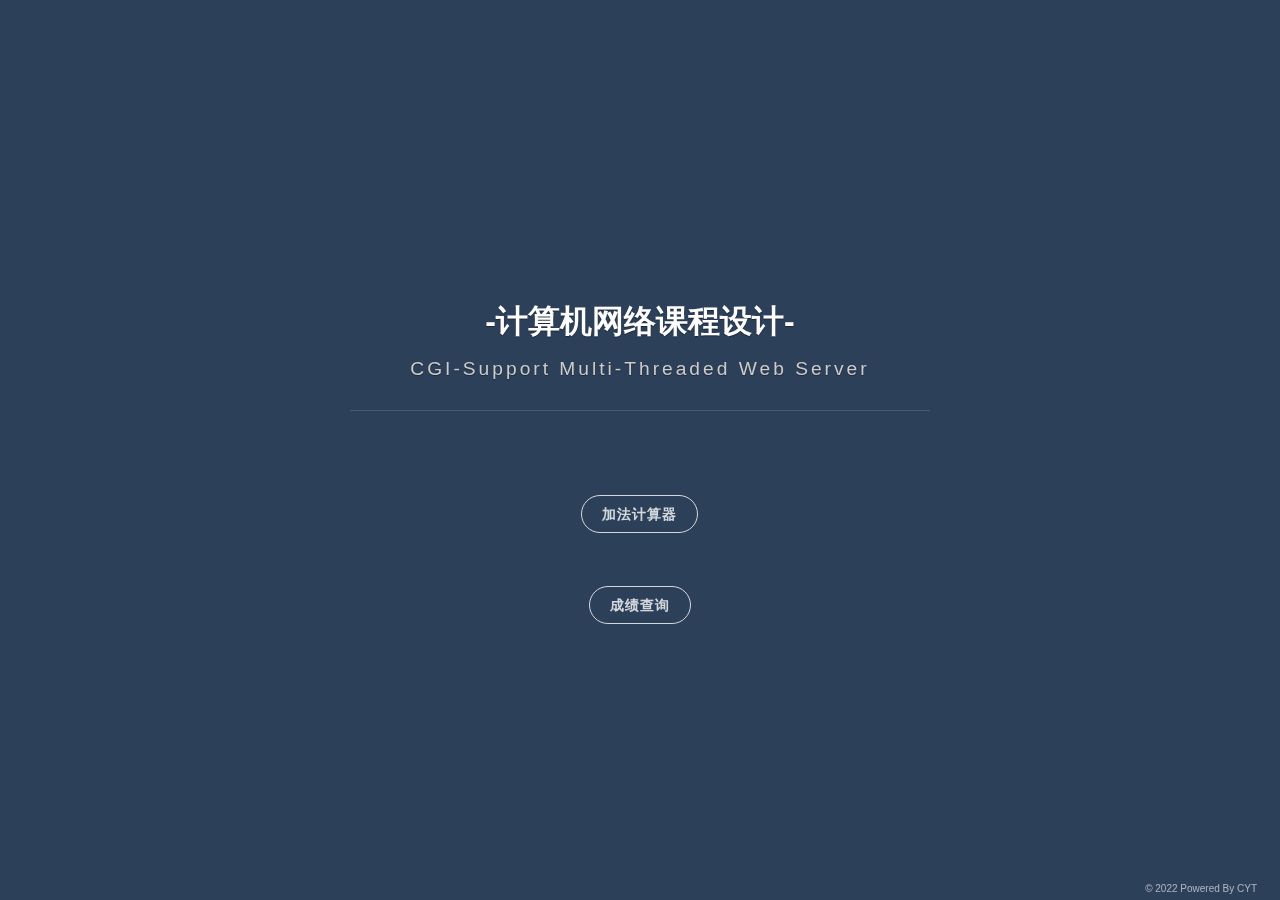
<file: WEBLAB/webroot/index.html>
<!DOCTYPE html>
<html>

<head>
    <meta charset="utf-8">
    <meta http-equiv="X-UA-Compatible" content="IE=edge">
    <meta name="viewport" content="width=device-width, initial-scale=1">
    <meta name="description" content="Home">
    <meta name="keywords" content="Homepage">
    <meta name="author" content="CYT">
    <title>CGI-Support Multi-Threaded Web Server</title>
    <link rel="stylesheet" type="text/css" href="./assets/css/vno.css">
    <link rel="stylesheet" type="text/css" href="./assets/css/iconfont.css">

</head>
<style>
    body
    {
        background-color:#648ec5;
    }
    </style>
<body>
<span class="mobile btn-mobile-menu">
        <i class="social iconfont icon-list btn-mobile-menu__icon"></i>
        <i class="social iconfont icon-angleup btn-mobile-close__icon hidden"></i>
    </span>
<!-- <header id="panel" class="panel-cover"> -->
<div class="panel-main">
    <div class="panel-main__inner panel-inverted">
        <div class="panel-main__content">
            <!-- <div class="ih-item circle effect right_to_left">             -->
            <!-- <a href="#" title="" class="blog-button"> -->
            <!-- <div class="img"><img src="./img/me.jpg" alt="img" class="js-avatar iUp profilepic"></div> -->
            <div class="info iUp">
                <div class="info-back">
                    <h2>

                        <strong><span style="color:rgb(253, 253, 253);font-weight:bold">-计算机网络课程设计-</span></strong>

                    </h2>

                </div>
            </div>
            </a>
        </div>


        <p class="panel-cover__subtitle panel-subtitle iUp">CGI-Support Multi-Threaded Web Server</p>
        <hr class="panel-cover__divider iUp" />
        </p><br>
        <div class="navigation-wrapper iUp">
            <div>
                <nav class="cover-navigation cover-navigation--primary">
                    <ul class="navigation">
                        <li class="navigation__item">
                            <a href="cal.html" class="blog-button" ><span style="color:rgb(253, 253, 253);font-weight:bold">加法计算器</span></a>
                        </li>
                        <br><br><br><br>
                        <li class="navigation__item">
                            <a href="query.html" class="blog-button"><span style="color:rgb(253, 253, 253);font-weight:bold">成绩查询</span></a>
                        </li>
                    </ul>
                </nav>
            </div>
        </div>
    </div>
</div>
<div class="panel-cover--overlay cover-slate"></div>
</div>
<!-- <div class="beian iUp">
    <a class="icp" href="http://www.miitbeian.gov.cn/publish/query/indexFirst.action" target="_blank">XXX</a>
    <a class="gwab" href="http://www.beian.gov.cn/portal/recordQuery" target="_blank">XXX</a>
</div> -->
<div class="remark iUp">
    <p class="power">© 2022 Powered By CYT </a>
    </p>
</div>
</header>
<script type="text/javascript" src="./assets/js/jquery.min.js"></script>
<script type="text/javascript" src="./assets/js/fetch.min.js"></script>
<script type="text/javascript" src="./assets/js/main.js"></script>

</body>
</html>
</file>
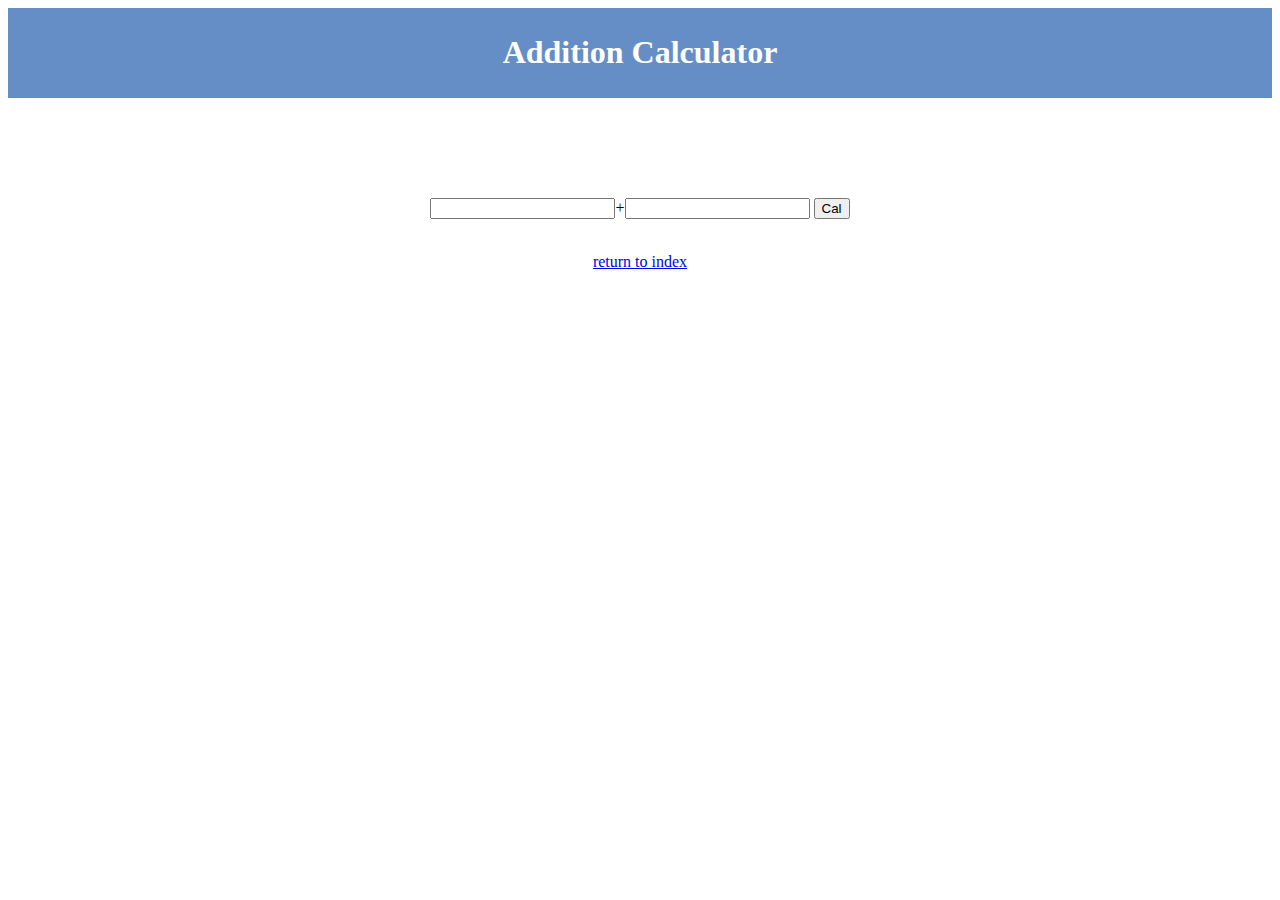
<file: WEBLAB/webroot/cal.html>
<html>
<head>
    <style>
#header {
    background-color:#648ec5;
    color:white;
    text-align:center;
    padding:5px;
}

#section {

    text-align: center;

    padding:100px;
}

</style>
</head>
<body>
<div id="header">
    <h1>Addition Calculator</h1>
</div>
<div id="section">
    <form method="post" action="/cgi-bin/calCgi.py">
        <input type="text" name="a">+<input type="text" name="b">
        <input type="submit" value="Cal" />

    </form>
    <br>
    <a href="http://127.0.0.1:8888">return to index</a></div>
</body>

</html>
</file>
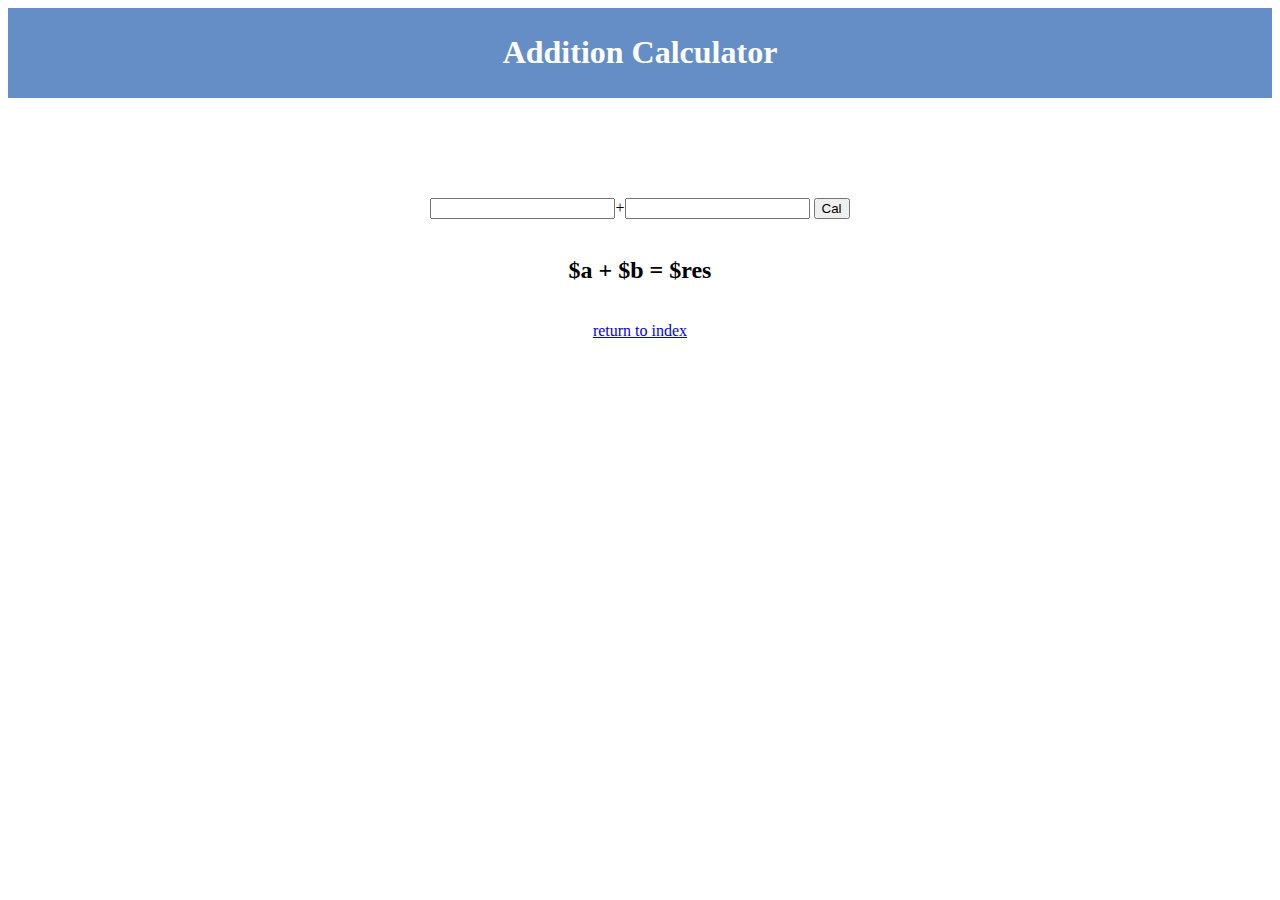
<file: WEBLAB/webroot/cal_model.html>
<!DOCTYPE html>
<html>
<head>

    <style>
    #header {
        background-color:#648ec5;
        color:white;
        text-align:center;
        padding:5px;
    }

    #section {
        text-align: center;
        padding:100px;
    }

</style>
</head>
<body>
<div id="header">
    <h1>Addition Calculator</h1>
</div>
<div id="section">
    <form method="post" action="/cgi-bin/calCgi.py">
        <input type="text" name="a">+<input type="text" name="b">
        <input type="submit" value="Cal" />

    </form>
    <br>

    <h2>$a + $b = $res</h2> <br>
    <a href="http://127.0.0.1:8888">return to index</a>
</div>
</body>

</html>
</file>
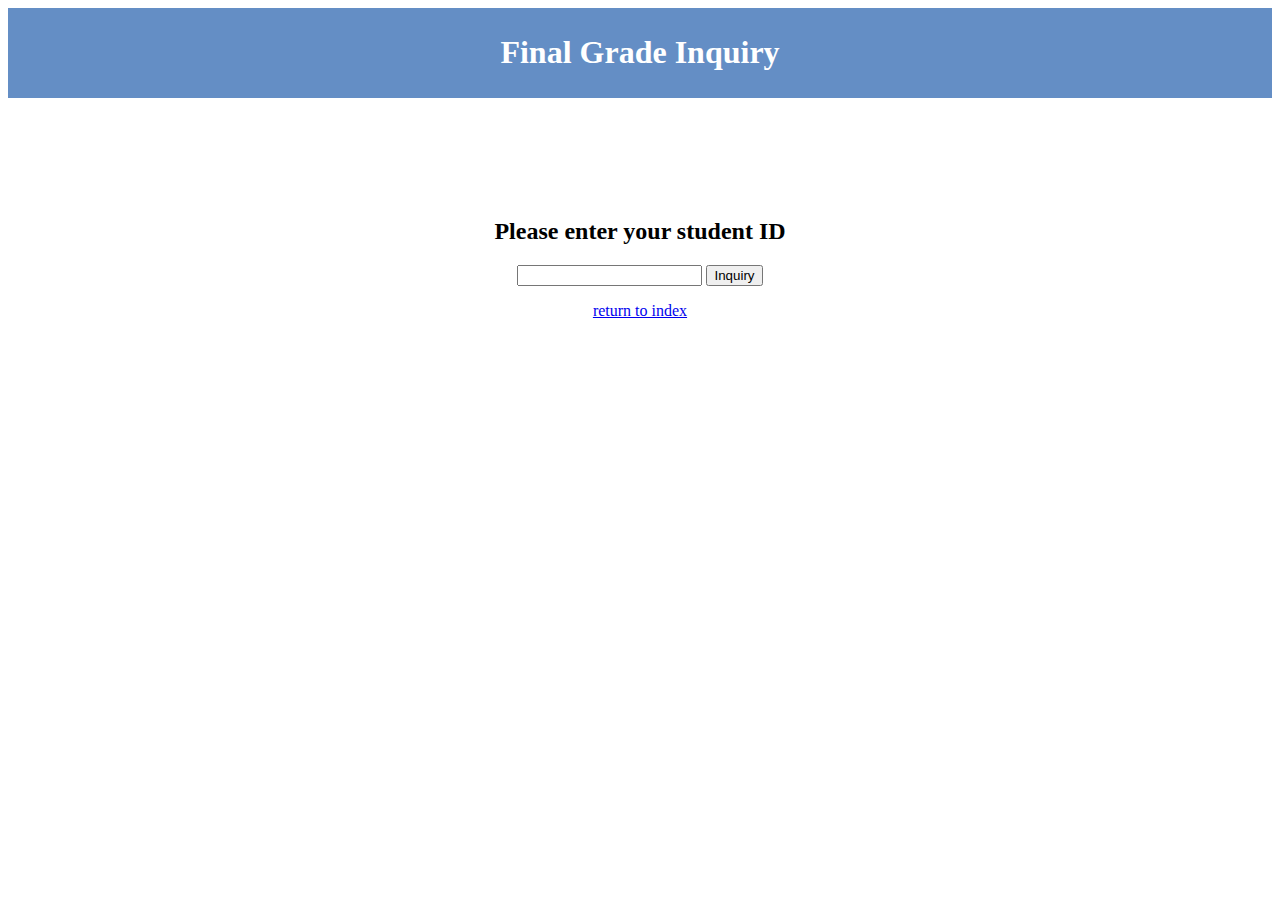
<file: WEBLAB/webroot/query.html>
<html>
<head>
    <style>
#header {
    background-color:#648ec5;
    color:white;
    text-align:center;
    padding:5px;
}

#section {

    text-align: center;

    padding:100px;
}

</style>
</head>
<body>
    <div id="header">
        <h1>Final Grade Inquiry</h1>
    </div>
<!--    <h1>Final Grade Inquiry</h1>-->
    <div id="section">
    <form method="post" action="/cgi-bin/queryCgi.py">

            <h2>Please enter your student ID</h2>

         <input type="text" name="id">
        <input type="submit" value="Inquiry" />
    </form>
    <a href="http://127.0.0.1:8888">return to index</a>
    </div>


</body>

</html>
</file>
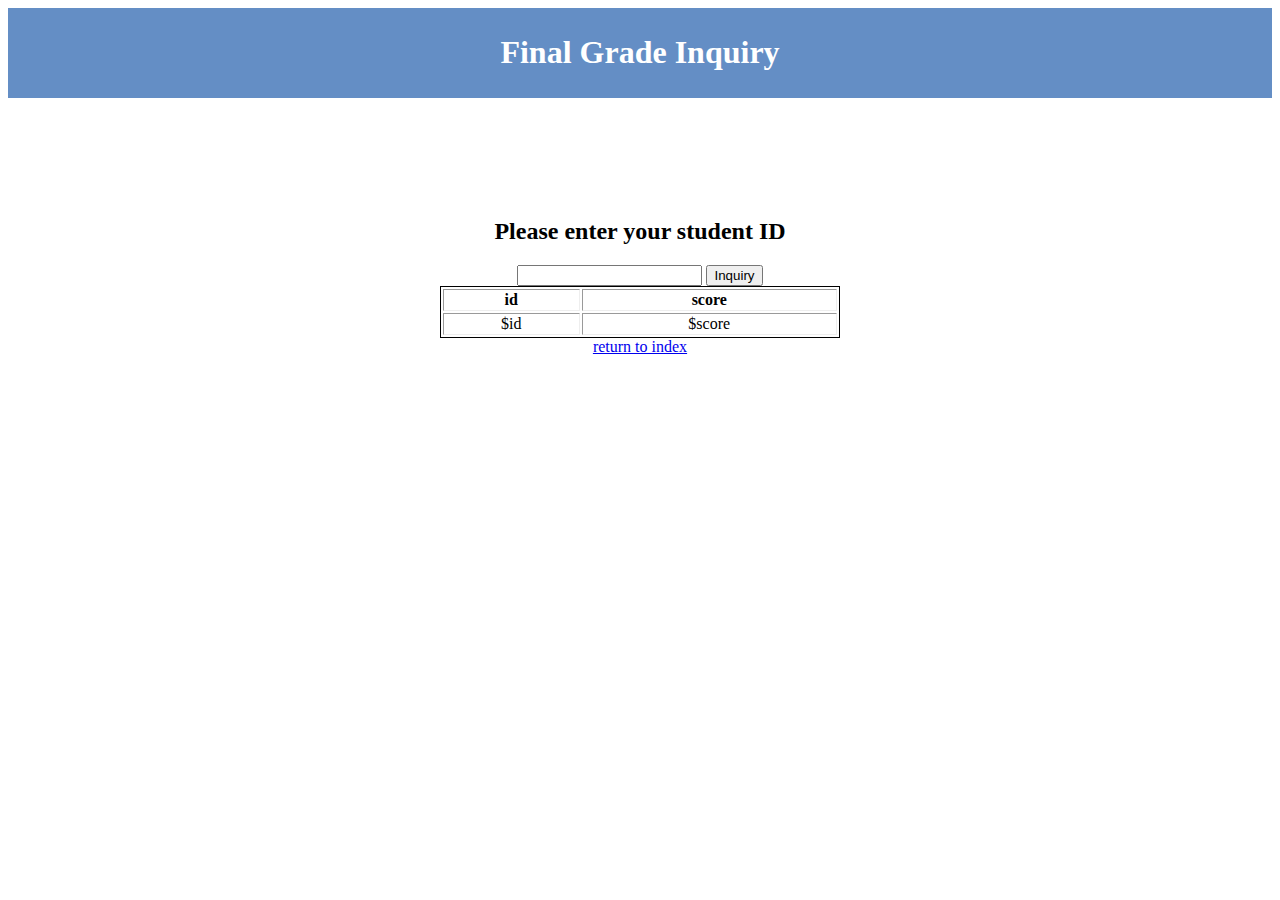
<file: WEBLAB/webroot/query_model.html>
<!DOCTYPE html>
<html>
<head>

    <style>
        table{
    border:1px solid;
    margin:0 auto;

    }

    #header {
        background-color:#648ec5;
        color:white;
        text-align:center;
        padding:5px;
    }

    #section {
        text-align: center;
        padding:100px;
    }

    </style>
</head>

<body>

<div id="header">
    <h1>Final Grade Inquiry</h1>
</div>
<div id="section">
    <form method="post" action="/cgi-bin/queryCgi.py">

        <h2>Please enter your student ID</h2>

        <input type="text" name="id">
        <input type="submit" value="Inquiry" />
    </form>



<table width="400" border="1">
    <tr>
        <th> id </th>
        <th> score </th>
    </tr>
    <tr>
        <td> $id </td>
        <td> $score </td>
    </tr>
</table>
    <a href="http://127.0.0.1:8888">return to index</a>
</div>
</body>

</html>
</file>
<file: WEBLAB/webroot/assets/css/vno.css>
/*头像效果-start*/

html {
  font-family: sans-serif;
  -ms-text-size-adjust: 100%;
  -webkit-text-size-adjust: 100%
}

body {
  margin: 0
}

.panel-cover__subtitle panel-subtitle iUp{
  font-size: 25px
}

.ih-item.circle.effect {
  margin: 0 auto;
  -webkit-perspective: 900px;
  -moz-perspective: 900px;
  perspective: 900px;
}
.ih-item.circle.effect .img {
  z-index: 11;
  -webkit-transition: all 0.5s ease-in-out;
  -moz-transition: all 0.5s ease-in-out;
  transition: all 0.5s ease-in-out;
}

.ih-item.circle.effect .info {
  -webkit-transform-style: preserve-3d;
  -moz-transform-style: preserve-3d;
  -ms-transform-style: preserve-3d;
  -o-transform-style: preserve-3d;
  transform-style: preserve-3d;
}

.ih-item.circle.effect .info .info-back {
  opacity: 1;
  border-radius: 50%;
  width: 100%;
  height: 100%;
  background: #333333;
}

.ih-item.circle.effect .info h2 {
  color: #fff;    
  position: relative;
  font-size: 18px;
  margin: 0 auto;
  padding-top: 40px;
  height: 35px;
  text-shadow: 0 0 1px white, 0 1px 2px rgba(0, 0, 0, 0.3);
}

.ih-item.circle.effect .info p {
  color: #bbb;
  padding: 0px 0px 0px 0px;
  font-style: italic;
  padding-left: 0px;
  font-size: 10px;
}

.ih-item.circle.effect.bottom_to_top .img {
  -webkit-transform-origin: 50% 0;
  -moz-transform-origin: 50% 0;
  -ms-transform-origin: 50% 0;
  -o-transform-origin: 50% 0;
  transform-origin: 50% 0;
}

.ih-item.circle.effect.bottom_to_top a:hover .img {
  -webkit-transform: rotate3d(1, 0, 0, 180deg);
  -moz-transform: rotate3d(1, 0, 0, 180deg);
  -ms-transform: rotate3d(1, 0, 0, 180deg);
  -o-transform: rotate3d(1, 0, 0, 180deg);
  transform: rotate3d(1, 0, 0, 180deg);
}

.ih-item.circle.effect.top_to_bottom .img {
  -webkit-transform-origin: 50% 100%;
  -moz-transform-origin: 50% 100%;
  -ms-transform-origin: 50% 100%;
  -o-transform-origin: 50% 100%;
  transform-origin: 50% 100%;
}

.ih-item.circle.effect.top_to_bottom a:hover .img {
  -webkit-transform: rotate3d(1, 0, 0, -180deg);
  -moz-transform: rotate3d(1, 0, 0, -180deg);
  -ms-transform: rotate3d(1, 0, 0, -180deg);
  -o-transform: rotate3d(1, 0, 0, -180deg);
  transform: rotate3d(1, 0, 0, -180deg);
}

.ih-item.circle.effect.left_to_right .img {
  -webkit-transform-origin: 100% 50%;
  -moz-transform-origin: 100% 50%;
  -ms-transform-origin: 100% 50%;
  -o-transform-origin: 100% 50%;
  transform-origin: 100% 50%;
}

.ih-item.circle.effect.left_to_right a:hover .img {
  -webkit-transform: rotate3d(0, 1, 0, 180deg);
  -moz-transform: rotate3d(0, 1, 0, 180deg);
  -ms-transform: rotate3d(0, 1, 0, 180deg);
  -o-transform: rotate3d(0, 1, 0, 180deg);
  transform: rotate3d(0, 1, 0, 180deg);
}

.ih-item.circle.effect.right_to_left .img {
  -webkit-transform-origin: 0% 50%;
  -moz-transform-origin: 0% 50%;
  -ms-transform-origin: 0% 50%;
  -o-transform-origin: 0% 50%;
  transform-origin: 0% 50%;
}

.ih-item.circle.effect.right_to_left a:hover .img {
  -webkit-transform: rotate3d(0, 1, 0, -180deg);
  -moz-transform: rotate3d(0, 1, 0, -180deg);
  -ms-transform: rotate3d(0, 1, 0, -180deg);
  -o-transform: rotate3d(0, 1, 0, -180deg);
  transform: rotate3d(0, 1, 0, -180deg);
}

.ih-item a {
  color: #333;
}

.ih-item a:hover {
  text-decoration: none;
}

.ih-item img {
  width: 100%;
  height: 100%;
}

.ih-item.circle {
  position: relative;
  width: 120px;
  height: 120px;
  border-radius: 50%;
}

.ih-item.circle .img {
  position: relative;
  width: 120px;
  height: 120px;
  border-radius: 50%;
}
.ih-item.circle .img:before {
  position: absolute;
  display: block;
  content: '';
  width: 100%;
  height: 100%;
  border-radius: 50%;
  -webkit-transition: all 0.35s ease-in-out;
  -moz-transition: all 0.35s ease-in-out;
  transition: all 0.35s ease-in-out;
}

.ih-item.circle .img img {
  border-radius: 50%;
}

.ih-item.circle .info {
  position: absolute;
  top: 0;
  bottom: 0;
  left: 0;
  right: 0;
  text-align: center;
  border-radius: 50%;
  -webkit-backface-visibility: hidden;
  backface-visibility: hidden;
}
@media all and (max-width: 780px) {
  .ih-item.circle .img {
      position: relative;
      width: 100px;
      height: 100px;
      /*margin-top: 20px;*/
      border-radius: 50%;
  }
  .ih-item.circle {
      position: relative;
      width: 100px;
      height: 100px;
      border-radius: 50%;
  }
  .ih-item.circle .info .info-back h2{
    font-size: 0.9em;
  }
}
/**************抖动效果******************/
.profilepic {
  text-align: center;
  display: block;
  -webkit-box-shadow: 0 0 0 2px rgba(255, 255, 255, 0.5), 0px 2px 20px 3px rgba(0, 0, 0, 0.25);
  box-shadow: 0 0 0 2px rgba(255, 255, 255, 0.5), 0px 2px 20px 3px rgba(0, 0, 0, 0.25);
  border-radius: 300px;
  width: 128px;
  height: 128px;
  margin: 0 auto;
  position: relative;
  overflow: hidden;
  background: #88acdb;
  -webkit-transition: all 0.2s ease-in;
  display: -webkit-box;
  -webkit-box-orient: horizontal;
  -webkit-box-pack: center;
  -webkit-box-align: center;
  text-align: center;
}

/* .profilepic img.show {
  width: 100%;
  height: 100%;
  opacity: 1;
}

.profilepic img {
  width: 20%;
  height: 20%;
  border-radius: 300px;
  opacity: 0;
  -webkit-transition: all 0.2s ease-in;
} 

.profilepic:hover {
  -webkit-animation: btnGroups 1s linear;
  -webkit-animation: btnGroups 1s linear;
  -moz-animation: btnGroups 1s linear;
  -ms-animation: btnGroups 1s linear;
  animation: btnGroups 1s linear;
} */

/*头像效果-end*/

.animated {
  -webkit-animation-fill-mode: both;
  -moz-animation-fill-mode: both;
  -ms-animation-fill-mode: both;
  -o-animation-fill-mode: both;
  animation-fill-mode: both;
  -webkit-animation-duration: 1s;
  -moz-animation-duration: 1s;
  -ms-animation-duration: 1s;
  -o-animation-duration: 1s;
  animation-duration: 1s;
}

.animated.hinge {
  -webkit-animation-duration: 1s;
  -moz-animation-duration: 1s;
  -ms-animation-duration: 1s;
  -o-animation-duration: 1s;
  animation-duration: 1s;
}

@-webkit-keyframes flash {

  0%,
  50%,
  100% {
    opacity: 1;
  }

  25%,
  75% {
    opacity: 0;
  }
}

@-moz-keyframes flash {

  0%,
  50%,
  100% {
    opacity: 1;
  }

  25%,
  75% {
    opacity: 0;
  }
}

@-o-keyframes flash {

  0%,
  50%,
  100% {
    opacity: 1;
  }

  25%,
  75% {
    opacity: 0;
  }
}

.flash {
  -webkit-animation-name: flash;
  -moz-animation-name: flash;
  -o-animation-name: flash;
  animation-name: flash;
}

@-webkit-keyframes shake {

  0%,
  100% {
    -webkit-transform: translateX(0);
  }

  10%,
  30%,
  50%,
  70%,
  90% {
    -webkit-transform: translateX(-10px);
  }

  20%,
  40%,
  60%,
  80% {
    -webkit-transform: translateX(10px);
  }
}

@-moz-keyframes shake {

  0%,
  100% {
    -moz-transform: translateX(0);
  }

  10%,
  30%,
  50%,
  70%,
  90% {
    -moz-transform: translateX(-10px);
  }

  20%,
  40%,
  60%,
  80% {
    -moz-transform: translateX(10px);
  }
}

@-o-keyframes shake {

  0%,
  100% {
    -o-transform: translateX(0);
  }

  10%,
  30%,
  50%,
  70%,
  90% {
    -o-transform: translateX(-10px);
  }

  20%,
  40%,
  60%,
  80% {
    -o-transform: translateX(10px);
  }
}

.shake {
  -webkit-animation-name: shake;
  -moz-animation-name: shake;
  -o-animation-name: shake;
  animation-name: shake;
}

@-webkit-keyframes bounce {

  0%,
  20%,
  50%,
  80%,
  100% {
    -webkit-transform: translateY(0);
  }

  40% {
    -webkit-transform: translateY(-30px);
  }

  60% {
    -webkit-transform: translateY(-15px);
  }
}

@-moz-keyframes bounce {

  0%,
  20%,
  50%,
  80%,
  100% {
    -moz-transform: translateY(0);
  }

  40% {
    -moz-transform: translateY(-30px);
  }

  60% {
    -moz-transform: translateY(-15px);
  }
}

@-o-keyframes bounce {

  0%,
  20%,
  50%,
  80%,
  100% {
    -o-transform: translateY(0);
  }

  40% {
    -o-transform: translateY(-30px);
  }

  60% {
    -o-transform: translateY(-15px);
  }
}

.bounce {
  -webkit-animation-name: bounce;
  -moz-animation-name: bounce;
  -o-animation-name: bounce;
  animation-name: bounce;
}

@-webkit-keyframes tada {
  0% {
    -webkit-transform: scale(1);
  }

  10%,
  20% {
    -webkit-transform: scale(0.9) rotate(-3deg);
  }

  30%,
  50%,
  70%,
  90% {
    -webkit-transform: scale(1.1) rotate(3deg);
  }

  40%,
  60%,
  80% {
    -webkit-transform: scale(1.1) rotate(-3deg);
  }

  100% {
    -webkit-transform: scale(1) rotate(0);
  }
}

@-moz-keyframes tada {
  0% {
    -moz-transform: scale(1);
  }

  10%,
  20% {
    -moz-transform: scale(0.9) rotate(-3deg);
  }

  30%,
  50%,
  70%,
  90% {
    -moz-transform: scale(1.1) rotate(3deg);
  }

  40%,
  60%,
  80% {
    -moz-transform: scale(1.1) rotate(-3deg);
  }

  100% {
    -moz-transform: scale(1) rotate(0);
  }
}

@-o-keyframes tada {
  0% {
    -o-transform: scale(1);
  }

  10%,
  20% {
    -o-transform: scale(0.9) rotate(-3deg);
  }

  30%,
  50%,
  70%,
  90% {
    -o-transform: scale(1.1) rotate(3deg);
  }

  40%,
  60%,
  80% {
    -o-transform: scale(1.1) rotate(-3deg);
  }

  100% {
    -o-transform: scale(1) rotate(0);
  }
}

.tada {
  -webkit-animation-name: tada;
  -moz-animation-name: tada;
  -o-animation-name: tada;
  animation-name: tada;
}

@-webkit-keyframes swing {

  20%,
  40%,
  60%,
  80%,
  100% {
    -webkit-transform-origin: top center;
  }

  20% {
    -webkit-transform: rotate(15deg);
  }

  40% {
    -webkit-transform: rotate(-10deg);
  }

  60% {
    -webkit-transform: rotate(5deg);
  }

  80% {
    -webkit-transform: rotate(-5deg);
  }

  100% {
    -webkit-transform: rotate(0deg);
  }
}

@-moz-keyframes swing {
  20% {
    -moz-transform: rotate(15deg);
  }

  40% {
    -moz-transform: rotate(-10deg);
  }

  60% {
    -moz-transform: rotate(5deg);
  }

  80% {
    -moz-transform: rotate(-5deg);
  }

  100% {
    -moz-transform: rotate(0deg);
  }
}

@-o-keyframes swing {
  20% {
    -o-transform: rotate(15deg);
  }

  40% {
    -o-transform: rotate(-10deg);
  }

  60% {
    -o-transform: rotate(5deg);
  }

  80% {
    -o-transform: rotate(-5deg);
  }

  100% {
    -o-transform: rotate(0deg);
  }
}

.swing {
  -webkit-transform-origin: top center;
  -moz-transform-origin: top center;
  -o-transform-origin: top center;
  transform-origin: top center;
  -webkit-animation-name: swing;
  -moz-animation-name: swing;
  -o-animation-name: swing;
  animation-name: swing;
}

@-webkit-keyframes wobble {
  0% {
    -webkit-transform: translateX(0%);
  }

  15% {
    -webkit-transform: translateX(-25%) rotate(-5deg);
  }

  30% {
    -webkit-transform: translateX(20%) rotate(3deg);
  }

  45% {
    -webkit-transform: translateX(-15%) rotate(-3deg);
  }

  60% {
    -webkit-transform: translateX(10%) rotate(2deg);
  }

  75% {
    -webkit-transform: translateX(-5%) rotate(-1deg);
  }

  100% {
    -webkit-transform: translateX(0%);
  }
}

@-moz-keyframes wobble {
  0% {
    -moz-transform: translateX(0%);
  }

  15% {
    -moz-transform: translateX(-25%) rotate(-5deg);
  }

  30% {
    -moz-transform: translateX(20%) rotate(3deg);
  }

  45% {
    -moz-transform: translateX(-15%) rotate(-3deg);
  }

  60% {
    -moz-transform: translateX(10%) rotate(2deg);
  }

  75% {
    -moz-transform: translateX(-5%) rotate(-1deg);
  }

  100% {
    -moz-transform: translateX(0%);
  }
}

@-o-keyframes wobble {
  0% {
    -o-transform: translateX(0%);
  }

  15% {
    -o-transform: translateX(-25%) rotate(-5deg);
  }

  30% {
    -o-transform: translateX(20%) rotate(3deg);
  }

  45% {
    -o-transform: translateX(-15%) rotate(-3deg);
  }

  60% {
    -o-transform: translateX(10%) rotate(2deg);
  }

  75% {
    -o-transform: translateX(-5%) rotate(-1deg);
  }

  100% {
    -o-transform: translateX(0%);
  }
}

.wobble {
  -webkit-animation-name: wobble;
  -moz-animation-name: wobble;
  -o-animation-name: wobble;
  animation-name: wobble;
}

@-webkit-keyframes pulse {
  0% {
    -webkit-transform: scale(1);
  }

  50% {
    -webkit-transform: scale(1.1);
  }

  100% {
    -webkit-transform: scale(1);
  }
}

@-moz-keyframes pulse {
  0% {
    -moz-transform: scale(1);
  }

  50% {
    -moz-transform: scale(1.1);
  }

  100% {
    -moz-transform: scale(1);
  }
}

@-o-keyframes pulse {
  0% {
    -o-transform: scale(1);
  }

  50% {
    -o-transform: scale(1.1);
  }

  100% {
    -o-transform: scale(1);
  }
}

.pulse {
  -webkit-animation-name: pulse;
  -moz-animation-name: pulse;
  -o-animation-name: pulse;
  animation-name: pulse;
}

@-webkit-keyframes flip {
  0% {
    -webkit-transform: perspective(400px) translateZ(0) rotateY(0) scale(1);
    -webkit-animation-timing-function: ease-out;
  }

  40% {
    -webkit-transform: perspective(400px) translateZ(150px) rotateY(170deg) scale(1);
    -webkit-animation-timing-function: ease-out;
  }

  50% {
    -webkit-transform: perspective(400px) translateZ(150px) rotateY(190deg) scale(1);
    -webkit-animation-timing-function: ease-in;
  }

  80% {
    -webkit-transform: perspective(400px) translateZ(0) rotateY(360deg) scale(0.95);
    -webkit-animation-timing-function: ease-in;
  }

  100% {
    -webkit-transform: perspective(400px) translateZ(0) rotateY(360deg) scale(1);
    -webkit-animation-timing-function: ease-in;
  }
}

@-moz-keyframes flip {
  0% {
    -moz-transform: perspective(400px) translateZ(0) rotateY(0) scale(1);
    -moz-animation-timing-function: ease-out;
  }

  40% {
    -moz-transform: perspective(400px) translateZ(150px) rotateY(170deg) scale(1);
    -moz-animation-timing-function: ease-out;
  }

  50% {
    -moz-transform: perspective(400px) translateZ(150px) rotateY(190deg) scale(1);
    -moz-animation-timing-function: ease-in;
  }

  80% {
    -moz-transform: perspective(400px) translateZ(0) rotateY(360deg) scale(0.95);
    -moz-animation-timing-function: ease-in;
  }

  100% {
    -moz-transform: perspective(400px) translateZ(0) rotateY(360deg) scale(1);
    -moz-animation-timing-function: ease-in;
  }
}

@-o-keyframes flip {
  0% {
    -o-transform: perspective(400px) translateZ(0) rotateY(0) scale(1);
    -o-animation-timing-function: ease-out;
  }

  40% {
    -o-transform: perspective(400px) translateZ(150px) rotateY(170deg) scale(1);
    -o-animation-timing-function: ease-out;
  }

  50% {
    -o-transform: perspective(400px) translateZ(150px) rotateY(190deg) scale(1);
    -o-animation-timing-function: ease-in;
  }

  80% {
    -o-transform: perspective(400px) translateZ(0) rotateY(360deg) scale(0.95);
    -o-animation-timing-function: ease-in;
  }

  100% {
    -o-transform: perspective(400px) translateZ(0) rotateY(360deg) scale(1);
    -o-animation-timing-function: ease-in;
  }
}

.animated.flip {
  -webkit-backface-visibility: visible !important;
  -webkit-animation-name: flip;
  -moz-backface-visibility: visible !important;
  -moz-animation-name: flip;
  -o-backface-visibility: visible !important;
  -o-animation-name: flip;
  backface-visibility: visible !important;
  animation-name: flip;
}

@-webkit-keyframes flipInX {
  0% {
    -webkit-transform: perspective(400px) rotateX(90deg);
    opacity: 0;
  }

  40% {
    -webkit-transform: perspective(400px) rotateX(-10deg);
  }

  70% {
    -webkit-transform: perspective(400px) rotateX(10deg);
  }

  100% {
    -webkit-transform: perspective(400px) rotateX(0deg);
    opacity: 1;
  }
}

@-moz-keyframes flipInX {
  0% {
    -moz-transform: perspective(400px) rotateX(90deg);
    opacity: 0;
  }

  40% {
    -moz-transform: perspective(400px) rotateX(-10deg);
  }

  70% {
    -moz-transform: perspective(400px) rotateX(10deg);
  }

  100% {
    -moz-transform: perspective(400px) rotateX(0deg);
    opacity: 1;
  }
}

@-o-keyframes flipInX {
  0% {
    -o-transform: perspective(400px) rotateX(90deg);
    opacity: 0;
  }

  40% {
    -o-transform: perspective(400px) rotateX(-10deg);
  }

  70% {
    -o-transform: perspective(400px) rotateX(10deg);
  }

  100% {
    -o-transform: perspective(400px) rotateX(0deg);
    opacity: 1;
  }
}

.flipInX {
  -webkit-backface-visibility: visible !important;
  -webkit-animation-name: flipInX;
  -moz-backface-visibility: visible !important;
  -moz-animation-name: flipInX;
  -o-backface-visibility: visible !important;
  -o-animation-name: flipInX;
  backface-visibility: visible !important;
  animation-name: flipInX;
}

@-webkit-keyframes flipOutX {
  0% {
    -webkit-transform: perspective(400px) rotateX(0deg);
    opacity: 1;
  }

  100% {
    -webkit-transform: perspective(400px) rotateX(90deg);
    opacity: 0;
  }
}

@-moz-keyframes flipOutX {
  0% {
    -moz-transform: perspective(400px) rotateX(0deg);
    opacity: 1;
  }

  100% {
    -moz-transform: perspective(400px) rotateX(90deg);
    opacity: 0;
  }
}

@-o-keyframes flipOutX {
  0% {
    -o-transform: perspective(400px) rotateX(0deg);
    opacity: 1;
  }

  100% {
    -o-transform: perspective(400px) rotateX(90deg);
    opacity: 0;
  }
}

.flipOutX {
  -webkit-animation-name: flipOutX;
  -webkit-backface-visibility: visible !important;
  -moz-animation-name: flipOutX;
  -moz-backface-visibility: visible !important;
  -o-animation-name: flipOutX;
  -o-backface-visibility: visible !important;
  animation-name: flipOutX;
  backface-visibility: visible !important;
}

@-webkit-keyframes flipInY {
  0% {
    -webkit-transform: perspective(400px) rotateY(90deg);
    opacity: 0;
  }

  40% {
    -webkit-transform: perspective(400px) rotateY(-10deg);
  }

  70% {
    -webkit-transform: perspective(400px) rotateY(10deg);
  }

  100% {
    -webkit-transform: perspective(400px) rotateY(0deg);
    opacity: 1;
  }
}

@-moz-keyframes flipInY {
  0% {
    -moz-transform: perspective(400px) rotateY(90deg);
    opacity: 0;
  }

  40% {
    -moz-transform: perspective(400px) rotateY(-10deg);
  }

  70% {
    -moz-transform: perspective(400px) rotateY(10deg);
  }

  100% {
    -moz-transform: perspective(400px) rotateY(0deg);
    opacity: 1;
  }
}

@-o-keyframes flipInY {
  0% {
    -o-transform: perspective(400px) rotateY(90deg);
    opacity: 0;
  }

  40% {
    -o-transform: perspective(400px) rotateY(-10deg);
  }

  70% {
    -o-transform: perspective(400px) rotateY(10deg);
  }

  100% {
    -o-transform: perspective(400px) rotateY(0deg);
    opacity: 1;
  }
}

.flipInY {
  -webkit-backface-visibility: visible !important;
  -webkit-animation-name: flipInY;
  -moz-backface-visibility: visible !important;
  -moz-animation-name: flipInY;
  -o-backface-visibility: visible !important;
  -o-animation-name: flipInY;
  backface-visibility: visible !important;
  animation-name: flipInY;
}

@-webkit-keyframes flipOutY {
  0% {
    -webkit-transform: perspective(400px) rotateY(0deg);
    opacity: 1;
  }

  100% {
    -webkit-transform: perspective(400px) rotateY(90deg);
    opacity: 0;
  }
}

@-moz-keyframes flipOutY {
  0% {
    -moz-transform: perspective(400px) rotateY(0deg);
    opacity: 1;
  }

  100% {
    -moz-transform: perspective(400px) rotateY(90deg);
    opacity: 0;
  }
}

@-o-keyframes flipOutY {
  0% {
    -o-transform: perspective(400px) rotateY(0deg);
    opacity: 1;
  }

  100% {
    -o-transform: perspective(400px) rotateY(90deg);
    opacity: 0;
  }
}

.flipOutY {
  -webkit-backface-visibility: visible !important;
  -webkit-animation-name: flipOutY;
  -moz-backface-visibility: visible !important;
  -moz-animation-name: flipOutY;
  -o-backface-visibility: visible !important;
  -o-animation-name: flipOutY;
  backface-visibility: visible !important;
  animation-name: flipOutY;
}

@-webkit-keyframes fadeIn {
  0% {
    opacity: 0;
  }

  100% {
    opacity: 1;
  }
}

@-moz-keyframes fadeIn {
  0% {
    opacity: 0;
  }

  100% {
    opacity: 1;
  }
}

@-o-keyframes fadeIn {
  0% {
    opacity: 0;
  }

  100% {
    opacity: 1;
  }
}

.fadeIn {
  -webkit-animation-name: fadeIn;
  -moz-animation-name: fadeIn;
  -o-animation-name: fadeIn;
  animation-name: fadeIn;
}

@-webkit-keyframes fadeInUp {
  0% {
    opacity: 0;
    -webkit-transform: translateY(20px);
  }

  100% {
    opacity: 1;
    -webkit-transform: translateY(0);
  }
}

@-moz-keyframes fadeInUp {
  0% {
    opacity: 0;
    -moz-transform: translateY(20px);
  }

  100% {
    opacity: 1;
    -moz-transform: translateY(0);
  }
}

@-o-keyframes fadeInUp {
  0% {
    opacity: 0;
    -o-transform: translateY(20px);
  }

  100% {
    opacity: 1;
    -o-transform: translateY(0);
  }
}

.fadeInUp {
  -webkit-animation-name: fadeInUp;
  -moz-animation-name: fadeInUp;
  -o-animation-name: fadeInUp;
  animation-name: fadeInUp;
}

@-webkit-keyframes fadeInDown {
  0% {
    opacity: 0;
    -webkit-transform: translateY(-20px);
  }

  100% {
    opacity: 1;
    -webkit-transform: translateY(0);
  }
}

@-moz-keyframes fadeInDown {
  0% {
    opacity: 0;
    -moz-transform: translateY(-20px);
  }

  100% {
    opacity: 1;
    -moz-transform: translateY(0);
  }
}

@-o-keyframes fadeInDown {
  0% {
    opacity: 0;
    -o-transform: translateY(-20px);
  }

  100% {
    opacity: 1;
    -o-transform: translateY(0);
  }
}

.fadeInDown {
  -webkit-animation-name: fadeInDown;
  -moz-animation-name: fadeInDown;
  -o-animation-name: fadeInDown;
  animation-name: fadeInDown;
}

@-webkit-keyframes fadeInLeft {
  0% {
    opacity: 0;
    -webkit-transform: translateX(-20px);
  }

  100% {
    opacity: 1;
    -webkit-transform: translateX(0);
  }
}

@-moz-keyframes fadeInLeft {
  0% {
    opacity: 0;
    -moz-transform: translateX(-20px);
  }

  100% {
    opacity: 1;
    -moz-transform: translateX(0);
  }
}

@-o-keyframes fadeInLeft {
  0% {
    opacity: 0;
    -o-transform: translateX(-20px);
  }

  100% {
    opacity: 1;
    -o-transform: translateX(0);
  }
}

.fadeInLeft {
  -webkit-animation-name: fadeInLeft;
  -moz-animation-name: fadeInLeft;
  -o-animation-name: fadeInLeft;
  animation-name: fadeInLeft;
}

@-webkit-keyframes fadeInRight {
  0% {
    opacity: 0;
    -webkit-transform: translateX(20px);
  }

  100% {
    opacity: 1;
    -webkit-transform: translateX(0);
  }
}

@-moz-keyframes fadeInRight {
  0% {
    opacity: 0;
    -moz-transform: translateX(20px);
  }

  100% {
    opacity: 1;
    -moz-transform: translateX(0);
  }
}

@-o-keyframes fadeInRight {
  0% {
    opacity: 0;
    -o-transform: translateX(20px);
  }

  100% {
    opacity: 1;
    -o-transform: translateX(0);
  }
}

.fadeInRight {
  -webkit-animation-name: fadeInRight;
  -moz-animation-name: fadeInRight;
  -o-animation-name: fadeInRight;
  animation-name: fadeInRight;
}

@-webkit-keyframes fadeInUpBig {
  0% {
    opacity: 0;
    -webkit-transform: translateY(2000px);
  }

  100% {
    opacity: 1;
    -webkit-transform: translateY(0);
  }
}

@-moz-keyframes fadeInUpBig {
  0% {
    opacity: 0;
    -moz-transform: translateY(2000px);
  }

  100% {
    opacity: 1;
    -moz-transform: translateY(0);
  }
}

@-o-keyframes fadeInUpBig {
  0% {
    opacity: 0;
    -o-transform: translateY(2000px);
  }

  100% {
    opacity: 1;
    -o-transform: translateY(0);
  }
}

.fadeInUpBig {
  -webkit-animation-name: fadeInUpBig;
  -moz-animation-name: fadeInUpBig;
  -o-animation-name: fadeInUpBig;
  animation-name: fadeInUpBig;
}

@-webkit-keyframes fadeInDownBig {
  0% {
    opacity: 0;
    -webkit-transform: translateY(-2000px);
  }

  100% {
    opacity: 1;
    -webkit-transform: translateY(0);
  }
}

@-moz-keyframes fadeInDownBig {
  0% {
    opacity: 0;
    -moz-transform: translateY(-2000px);
  }

  100% {
    opacity: 1;
    -moz-transform: translateY(0);
  }
}

@-o-keyframes fadeInDownBig {
  0% {
    opacity: 0;
    -o-transform: translateY(-2000px);
  }

  100% {
    opacity: 1;
    -o-transform: translateY(0);
  }
}

.fadeInDownBig {
  -webkit-animation-name: fadeInDownBig;
  -moz-animation-name: fadeInDownBig;
  -o-animation-name: fadeInDownBig;
  animation-name: fadeInDownBig;
}

@-webkit-keyframes fadeInLeftBig {
  0% {
    opacity: 0;
    -webkit-transform: translateX(-2000px);
  }

  100% {
    opacity: 1;
    -webkit-transform: translateX(0);
  }
}

@-moz-keyframes fadeInLeftBig {
  0% {
    opacity: 0;
    -moz-transform: translateX(-2000px);
  }

  100% {
    opacity: 1;
    -moz-transform: translateX(0);
  }
}

@-o-keyframes fadeInLeftBig {
  0% {
    opacity: 0;
    -o-transform: translateX(-2000px);
  }

  100% {
    opacity: 1;
    -o-transform: translateX(0);
  }
}

.fadeInLeftBig {
  -webkit-animation-name: fadeInLeftBig;
  -moz-animation-name: fadeInLeftBig;
  -o-animation-name: fadeInLeftBig;
  animation-name: fadeInLeftBig;
}

@-webkit-keyframes fadeInRightBig {
  0% {
    opacity: 0;
    -webkit-transform: translateX(2000px);
  }

  100% {
    opacity: 1;
    -webkit-transform: translateX(0);
  }
}

@-moz-keyframes fadeInRightBig {
  0% {
    opacity: 0;
    -moz-transform: translateX(2000px);
  }

  100% {
    opacity: 1;
    -moz-transform: translateX(0);
  }
}

@-o-keyframes fadeInRightBig {
  0% {
    opacity: 0;
    -o-transform: translateX(2000px);
  }

  100% {
    opacity: 1;
    -o-transform: translateX(0);
  }
}

.fadeInRightBig {
  -webkit-animation-name: fadeInRightBig;
  -moz-animation-name: fadeInRightBig;
  -o-animation-name: fadeInRightBig;
  animation-name: fadeInRightBig;
}

@-webkit-keyframes fadeOut {
  0% {
    opacity: 1;
  }

  100% {
    opacity: 0;
  }
}

@-moz-keyframes fadeOut {
  0% {
    opacity: 1;
  }

  100% {
    opacity: 0;
  }
}

@-o-keyframes fadeOut {
  0% {
    opacity: 1;
  }

  100% {
    opacity: 0;
  }
}

.fadeOut {
  -webkit-animation-name: fadeOut;
  -moz-animation-name: fadeOut;
  -o-animation-name: fadeOut;
  animation-name: fadeOut;
}

@-webkit-keyframes fadeOutUp {
  0% {
    opacity: 1;
    -webkit-transform: translateY(0);
  }

  100% {
    opacity: 0;
    -webkit-transform: translateY(-20px);
  }
}

@-moz-keyframes fadeOutUp {
  0% {
    opacity: 1;
    -moz-transform: translateY(0);
  }

  100% {
    opacity: 0;
    -moz-transform: translateY(-20px);
  }
}

@-o-keyframes fadeOutUp {
  0% {
    opacity: 1;
    -o-transform: translateY(0);
  }

  100% {
    opacity: 0;
    -o-transform: translateY(-20px);
  }
}

.fadeOutUp {
  -webkit-animation-name: fadeOutUp;
  -moz-animation-name: fadeOutUp;
  -o-animation-name: fadeOutUp;
  animation-name: fadeOutUp;
}

@-webkit-keyframes fadeOutDown {
  0% {
    opacity: 1;
    -webkit-transform: translateY(0);
  }

  100% {
    opacity: 0;
    -webkit-transform: translateY(20px);
  }
}

@-moz-keyframes fadeOutDown {
  0% {
    opacity: 1;
    -moz-transform: translateY(0);
  }

  100% {
    opacity: 0;
    -moz-transform: translateY(20px);
  }
}

@-o-keyframes fadeOutDown {
  0% {
    opacity: 1;
    -o-transform: translateY(0);
  }

  100% {
    opacity: 0;
    -o-transform: translateY(20px);
  }
}

.fadeOutDown {
  -webkit-animation-name: fadeOutDown;
  -moz-animation-name: fadeOutDown;
  -o-animation-name: fadeOutDown;
  animation-name: fadeOutDown;
}

@-webkit-keyframes fadeOutLeft {
  0% {
    opacity: 1;
    -webkit-transform: translateX(0);
  }

  100% {
    opacity: 0;
    -webkit-transform: translateX(-20px);
  }
}

@-moz-keyframes fadeOutLeft {
  0% {
    opacity: 1;
    -moz-transform: translateX(0);
  }

  100% {
    opacity: 0;
    -moz-transform: translateX(-20px);
  }
}

@-o-keyframes fadeOutLeft {
  0% {
    opacity: 1;
    -o-transform: translateX(0);
  }

  100% {
    opacity: 0;
    -o-transform: translateX(-20px);
  }
}

.fadeOutLeft {
  -webkit-animation-name: fadeOutLeft;
  -moz-animation-name: fadeOutLeft;
  -o-animation-name: fadeOutLeft;
  animation-name: fadeOutLeft;
}

@-webkit-keyframes fadeOutRight {
  0% {
    opacity: 1;
    -webkit-transform: translateX(0);
  }

  100% {
    opacity: 0;
    -webkit-transform: translateX(20px);
  }
}

@-moz-keyframes fadeOutRight {
  0% {
    opacity: 1;
    -moz-transform: translateX(0);
  }

  100% {
    opacity: 0;
    -moz-transform: translateX(20px);
  }
}

@-o-keyframes fadeOutRight {
  0% {
    opacity: 1;
    -o-transform: translateX(0);
  }

  100% {
    opacity: 0;
    -o-transform: translateX(20px);
  }
}

.fadeOutRight {
  -webkit-animation-name: fadeOutRight;
  -moz-animation-name: fadeOutRight;
  -o-animation-name: fadeOutRight;
  animation-name: fadeOutRight;
}

@-webkit-keyframes fadeOutUpBig {
  0% {
    opacity: 1;
    -webkit-transform: translateY(0);
  }

  100% {
    opacity: 0;
    -webkit-transform: translateY(-2000px);
  }
}

@-moz-keyframes fadeOutUpBig {
  0% {
    opacity: 1;
    -moz-transform: translateY(0);
  }

  100% {
    opacity: 0;
    -moz-transform: translateY(-2000px);
  }
}

@-o-keyframes fadeOutUpBig {
  0% {
    opacity: 1;
    -o-transform: translateY(0);
  }

  100% {
    opacity: 0;
    -o-transform: translateY(-2000px);
  }
}

.fadeOutUpBig {
  -webkit-animation-name: fadeOutUpBig;
  -moz-animation-name: fadeOutUpBig;
  -o-animation-name: fadeOutUpBig;
  animation-name: fadeOutUpBig;
}

@-webkit-keyframes fadeOutDownBig {
  0% {
    opacity: 1;
    -webkit-transform: translateY(0);
  }

  100% {
    opacity: 0;
    -webkit-transform: translateY(2000px);
  }
}

@-moz-keyframes fadeOutDownBig {
  0% {
    opacity: 1;
    -moz-transform: translateY(0);
  }

  100% {
    opacity: 0;
    -moz-transform: translateY(2000px);
  }
}

@-o-keyframes fadeOutDownBig {
  0% {
    opacity: 1;
    -o-transform: translateY(0);
  }

  100% {
    opacity: 0;
    -o-transform: translateY(2000px);
  }
}

.fadeOutDownBig {
  -webkit-animation-name: fadeOutDownBig;
  -moz-animation-name: fadeOutDownBig;
  -o-animation-name: fadeOutDownBig;
  animation-name: fadeOutDownBig;
}

@-webkit-keyframes fadeOutLeftBig {
  0% {
    opacity: 1;
    -webkit-transform: translateX(0);
  }

  100% {
    opacity: 0;
    -webkit-transform: translateX(-2000px);
  }
}

@-moz-keyframes fadeOutLeftBig {
  0% {
    opacity: 1;
    -moz-transform: translateX(0);
  }

  100% {
    opacity: 0;
    -moz-transform: translateX(-2000px);
  }
}

@-o-keyframes fadeOutLeftBig {
  0% {
    opacity: 1;
    -o-transform: translateX(0);
  }

  100% {
    opacity: 0;
    -o-transform: translateX(-2000px);
  }
}

.fadeOutLeftBig {
  -webkit-animation-name: fadeOutLeftBig;
  -moz-animation-name: fadeOutLeftBig;
  -o-animation-name: fadeOutLeftBig;
  animation-name: fadeOutLeftBig;
}

@-webkit-keyframes fadeOutRightBig {
  0% {
    opacity: 1;
    -webkit-transform: translateX(0);
  }

  100% {
    opacity: 0;
    -webkit-transform: translateX(2000px);
  }
}

@-moz-keyframes fadeOutRightBig {
  0% {
    opacity: 1;
    -moz-transform: translateX(0);
  }

  100% {
    opacity: 0;
    -moz-transform: translateX(2000px);
  }
}

@-o-keyframes fadeOutRightBig {
  0% {
    opacity: 1;
    -o-transform: translateX(0);
  }

  100% {
    opacity: 0;
    -o-transform: translateX(2000px);
  }
}

.fadeOutRightBig {
  -webkit-animation-name: fadeOutRightBig;
  -moz-animation-name: fadeOutRightBig;
  -o-animation-name: fadeOutRightBig;
  animation-name: fadeOutRightBig;
}

@-webkit-keyframes slideInDown {
  0% {
    opacity: 0;
    -webkit-transform: translateY(-2000px);
  }

  100% {
    -webkit-transform: translateY(0);
  }
}

@-moz-keyframes slideInDown {
  0% {
    opacity: 0;
    -moz-transform: translateY(-2000px);
  }

  100% {
    -moz-transform: translateY(0);
  }
}

@-o-keyframes slideInDown {
  0% {
    opacity: 0;
    -o-transform: translateY(-2000px);
  }

  100% {
    -o-transform: translateY(0);
  }
}

.slideInDown {
  -webkit-animation-name: slideInDown;
  -moz-animation-name: slideInDown;
  -o-animation-name: slideInDown;
  animation-name: slideInDown;
}

@-webkit-keyframes slideInLeft {
  0% {
    opacity: 0;
    -webkit-transform: translateX(-2000px);
  }

  100% {
    -webkit-transform: translateX(0);
  }
}

@-moz-keyframes slideInLeft {
  0% {
    opacity: 0;
    -moz-transform: translateX(-2000px);
  }

  100% {
    -moz-transform: translateX(0);
  }
}

@-o-keyframes slideInLeft {
  0% {
    opacity: 0;
    -o-transform: translateX(-2000px);
  }

  100% {
    -o-transform: translateX(0);
  }
}

.slideInLeft {
  -webkit-animation-name: slideInLeft;
  -moz-animation-name: slideInLeft;
  -o-animation-name: slideInLeft;
  animation-name: slideInLeft;
}

@-webkit-keyframes slideInRight {
  0% {
    opacity: 0;
    -webkit-transform: translateX(2000px);
  }

  100% {
    -webkit-transform: translateX(0);
  }
}

@-moz-keyframes slideInRight {
  0% {
    opacity: 0;
    -moz-transform: translateX(2000px);
  }

  100% {
    -moz-transform: translateX(0);
  }
}

@-o-keyframes slideInRight {
  0% {
    opacity: 0;
    -o-transform: translateX(2000px);
  }

  100% {
    -o-transform: translateX(0);
  }
}

.slideInRight {
  -webkit-animation-name: slideInRight;
  -moz-animation-name: slideInRight;
  -o-animation-name: slideInRight;
  animation-name: slideInRight;
}

@-webkit-keyframes slideOutUp {
  0% {
    -webkit-transform: translateY(0);
  }

  100% {
    opacity: 0;
    -webkit-transform: translateY(-2000px);
  }
}

@-moz-keyframes slideOutUp {
  0% {
    -moz-transform: translateY(0);
  }

  100% {
    opacity: 0;
    -moz-transform: translateY(-2000px);
  }
}

@-o-keyframes slideOutUp {
  0% {
    -o-transform: translateY(0);
  }

  100% {
    opacity: 0;
    -o-transform: translateY(-2000px);
  }
}

.slideOutUp {
  -webkit-animation-name: slideOutUp;
  -moz-animation-name: slideOutUp;
  -o-animation-name: slideOutUp;
  animation-name: slideOutUp;
}

@-webkit-keyframes slideOutLeft {
  0% {
    -webkit-transform: translateX(0);
  }

  100% {
    opacity: 0;
    -webkit-transform: translateX(-2000px);
  }
}

@-moz-keyframes slideOutLeft {
  0% {
    -moz-transform: translateX(0);
  }

  100% {
    opacity: 0;
    -moz-transform: translateX(-2000px);
  }
}

@-o-keyframes slideOutLeft {
  0% {
    -o-transform: translateX(0);
  }

  100% {
    opacity: 0;
    -o-transform: translateX(-2000px);
  }
}

.slideOutLeft {
  -webkit-animation-name: slideOutLeft;
  -moz-animation-name: slideOutLeft;
  -o-animation-name: slideOutLeft;
  animation-name: slideOutLeft;
}

@-webkit-keyframes slideOutRight {
  0% {
    -webkit-transform: translateX(0);
  }

  100% {
    opacity: 0;
    -webkit-transform: translateX(2000px);
  }
}

@-moz-keyframes slideOutRight {
  0% {
    -moz-transform: translateX(0);
  }

  100% {
    opacity: 0;
    -moz-transform: translateX(2000px);
  }
}

@-o-keyframes slideOutRight {
  0% {
    -o-transform: translateX(0);
  }

  100% {
    opacity: 0;
    -o-transform: translateX(2000px);
  }
}

.slideOutRight {
  -webkit-animation-name: slideOutRight;
  -moz-animation-name: slideOutRight;
  -o-animation-name: slideOutRight;
  animation-name: slideOutRight;
}

@-webkit-keyframes bounceIn {
  0% {
    opacity: 0;
    -webkit-transform: scale(0.3);
  }

  50% {
    opacity: 1;
    -webkit-transform: scale(1.05);
  }

  70% {
    -webkit-transform: scale(0.9);
  }

  100% {
    -webkit-transform: scale(1);
  }
}

@-moz-keyframes bounceIn {
  0% {
    opacity: 0;
    -moz-transform: scale(0.3);
  }

  50% {
    opacity: 1;
    -moz-transform: scale(1.05);
  }

  70% {
    -moz-transform: scale(0.9);
  }

  100% {
    -moz-transform: scale(1);
  }
}

@-o-keyframes bounceIn {
  0% {
    opacity: 0;
    -o-transform: scale(0.3);
  }

  50% {
    opacity: 1;
    -o-transform: scale(1.05);
  }

  70% {
    -o-transform: scale(0.9);
  }

  100% {
    -o-transform: scale(1);
  }
}

.bounceIn {
  -webkit-animation-name: bounceIn;
  -moz-animation-name: bounceIn;
  -o-animation-name: bounceIn;
  animation-name: bounceIn;
}

@-webkit-keyframes bounceInUp {
  0% {
    opacity: 0;
    -webkit-transform: translateY(2000px);
  }

  60% {
    opacity: 1;
    -webkit-transform: translateY(-30px);
  }

  80% {
    -webkit-transform: translateY(10px);
  }

  100% {
    -webkit-transform: translateY(0);
  }
}

@-moz-keyframes bounceInUp {
  0% {
    opacity: 0;
    -moz-transform: translateY(2000px);
  }

  60% {
    opacity: 1;
    -moz-transform: translateY(-30px);
  }

  80% {
    -moz-transform: translateY(10px);
  }

  100% {
    -moz-transform: translateY(0);
  }
}

@-o-keyframes bounceInUp {
  0% {
    opacity: 0;
    -o-transform: translateY(2000px);
  }

  60% {
    opacity: 1;
    -o-transform: translateY(-30px);
  }

  80% {
    -o-transform: translateY(10px);
  }

  100% {
    -o-transform: translateY(0);
  }
}

.bounceInUp {
  -webkit-animation-name: bounceInUp;
  -moz-animation-name: bounceInUp;
  -o-animation-name: bounceInUp;
  animation-name: bounceInUp;
}

@-webkit-keyframes bounceInDown {
  0% {
    opacity: 0;
    -webkit-transform: translateY(-2000px);
  }

  60% {
    opacity: 1;
    -webkit-transform: translateY(30px);
  }

  80% {
    -webkit-transform: translateY(-10px);
  }

  100% {
    -webkit-transform: translateY(0);
  }
}

@-moz-keyframes bounceInDown {
  0% {
    opacity: 0;
    -moz-transform: translateY(-2000px);
  }

  60% {
    opacity: 1;
    -moz-transform: translateY(30px);
  }

  80% {
    -moz-transform: translateY(-10px);
  }

  100% {
    -moz-transform: translateY(0);
  }
}

@-o-keyframes bounceInDown {
  0% {
    opacity: 0;
    -o-transform: translateY(-2000px);
  }

  60% {
    opacity: 1;
    -o-transform: translateY(30px);
  }

  80% {
    -o-transform: translateY(-10px);
  }

  100% {
    -o-transform: translateY(0);
  }
}

.bounceInDown {
  -webkit-animation-name: bounceInDown;
  -moz-animation-name: bounceInDown;
  -o-animation-name: bounceInDown;
  animation-name: bounceInDown;
}

@-webkit-keyframes bounceInLeft {
  0% {
    opacity: 0;
    -webkit-transform: translateX(-2000px);
  }

  60% {
    opacity: 1;
    -webkit-transform: translateX(30px);
  }

  80% {
    -webkit-transform: translateX(-10px);
  }

  100% {
    -webkit-transform: translateX(0);
  }
}

@-moz-keyframes bounceInLeft {
  0% {
    opacity: 0;
    -moz-transform: translateX(-2000px);
  }

  60% {
    opacity: 1;
    -moz-transform: translateX(30px);
  }

  80% {
    -moz-transform: translateX(-10px);
  }

  100% {
    -moz-transform: translateX(0);
  }
}

@-o-keyframes bounceInLeft {
  0% {
    opacity: 0;
    -o-transform: translateX(-2000px);
  }

  60% {
    opacity: 1;
    -o-transform: translateX(30px);
  }

  80% {
    -o-transform: translateX(-10px);
  }

  100% {
    -o-transform: translateX(0);
  }
}

.bounceInLeft {
  -webkit-animation-name: bounceInLeft;
  -moz-animation-name: bounceInLeft;
  -o-animation-name: bounceInLeft;
  animation-name: bounceInLeft;
}

@-webkit-keyframes bounceInRight {
  0% {
    opacity: 0;
    -webkit-transform: translateX(2000px);
  }

  60% {
    opacity: 1;
    -webkit-transform: translateX(-30px);
  }

  80% {
    -webkit-transform: translateX(10px);
  }

  100% {
    -webkit-transform: translateX(0);
  }
}

@-moz-keyframes bounceInRight {
  0% {
    opacity: 0;
    -moz-transform: translateX(2000px);
  }

  60% {
    opacity: 1;
    -moz-transform: translateX(-30px);
  }

  80% {
    -moz-transform: translateX(10px);
  }

  100% {
    -moz-transform: translateX(0);
  }
}

@-o-keyframes bounceInRight {
  0% {
    opacity: 0;
    -o-transform: translateX(2000px);
  }

  60% {
    opacity: 1;
    -o-transform: translateX(-30px);
  }

  80% {
    -o-transform: translateX(10px);
  }

  100% {
    -o-transform: translateX(0);
  }
}

.bounceInRight {
  -webkit-animation-name: bounceInRight;
  -moz-animation-name: bounceInRight;
  -o-animation-name: bounceInRight;
  animation-name: bounceInRight;
}

@-webkit-keyframes bounceOut {
  0% {
    -webkit-transform: scale(1);
  }

  25% {
    -webkit-transform: scale(0.95);
  }

  50% {
    opacity: 1;
    -webkit-transform: scale(1.1);
  }

  100% {
    opacity: 0;
    -webkit-transform: scale(0.3);
  }
}

@-moz-keyframes bounceOut {
  0% {
    -moz-transform: scale(1);
  }

  25% {
    -moz-transform: scale(0.95);
  }

  50% {
    opacity: 1;
    -moz-transform: scale(1.1);
  }

  100% {
    opacity: 0;
    -moz-transform: scale(0.3);
  }
}

@-o-keyframes bounceOut {
  0% {
    -o-transform: scale(1);
  }

  25% {
    -o-transform: scale(0.95);
  }

  50% {
    opacity: 1;
    -o-transform: scale(1.1);
  }

  100% {
    opacity: 0;
    -o-transform: scale(0.3);
  }
}

.bounceOut {
  -webkit-animation-name: bounceOut;
  -moz-animation-name: bounceOut;
  -o-animation-name: bounceOut;
  animation-name: bounceOut;
}

@-webkit-keyframes bounceOutUp {
  0% {
    -webkit-transform: translateY(0);
  }

  20% {
    opacity: 1;
    -webkit-transform: translateY(20px);
  }

  100% {
    opacity: 0;
    -webkit-transform: translateY(-2000px);
  }
}

@-moz-keyframes bounceOutUp {
  0% {
    -moz-transform: translateY(0);
  }

  20% {
    opacity: 1;
    -moz-transform: translateY(20px);
  }

  100% {
    opacity: 0;
    -moz-transform: translateY(-2000px);
  }
}

@-o-keyframes bounceOutUp {
  0% {
    -o-transform: translateY(0);
  }

  20% {
    opacity: 1;
    -o-transform: translateY(20px);
  }

  100% {
    opacity: 0;
    -o-transform: translateY(-2000px);
  }
}

.bounceOutUp {
  -webkit-animation-name: bounceOutUp;
  -moz-animation-name: bounceOutUp;
  -o-animation-name: bounceOutUp;
  animation-name: bounceOutUp;
}

@-webkit-keyframes bounceOutDown {
  0% {
    -webkit-transform: translateY(0);
  }

  20% {
    opacity: 1;
    -webkit-transform: translateY(-20px);
  }

  100% {
    opacity: 0;
    -webkit-transform: translateY(2000px);
  }
}

@-moz-keyframes bounceOutDown {
  0% {
    -moz-transform: translateY(0);
  }

  20% {
    opacity: 1;
    -moz-transform: translateY(-20px);
  }

  100% {
    opacity: 0;
    -moz-transform: translateY(2000px);
  }
}

@-o-keyframes bounceOutDown {
  0% {
    -o-transform: translateY(0);
  }

  20% {
    opacity: 1;
    -o-transform: translateY(-20px);
  }

  100% {
    opacity: 0;
    -o-transform: translateY(2000px);
  }
}

.bounceOutDown {
  -webkit-animation-name: bounceOutDown;
  -moz-animation-name: bounceOutDown;
  -o-animation-name: bounceOutDown;
  animation-name: bounceOutDown;
}

@-webkit-keyframes bounceOutLeft {
  0% {
    -webkit-transform: translateX(0);
  }

  20% {
    opacity: 1;
    -webkit-transform: translateX(20px);
  }

  100% {
    opacity: 0;
    -webkit-transform: translateX(-2000px);
  }
}

@-moz-keyframes bounceOutLeft {
  0% {
    -moz-transform: translateX(0);
  }

  20% {
    opacity: 1;
    -moz-transform: translateX(20px);
  }

  100% {
    opacity: 0;
    -moz-transform: translateX(-2000px);
  }
}

@-o-keyframes bounceOutLeft {
  0% {
    -o-transform: translateX(0);
  }

  20% {
    opacity: 1;
    -o-transform: translateX(20px);
  }

  100% {
    opacity: 0;
    -o-transform: translateX(-2000px);
  }
}

.bounceOutLeft {
  -webkit-animation-name: bounceOutLeft;
  -moz-animation-name: bounceOutLeft;
  -o-animation-name: bounceOutLeft;
  animation-name: bounceOutLeft;
}

@-webkit-keyframes bounceOutRight {
  0% {
    -webkit-transform: translateX(0);
  }

  20% {
    opacity: 1;
    -webkit-transform: translateX(-20px);
  }

  100% {
    opacity: 0;
    -webkit-transform: translateX(2000px);
  }
}

@-moz-keyframes bounceOutRight {
  0% {
    -moz-transform: translateX(0);
  }

  20% {
    opacity: 1;
    -moz-transform: translateX(-20px);
  }

  100% {
    opacity: 0;
    -moz-transform: translateX(2000px);
  }
}

@-o-keyframes bounceOutRight {
  0% {
    -o-transform: translateX(0);
  }

  20% {
    opacity: 1;
    -o-transform: translateX(-20px);
  }

  100% {
    opacity: 0;
    -o-transform: translateX(2000px);
  }
}

.bounceOutRight {
  -webkit-animation-name: bounceOutRight;
  -moz-animation-name: bounceOutRight;
  -o-animation-name: bounceOutRight;
  animation-name: bounceOutRight;
}

@-webkit-keyframes rotateIn {
  0% {
    -webkit-transform-origin: center center;
    -webkit-transform: rotate(-200deg);
    opacity: 0;
  }

  100% {
    -webkit-transform-origin: center center;
    -webkit-transform: rotate(0);
    opacity: 1;
  }
}

@-moz-keyframes rotateIn {
  0% {
    -moz-transform-origin: center center;
    -moz-transform: rotate(-200deg);
    opacity: 0;
  }

  100% {
    -moz-transform-origin: center center;
    -moz-transform: rotate(0);
    opacity: 1;
  }
}

@-o-keyframes rotateIn {
  0% {
    -o-transform-origin: center center;
    -o-transform: rotate(-200deg);
    opacity: 0;
  }

  100% {
    -o-transform-origin: center center;
    -o-transform: rotate(0);
    opacity: 1;
  }
}

.rotateIn {
  -webkit-animation-name: rotateIn;
  -moz-animation-name: rotateIn;
  -o-animation-name: rotateIn;
  animation-name: rotateIn;
}

@-webkit-keyframes rotateInUpLeft {
  0% {
    -webkit-transform-origin: left bottom;
    -webkit-transform: rotate(90deg);
    opacity: 0;
  }

  100% {
    -webkit-transform-origin: left bottom;
    -webkit-transform: rotate(0);
    opacity: 1;
  }
}

@-moz-keyframes rotateInUpLeft {
  0% {
    -moz-transform-origin: left bottom;
    -moz-transform: rotate(90deg);
    opacity: 0;
  }

  100% {
    -moz-transform-origin: left bottom;
    -moz-transform: rotate(0);
    opacity: 1;
  }
}

@-o-keyframes rotateInUpLeft {
  0% {
    -o-transform-origin: left bottom;
    -o-transform: rotate(90deg);
    opacity: 0;
  }

  100% {
    -o-transform-origin: left bottom;
    -o-transform: rotate(0);
    opacity: 1;
  }
}

.rotateInUpLeft {
  -webkit-animation-name: rotateInUpLeft;
  -moz-animation-name: rotateInUpLeft;
  -o-animation-name: rotateInUpLeft;
  animation-name: rotateInUpLeft;
}

@-webkit-keyframes rotateInDownLeft {
  0% {
    -webkit-transform-origin: left bottom;
    -webkit-transform: rotate(-90deg);
    opacity: 0;
  }

  100% {
    -webkit-transform-origin: left bottom;
    -webkit-transform: rotate(0);
    opacity: 1;
  }
}

@-moz-keyframes rotateInDownLeft {
  0% {
    -moz-transform-origin: left bottom;
    -moz-transform: rotate(-90deg);
    opacity: 0;
  }

  100% {
    -moz-transform-origin: left bottom;
    -moz-transform: rotate(0);
    opacity: 1;
  }
}

@-o-keyframes rotateInDownLeft {
  0% {
    -o-transform-origin: left bottom;
    -o-transform: rotate(-90deg);
    opacity: 0;
  }

  100% {
    -o-transform-origin: left bottom;
    -o-transform: rotate(0);
    opacity: 1;
  }
}

.rotateInDownLeft {
  -webkit-animation-name: rotateInDownLeft;
  -moz-animation-name: rotateInDownLeft;
  -o-animation-name: rotateInDownLeft;
  animation-name: rotateInDownLeft;
}

@-webkit-keyframes rotateInUpRight {
  0% {
    -webkit-transform-origin: right bottom;
    -webkit-transform: rotate(-90deg);
    opacity: 0;
  }

  100% {
    -webkit-transform-origin: right bottom;
    -webkit-transform: rotate(0);
    opacity: 1;
  }
}

@-moz-keyframes rotateInUpRight {
  0% {
    -moz-transform-origin: right bottom;
    -moz-transform: rotate(-90deg);
    opacity: 0;
  }

  100% {
    -moz-transform-origin: right bottom;
    -moz-transform: rotate(0);
    opacity: 1;
  }
}

@-o-keyframes rotateInUpRight {
  0% {
    -o-transform-origin: right bottom;
    -o-transform: rotate(-90deg);
    opacity: 0;
  }

  100% {
    -o-transform-origin: right bottom;
    -o-transform: rotate(0);
    opacity: 1;
  }
}

.rotateInUpRight {
  -webkit-animation-name: rotateInUpRight;
  -moz-animation-name: rotateInUpRight;
  -o-animation-name: rotateInUpRight;
  animation-name: rotateInUpRight;
}

@-webkit-keyframes rotateInDownRight {
  0% {
    -webkit-transform-origin: right bottom;
    -webkit-transform: rotate(90deg);
    opacity: 0;
  }

  100% {
    -webkit-transform-origin: right bottom;
    -webkit-transform: rotate(0);
    opacity: 1;
  }
}

@-moz-keyframes rotateInDownRight {
  0% {
    -moz-transform-origin: right bottom;
    -moz-transform: rotate(90deg);
    opacity: 0;
  }

  100% {
    -moz-transform-origin: right bottom;
    -moz-transform: rotate(0);
    opacity: 1;
  }
}

@-o-keyframes rotateInDownRight {
  0% {
    -o-transform-origin: right bottom;
    -o-transform: rotate(90deg);
    opacity: 0;
  }

  100% {
    -o-transform-origin: right bottom;
    -o-transform: rotate(0);
    opacity: 1;
  }
}

.rotateInDownRight {
  -webkit-animation-name: rotateInDownRight;
  -moz-animation-name: rotateInDownRight;
  -o-animation-name: rotateInDownRight;
  animation-name: rotateInDownRight;
}

@-webkit-keyframes rotateOut {
  0% {
    -webkit-transform-origin: center center;
    -webkit-transform: rotate(0);
    opacity: 1;
  }

  100% {
    -webkit-transform-origin: center center;
    -webkit-transform: rotate(200deg);
    opacity: 0;
  }
}

@-moz-keyframes rotateOut {
  0% {
    -moz-transform-origin: center center;
    -moz-transform: rotate(0);
    opacity: 1;
  }

  100% {
    -moz-transform-origin: center center;
    -moz-transform: rotate(200deg);
    opacity: 0;
  }
}

@-o-keyframes rotateOut {
  0% {
    -o-transform-origin: center center;
    -o-transform: rotate(0);
    opacity: 1;
  }

  100% {
    -o-transform-origin: center center;
    -o-transform: rotate(200deg);
    opacity: 0;
  }
}

.rotateOut {
  -webkit-animation-name: rotateOut;
  -moz-animation-name: rotateOut;
  -o-animation-name: rotateOut;
  animation-name: rotateOut;
}

@-webkit-keyframes rotateOutUpLeft {
  0% {
    -webkit-transform-origin: left bottom;
    -webkit-transform: rotate(0);
    opacity: 1;
  }

  100% {
    -webkit-transform-origin: left bottom;
    -webkit-transform: rotate(-90deg);
    opacity: 0;
  }
}

@-moz-keyframes rotateOutUpLeft {
  0% {
    -moz-transform-origin: left bottom;
    -moz-transform: rotate(0);
    opacity: 1;
  }

  100% {
    -moz-transform-origin: left bottom;
    -moz-transform: rotate(-90deg);
    opacity: 0;
  }
}

@-o-keyframes rotateOutUpLeft {
  0% {
    -o-transform-origin: left bottom;
    -o-transform: rotate(0);
    opacity: 1;
  }

  100% {
    -o-transform-origin: left bottom;
    -o-transform: rotate(-90deg);
    opacity: 0;
  }
}

.rotateOutUpLeft {
  -webkit-animation-name: rotateOutUpLeft;
  -moz-animation-name: rotateOutUpLeft;
  -o-animation-name: rotateOutUpLeft;
  animation-name: rotateOutUpLeft;
}

@-webkit-keyframes rotateOutDownLeft {
  0% {
    -webkit-transform-origin: left bottom;
    -webkit-transform: rotate(0);
    opacity: 1;
  }

  100% {
    -webkit-transform-origin: left bottom;
    -webkit-transform: rotate(90deg);
    opacity: 0;
  }
}

@-moz-keyframes rotateOutDownLeft {
  0% {
    -moz-transform-origin: left bottom;
    -moz-transform: rotate(0);
    opacity: 1;
  }

  100% {
    -moz-transform-origin: left bottom;
    -moz-transform: rotate(90deg);
    opacity: 0;
  }
}

@-o-keyframes rotateOutDownLeft {
  0% {
    -o-transform-origin: left bottom;
    -o-transform: rotate(0);
    opacity: 1;
  }

  100% {
    -o-transform-origin: left bottom;
    -o-transform: rotate(90deg);
    opacity: 0;
  }
}

.rotateOutDownLeft {
  -webkit-animation-name: rotateOutDownLeft;
  -moz-animation-name: rotateOutDownLeft;
  -o-animation-name: rotateOutDownLeft;
  animation-name: rotateOutDownLeft;
}

@-webkit-keyframes rotateOutUpRight {
  0% {
    -webkit-transform-origin: right bottom;
    -webkit-transform: rotate(0);
    opacity: 1;
  }

  100% {
    -webkit-transform-origin: right bottom;
    -webkit-transform: rotate(90deg);
    opacity: 0;
  }
}

@-moz-keyframes rotateOutUpRight {
  0% {
    -moz-transform-origin: right bottom;
    -moz-transform: rotate(0);
    opacity: 1;
  }

  100% {
    -moz-transform-origin: right bottom;
    -moz-transform: rotate(90deg);
    opacity: 0;
  }
}

@-o-keyframes rotateOutUpRight {
  0% {
    -o-transform-origin: right bottom;
    -o-transform: rotate(0);
    opacity: 1;
  }

  100% {
    -o-transform-origin: right bottom;
    -o-transform: rotate(90deg);
    opacity: 0;
  }
}

.rotateOutUpRight {
  -webkit-animation-name: rotateOutUpRight;
  -moz-animation-name: rotateOutUpRight;
  -o-animation-name: rotateOutUpRight;
  animation-name: rotateOutUpRight;
}

@-webkit-keyframes rotateOutDownRight {
  0% {
    -webkit-transform-origin: right bottom;
    -webkit-transform: rotate(0);
    opacity: 1;
  }

  100% {
    -webkit-transform-origin: right bottom;
    -webkit-transform: rotate(-90deg);
    opacity: 0;
  }
}

@-moz-keyframes rotateOutDownRight {
  0% {
    -moz-transform-origin: right bottom;
    -moz-transform: rotate(0);
    opacity: 1;
  }

  100% {
    -moz-transform-origin: right bottom;
    -moz-transform: rotate(-90deg);
    opacity: 0;
  }
}

@-o-keyframes rotateOutDownRight {
  0% {
    -o-transform-origin: right bottom;
    -o-transform: rotate(0);
    opacity: 1;
  }

  100% {
    -o-transform-origin: right bottom;
    -o-transform: rotate(-90deg);
    opacity: 0;
  }
}

.rotateOutDownRight {
  -webkit-animation-name: rotateOutDownRight;
  -moz-animation-name: rotateOutDownRight;
  -o-animation-name: rotateOutDownRight;
  animation-name: rotateOutDownRight;
}

@-webkit-keyframes lightSpeedIn {
  0% {
    -webkit-transform: translateX(100%) skewX(-30deg);
    opacity: 0;
  }

  60% {
    -webkit-transform: translateX(-20%) skewX(30deg);
    opacity: 1;
  }

  80% {
    -webkit-transform: translateX(0%) skewX(-15deg);
    opacity: 1;
  }

  100% {
    -webkit-transform: translateX(0%) skewX(0deg);
    opacity: 1;
  }
}

@-moz-keyframes lightSpeedIn {
  0% {
    -moz-transform: translateX(100%) skewX(-30deg);
    opacity: 0;
  }

  60% {
    -moz-transform: translateX(-20%) skewX(30deg);
    opacity: 1;
  }

  80% {
    -moz-transform: translateX(0%) skewX(-15deg);
    opacity: 1;
  }

  100% {
    -moz-transform: translateX(0%) skewX(0deg);
    opacity: 1;
  }
}

@-o-keyframes lightSpeedIn {
  0% {
    -o-transform: translateX(100%) skewX(-30deg);
    opacity: 0;
  }

  60% {
    -o-transform: translateX(-20%) skewX(30deg);
    opacity: 1;
  }

  80% {
    -o-transform: translateX(0%) skewX(-15deg);
    opacity: 1;
  }

  100% {
    -o-transform: translateX(0%) skewX(0deg);
    opacity: 1;
  }
}

.lightSpeedIn {
  -webkit-animation-name: lightSpeedIn;
  -moz-animation-name: lightSpeedIn;
  -o-animation-name: lightSpeedIn;
  animation-name: lightSpeedIn;
  -webkit-animation-timing-function: ease-out;
  -moz-animation-timing-function: ease-out;
  -o-animation-timing-function: ease-out;
  animation-timing-function: ease-out;
}

@-webkit-keyframes lightSpeedOut {
  0% {
    -webkit-transform: translateX(0%) skewX(0deg);
    opacity: 1;
  }

  100% {
    -webkit-transform: translateX(100%) skewX(-30deg);
    opacity: 0;
  }
}

@-moz-keyframes lightSpeedOut {
  0% {
    -moz-transform: translateX(0%) skewX(0deg);
    opacity: 1;
  }

  100% {
    -moz-transform: translateX(100%) skewX(-30deg);
    opacity: 0;
  }
}

@-o-keyframes lightSpeedOut {
  0% {
    -o-transform: translateX(0%) skewX(0deg);
    opacity: 1;
  }

  100% {
    -o-transform: translateX(100%) skewX(-30deg);
    opacity: 0;
  }
}

.lightSpeedOut {
  -webkit-animation-name: lightSpeedOut;
  -moz-animation-name: lightSpeedOut;
  -o-animation-name: lightSpeedOut;
  animation-name: lightSpeedOut;
  -webkit-animation-timing-function: ease-in;
  -moz-animation-timing-function: ease-in;
  -o-animation-timing-function: ease-in;
  animation-timing-function: ease-in;
}

@-webkit-keyframes hinge {
  0% {
    -webkit-transform: rotate(0);
    -webkit-transform-origin: top left;
    -webkit-animation-timing-function: ease-in-out;
  }

  20%,
  60% {
    -webkit-transform: rotate(80deg);
    -webkit-transform-origin: top left;
    -webkit-animation-timing-function: ease-in-out;
  }

  40% {
    -webkit-transform: rotate(60deg);
    -webkit-transform-origin: top left;
    -webkit-animation-timing-function: ease-in-out;
  }

  80% {
    -webkit-transform: rotate(60deg) translateY(0);
    opacity: 1;
    -webkit-transform-origin: top left;
    -webkit-animation-timing-function: ease-in-out;
  }

  100% {
    -webkit-transform: translateY(700px);
    opacity: 0;
  }
}

@-moz-keyframes hinge {
  0% {
    -moz-transform: rotate(0);
    -moz-transform-origin: top left;
    -moz-animation-timing-function: ease-in-out;
  }

  20%,
  60% {
    -moz-transform: rotate(80deg);
    -moz-transform-origin: top left;
    -moz-animation-timing-function: ease-in-out;
  }

  40% {
    -moz-transform: rotate(60deg);
    -moz-transform-origin: top left;
    -moz-animation-timing-function: ease-in-out;
  }

  80% {
    -moz-transform: rotate(60deg) translateY(0);
    opacity: 1;
    -moz-transform-origin: top left;
    -moz-animation-timing-function: ease-in-out;
  }

  100% {
    -moz-transform: translateY(700px);
    opacity: 0;
  }
}

@-o-keyframes hinge {
  0% {
    -o-transform: rotate(0);
    -o-transform-origin: top left;
    -o-animation-timing-function: ease-in-out;
  }

  20%,
  60% {
    -o-transform: rotate(80deg);
    -o-transform-origin: top left;
    -o-animation-timing-function: ease-in-out;
  }

  40% {
    -o-transform: rotate(60deg);
    -o-transform-origin: top left;
    -o-animation-timing-function: ease-in-out;
  }

  80% {
    -o-transform: rotate(60deg) translateY(0);
    opacity: 1;
    -o-transform-origin: top left;
    -o-animation-timing-function: ease-in-out;
  }

  100% {
    -o-transform: translateY(700px);
    opacity: 0;
  }
}

.hinge {
  -webkit-animation-name: hinge;
  -moz-animation-name: hinge;
  -o-animation-name: hinge;
  animation-name: hinge;
}

@-webkit-keyframes rollIn {
  0% {
    opacity: 0;
    -webkit-transform: translateX(-100%) rotate(-120deg);
  }

  100% {
    opacity: 1;
    -webkit-transform: translateX(0px) rotate(0deg);
  }
}

@-moz-keyframes rollIn {
  0% {
    opacity: 0;
    -moz-transform: translateX(-100%) rotate(-120deg);
  }

  100% {
    opacity: 1;
    -moz-transform: translateX(0px) rotate(0deg);
  }
}

@-o-keyframes rollIn {
  0% {
    opacity: 0;
    -o-transform: translateX(-100%) rotate(-120deg);
  }

  100% {
    opacity: 1;
    -o-transform: translateX(0px) rotate(0deg);
  }
}

.rollIn {
  -webkit-animation-name: rollIn;
  -moz-animation-name: rollIn;
  -o-animation-name: rollIn;
  animation-name: rollIn;
}

@-webkit-keyframes rollOut {
  0% {
    opacity: 1;
    -webkit-transform: translateX(0px) rotate(0deg);
  }

  100% {
    opacity: 0;
    -webkit-transform: translateX(100%) rotate(120deg);
  }
}

@-moz-keyframes rollOut {
  0% {
    opacity: 1;
    -moz-transform: translateX(0px) rotate(0deg);
  }

  100% {
    opacity: 0;
    -moz-transform: translateX(100%) rotate(120deg);
  }
}

@-o-keyframes rollOut {
  0% {
    opacity: 1;
    -o-transform: translateX(0px) rotate(0deg);
  }

  100% {
    opacity: 0;
    -o-transform: translateX(100%) rotate(120deg);
  }
}

.rollOut {
  -webkit-animation-name: rollOut;
  -moz-animation-name: rollOut;
  -o-animation-name: rollOut;
  animation-name: rollOut;
}

@-moz-keyframes flash {

  0%,
  50%,
  100% {
    opacity: 1;
  }

  25%,
  75% {
    opacity: 0;
  }
}

@-webkit-keyframes flash {

  0%,
  50%,
  100% {
    opacity: 1;
  }

  25%,
  75% {
    opacity: 0;
  }
}

@-o-keyframes flash {

  0%,
  50%,
  100% {
    opacity: 1;
  }

  25%,
  75% {
    opacity: 0;
  }
}

@keyframes flash {

  0%,
  50%,
  100% {
    opacity: 1;
  }

  25%,
  75% {
    opacity: 0;
  }
}

@-moz-keyframes shake {

  0%,
  100% {
    transform: translateX(0);
  }

  10%,
  30%,
  50%,
  70%,
  90% {
    transform: translateX(-10px);
  }

  20%,
  40%,
  60%,
  80% {
    transform: translateX(10px);
  }
}

@-webkit-keyframes shake {

  0%,
  100% {
    transform: translateX(0);
  }

  10%,
  30%,
  50%,
  70%,
  90% {
    transform: translateX(-10px);
  }

  20%,
  40%,
  60%,
  80% {
    transform: translateX(10px);
  }
}

@-o-keyframes shake {

  0%,
  100% {
    transform: translateX(0);
  }

  10%,
  30%,
  50%,
  70%,
  90% {
    transform: translateX(-10px);
  }

  20%,
  40%,
  60%,
  80% {
    transform: translateX(10px);
  }
}

@keyframes shake {

  0%,
  100% {
    transform: translateX(0);
  }

  10%,
  30%,
  50%,
  70%,
  90% {
    transform: translateX(-10px);
  }

  20%,
  40%,
  60%,
  80% {
    transform: translateX(10px);
  }
}

@-moz-keyframes bounce {

  0%,
  20%,
  50%,
  80%,
  100% {
    transform: translateY(0);
  }

  40% {
    transform: translateY(-30px);
  }

  60% {
    transform: translateY(-15px);
  }
}

@-webkit-keyframes bounce {

  0%,
  20%,
  50%,
  80%,
  100% {
    transform: translateY(0);
  }

  40% {
    transform: translateY(-30px);
  }

  60% {
    transform: translateY(-15px);
  }
}

@-o-keyframes bounce {

  0%,
  20%,
  50%,
  80%,
  100% {
    transform: translateY(0);
  }

  40% {
    transform: translateY(-30px);
  }

  60% {
    transform: translateY(-15px);
  }
}

@keyframes bounce {

  0%,
  20%,
  50%,
  80%,
  100% {
    transform: translateY(0);
  }

  40% {
    transform: translateY(-30px);
  }

  60% {
    transform: translateY(-15px);
  }
}

@-moz-keyframes tada {
  0% {
    transform: scale(1);
  }

  10%,
  20% {
    transform: scale(0.9) rotate(-3deg);
  }

  30%,
  50%,
  70%,
  90% {
    transform: scale(1.1) rotate(3deg);
  }

  40%,
  60%,
  80% {
    transform: scale(1.1) rotate(-3deg);
  }

  100% {
    transform: scale(1) rotate(0);
  }
}

@-webkit-keyframes tada {
  0% {
    transform: scale(1);
  }

  10%,
  20% {
    transform: scale(0.9) rotate(-3deg);
  }

  30%,
  50%,
  70%,
  90% {
    transform: scale(1.1) rotate(3deg);
  }

  40%,
  60%,
  80% {
    transform: scale(1.1) rotate(-3deg);
  }

  100% {
    transform: scale(1) rotate(0);
  }
}

@-o-keyframes tada {
  0% {
    transform: scale(1);
  }

  10%,
  20% {
    transform: scale(0.9) rotate(-3deg);
  }

  30%,
  50%,
  70%,
  90% {
    transform: scale(1.1) rotate(3deg);
  }

  40%,
  60%,
  80% {
    transform: scale(1.1) rotate(-3deg);
  }

  100% {
    transform: scale(1) rotate(0);
  }
}

@keyframes tada {
  0% {
    transform: scale(1);
  }

  10%,
  20% {
    transform: scale(0.9) rotate(-3deg);
  }

  30%,
  50%,
  70%,
  90% {
    transform: scale(1.1) rotate(3deg);
  }

  40%,
  60%,
  80% {
    transform: scale(1.1) rotate(-3deg);
  }

  100% {
    transform: scale(1) rotate(0);
  }
}

@-moz-keyframes swing {
  20% {
    transform: rotate(15deg);
  }

  40% {
    transform: rotate(-10deg);
  }

  60% {
    transform: rotate(5deg);
  }

  80% {
    transform: rotate(-5deg);
  }

  100% {
    transform: rotate(0deg);
  }
}

@-webkit-keyframes swing {
  20% {
    transform: rotate(15deg);
  }

  40% {
    transform: rotate(-10deg);
  }

  60% {
    transform: rotate(5deg);
  }

  80% {
    transform: rotate(-5deg);
  }

  100% {
    transform: rotate(0deg);
  }
}

@-o-keyframes swing {
  20% {
    transform: rotate(15deg);
  }

  40% {
    transform: rotate(-10deg);
  }

  60% {
    transform: rotate(5deg);
  }

  80% {
    transform: rotate(-5deg);
  }

  100% {
    transform: rotate(0deg);
  }
}

@keyframes swing {
  20% {
    transform: rotate(15deg);
  }

  40% {
    transform: rotate(-10deg);
  }

  60% {
    transform: rotate(5deg);
  }

  80% {
    transform: rotate(-5deg);
  }

  100% {
    transform: rotate(0deg);
  }
}

@-moz-keyframes wobble {
  0% {
    transform: translateX(0%);
  }

  15% {
    transform: translateX(-25%) rotate(-5deg);
  }

  30% {
    transform: translateX(20%) rotate(3deg);
  }

  45% {
    transform: translateX(-15%) rotate(-3deg);
  }

  60% {
    transform: translateX(10%) rotate(2deg);
  }

  75% {
    transform: translateX(-5%) rotate(-1deg);
  }

  100% {
    transform: translateX(0%);
  }
}

@-webkit-keyframes wobble {
  0% {
    transform: translateX(0%);
  }

  15% {
    transform: translateX(-25%) rotate(-5deg);
  }

  30% {
    transform: translateX(20%) rotate(3deg);
  }

  45% {
    transform: translateX(-15%) rotate(-3deg);
  }

  60% {
    transform: translateX(10%) rotate(2deg);
  }

  75% {
    transform: translateX(-5%) rotate(-1deg);
  }

  100% {
    transform: translateX(0%);
  }
}

@-o-keyframes wobble {
  0% {
    transform: translateX(0%);
  }

  15% {
    transform: translateX(-25%) rotate(-5deg);
  }

  30% {
    transform: translateX(20%) rotate(3deg);
  }

  45% {
    transform: translateX(-15%) rotate(-3deg);
  }

  60% {
    transform: translateX(10%) rotate(2deg);
  }

  75% {
    transform: translateX(-5%) rotate(-1deg);
  }

  100% {
    transform: translateX(0%);
  }
}

@keyframes wobble {
  0% {
    transform: translateX(0%);
  }

  15% {
    transform: translateX(-25%) rotate(-5deg);
  }

  30% {
    transform: translateX(20%) rotate(3deg);
  }

  45% {
    transform: translateX(-15%) rotate(-3deg);
  }

  60% {
    transform: translateX(10%) rotate(2deg);
  }

  75% {
    transform: translateX(-5%) rotate(-1deg);
  }

  100% {
    transform: translateX(0%);
  }
}

@-moz-keyframes pulse {
  0% {
    transform: scale(1);
  }

  50% {
    transform: scale(1.1);
  }

  100% {
    transform: scale(1);
  }
}

@-webkit-keyframes pulse {
  0% {
    transform: scale(1);
  }

  50% {
    transform: scale(1.1);
  }

  100% {
    transform: scale(1);
  }
}

@-o-keyframes pulse {
  0% {
    transform: scale(1);
  }

  50% {
    transform: scale(1.1);
  }

  100% {
    transform: scale(1);
  }
}

@keyframes pulse {
  0% {
    transform: scale(1);
  }

  50% {
    transform: scale(1.1);
  }

  100% {
    transform: scale(1);
  }
}

@-moz-keyframes flip {
  0% {
    transform: perspective(400px) translateZ(0) rotateY(0) scale(1);
    animation-timing-function: ease-out;
  }

  40% {
    transform: perspective(400px) translateZ(150px) rotateY(170deg) scale(1);
    animation-timing-function: ease-out;
  }

  50% {
    transform: perspective(400px) translateZ(150px) rotateY(190deg) scale(1);
    animation-timing-function: ease-in;
  }

  80% {
    transform: perspective(400px) translateZ(0) rotateY(360deg) scale(0.95);
    animation-timing-function: ease-in;
  }

  100% {
    transform: perspective(400px) translateZ(0) rotateY(360deg) scale(1);
    animation-timing-function: ease-in;
  }
}

@-webkit-keyframes flip {
  0% {
    transform: perspective(400px) translateZ(0) rotateY(0) scale(1);
    animation-timing-function: ease-out;
  }

  40% {
    transform: perspective(400px) translateZ(150px) rotateY(170deg) scale(1);
    animation-timing-function: ease-out;
  }

  50% {
    transform: perspective(400px) translateZ(150px) rotateY(190deg) scale(1);
    animation-timing-function: ease-in;
  }

  80% {
    transform: perspective(400px) translateZ(0) rotateY(360deg) scale(0.95);
    animation-timing-function: ease-in;
  }

  100% {
    transform: perspective(400px) translateZ(0) rotateY(360deg) scale(1);
    animation-timing-function: ease-in;
  }
}

@-o-keyframes flip {
  0% {
    transform: perspective(400px) translateZ(0) rotateY(0) scale(1);
    animation-timing-function: ease-out;
  }

  40% {
    transform: perspective(400px) translateZ(150px) rotateY(170deg) scale(1);
    animation-timing-function: ease-out;
  }

  50% {
    transform: perspective(400px) translateZ(150px) rotateY(190deg) scale(1);
    animation-timing-function: ease-in;
  }

  80% {
    transform: perspective(400px) translateZ(0) rotateY(360deg) scale(0.95);
    animation-timing-function: ease-in;
  }

  100% {
    transform: perspective(400px) translateZ(0) rotateY(360deg) scale(1);
    animation-timing-function: ease-in;
  }
}

@keyframes flip {
  0% {
    transform: perspective(400px) translateZ(0) rotateY(0) scale(1);
    animation-timing-function: ease-out;
  }

  40% {
    transform: perspective(400px) translateZ(150px) rotateY(170deg) scale(1);
    animation-timing-function: ease-out;
  }

  50% {
    transform: perspective(400px) translateZ(150px) rotateY(190deg) scale(1);
    animation-timing-function: ease-in;
  }

  80% {
    transform: perspective(400px) translateZ(0) rotateY(360deg) scale(0.95);
    animation-timing-function: ease-in;
  }

  100% {
    transform: perspective(400px) translateZ(0) rotateY(360deg) scale(1);
    animation-timing-function: ease-in;
  }
}

@-moz-keyframes flipInX {
  0% {
    transform: perspective(400px) rotateX(90deg);
    opacity: 0;
  }

  40% {
    transform: perspective(400px) rotateX(-10deg);
  }

  70% {
    transform: perspective(400px) rotateX(10deg);
  }

  100% {
    transform: perspective(400px) rotateX(0deg);
    opacity: 1;
  }
}

@-webkit-keyframes flipInX {
  0% {
    transform: perspective(400px) rotateX(90deg);
    opacity: 0;
  }

  40% {
    transform: perspective(400px) rotateX(-10deg);
  }

  70% {
    transform: perspective(400px) rotateX(10deg);
  }

  100% {
    transform: perspective(400px) rotateX(0deg);
    opacity: 1;
  }
}

@-o-keyframes flipInX {
  0% {
    transform: perspective(400px) rotateX(90deg);
    opacity: 0;
  }

  40% {
    transform: perspective(400px) rotateX(-10deg);
  }

  70% {
    transform: perspective(400px) rotateX(10deg);
  }

  100% {
    transform: perspective(400px) rotateX(0deg);
    opacity: 1;
  }
}

@keyframes flipInX {
  0% {
    transform: perspective(400px) rotateX(90deg);
    opacity: 0;
  }

  40% {
    transform: perspective(400px) rotateX(-10deg);
  }

  70% {
    transform: perspective(400px) rotateX(10deg);
  }

  100% {
    transform: perspective(400px) rotateX(0deg);
    opacity: 1;
  }
}

@-moz-keyframes flipOutX {
  0% {
    transform: perspective(400px) rotateX(0deg);
    opacity: 1;
  }

  100% {
    transform: perspective(400px) rotateX(90deg);
    opacity: 0;
  }
}

@-webkit-keyframes flipOutX {
  0% {
    transform: perspective(400px) rotateX(0deg);
    opacity: 1;
  }

  100% {
    transform: perspective(400px) rotateX(90deg);
    opacity: 0;
  }
}

@-o-keyframes flipOutX {
  0% {
    transform: perspective(400px) rotateX(0deg);
    opacity: 1;
  }

  100% {
    transform: perspective(400px) rotateX(90deg);
    opacity: 0;
  }
}

@keyframes flipOutX {
  0% {
    transform: perspective(400px) rotateX(0deg);
    opacity: 1;
  }

  100% {
    transform: perspective(400px) rotateX(90deg);
    opacity: 0;
  }
}

@-moz-keyframes flipInY {
  0% {
    transform: perspective(400px) rotateY(90deg);
    opacity: 0;
  }

  40% {
    transform: perspective(400px) rotateY(-10deg);
  }

  70% {
    transform: perspective(400px) rotateY(10deg);
  }

  100% {
    transform: perspective(400px) rotateY(0deg);
    opacity: 1;
  }
}

@-webkit-keyframes flipInY {
  0% {
    transform: perspective(400px) rotateY(90deg);
    opacity: 0;
  }

  40% {
    transform: perspective(400px) rotateY(-10deg);
  }

  70% {
    transform: perspective(400px) rotateY(10deg);
  }

  100% {
    transform: perspective(400px) rotateY(0deg);
    opacity: 1;
  }
}

@-o-keyframes flipInY {
  0% {
    transform: perspective(400px) rotateY(90deg);
    opacity: 0;
  }

  40% {
    transform: perspective(400px) rotateY(-10deg);
  }

  70% {
    transform: perspective(400px) rotateY(10deg);
  }

  100% {
    transform: perspective(400px) rotateY(0deg);
    opacity: 1;
  }
}

@keyframes flipInY {
  0% {
    transform: perspective(400px) rotateY(90deg);
    opacity: 0;
  }

  40% {
    transform: perspective(400px) rotateY(-10deg);
  }

  70% {
    transform: perspective(400px) rotateY(10deg);
  }

  100% {
    transform: perspective(400px) rotateY(0deg);
    opacity: 1;
  }
}

@-moz-keyframes flipOutY {
  0% {
    transform: perspective(400px) rotateY(0deg);
    opacity: 1;
  }

  100% {
    transform: perspective(400px) rotateY(90deg);
    opacity: 0;
  }
}

@-webkit-keyframes flipOutY {
  0% {
    transform: perspective(400px) rotateY(0deg);
    opacity: 1;
  }

  100% {
    transform: perspective(400px) rotateY(90deg);
    opacity: 0;
  }
}

@-o-keyframes flipOutY {
  0% {
    transform: perspective(400px) rotateY(0deg);
    opacity: 1;
  }

  100% {
    transform: perspective(400px) rotateY(90deg);
    opacity: 0;
  }
}

@keyframes flipOutY {
  0% {
    transform: perspective(400px) rotateY(0deg);
    opacity: 1;
  }

  100% {
    transform: perspective(400px) rotateY(90deg);
    opacity: 0;
  }
}

@-moz-keyframes fadeIn {
  0% {
    opacity: 0;
  }

  100% {
    opacity: 1;
  }
}

@-webkit-keyframes fadeIn {
  0% {
    opacity: 0;
  }

  100% {
    opacity: 1;
  }
}

@-o-keyframes fadeIn {
  0% {
    opacity: 0;
  }

  100% {
    opacity: 1;
  }
}

@keyframes fadeIn {
  0% {
    opacity: 0;
  }

  100% {
    opacity: 1;
  }
}

@-moz-keyframes fadeInUp {
  0% {
    opacity: 0;
    transform: translateY(20px);
  }

  100% {
    opacity: 1;
    transform: translateY(0);
  }
}

@-webkit-keyframes fadeInUp {
  0% {
    opacity: 0;
    transform: translateY(20px);
  }

  100% {
    opacity: 1;
    transform: translateY(0);
  }
}

@-o-keyframes fadeInUp {
  0% {
    opacity: 0;
    transform: translateY(20px);
  }

  100% {
    opacity: 1;
    transform: translateY(0);
  }
}

@keyframes fadeInUp {
  0% {
    opacity: 0;
    transform: translateY(20px);
  }

  100% {
    opacity: 1;
    transform: translateY(0);
  }
}

@-moz-keyframes fadeInDown {
  0% {
    opacity: 0;
    transform: translateY(-20px);
  }

  100% {
    opacity: 1;
    transform: translateY(0);
  }
}

@-webkit-keyframes fadeInDown {
  0% {
    opacity: 0;
    transform: translateY(-20px);
  }

  100% {
    opacity: 1;
    transform: translateY(0);
  }
}

@-o-keyframes fadeInDown {
  0% {
    opacity: 0;
    transform: translateY(-20px);
  }

  100% {
    opacity: 1;
    transform: translateY(0);
  }
}

@keyframes fadeInDown {
  0% {
    opacity: 0;
    transform: translateY(-20px);
  }

  100% {
    opacity: 1;
    transform: translateY(0);
  }
}

@-moz-keyframes fadeInLeft {
  0% {
    opacity: 0;
    transform: translateX(-20px);
  }

  100% {
    opacity: 1;
    transform: translateX(0);
  }
}

@-webkit-keyframes fadeInLeft {
  0% {
    opacity: 0;
    transform: translateX(-20px);
  }

  100% {
    opacity: 1;
    transform: translateX(0);
  }
}

@-o-keyframes fadeInLeft {
  0% {
    opacity: 0;
    transform: translateX(-20px);
  }

  100% {
    opacity: 1;
    transform: translateX(0);
  }
}

@keyframes fadeInLeft {
  0% {
    opacity: 0;
    transform: translateX(-20px);
  }

  100% {
    opacity: 1;
    transform: translateX(0);
  }
}

@-moz-keyframes fadeInRight {
  0% {
    opacity: 0;
    transform: translateX(20px);
  }

  100% {
    opacity: 1;
    transform: translateX(0);
  }
}

@-webkit-keyframes fadeInRight {
  0% {
    opacity: 0;
    transform: translateX(20px);
  }

  100% {
    opacity: 1;
    transform: translateX(0);
  }
}

@-o-keyframes fadeInRight {
  0% {
    opacity: 0;
    transform: translateX(20px);
  }

  100% {
    opacity: 1;
    transform: translateX(0);
  }
}

@keyframes fadeInRight {
  0% {
    opacity: 0;
    transform: translateX(20px);
  }

  100% {
    opacity: 1;
    transform: translateX(0);
  }
}

@-moz-keyframes fadeInUpBig {
  0% {
    opacity: 0;
    transform: translateY(2000px);
  }

  100% {
    opacity: 1;
    transform: translateY(0);
  }
}

@-webkit-keyframes fadeInUpBig {
  0% {
    opacity: 0;
    transform: translateY(2000px);
  }

  100% {
    opacity: 1;
    transform: translateY(0);
  }
}

@-o-keyframes fadeInUpBig {
  0% {
    opacity: 0;
    transform: translateY(2000px);
  }

  100% {
    opacity: 1;
    transform: translateY(0);
  }
}

@keyframes fadeInUpBig {
  0% {
    opacity: 0;
    transform: translateY(2000px);
  }

  100% {
    opacity: 1;
    transform: translateY(0);
  }
}

@-moz-keyframes fadeInDownBig {
  0% {
    opacity: 0;
    transform: translateY(-2000px);
  }

  100% {
    opacity: 1;
    transform: translateY(0);
  }
}

@-webkit-keyframes fadeInDownBig {
  0% {
    opacity: 0;
    transform: translateY(-2000px);
  }

  100% {
    opacity: 1;
    transform: translateY(0);
  }
}

@-o-keyframes fadeInDownBig {
  0% {
    opacity: 0;
    transform: translateY(-2000px);
  }

  100% {
    opacity: 1;
    transform: translateY(0);
  }
}

@keyframes fadeInDownBig {
  0% {
    opacity: 0;
    transform: translateY(-2000px);
  }

  100% {
    opacity: 1;
    transform: translateY(0);
  }
}

@-moz-keyframes fadeInLeftBig {
  0% {
    opacity: 0;
    transform: translateX(-2000px);
  }

  100% {
    opacity: 1;
    transform: translateX(0);
  }
}

@-webkit-keyframes fadeInLeftBig {
  0% {
    opacity: 0;
    transform: translateX(-2000px);
  }

  100% {
    opacity: 1;
    transform: translateX(0);
  }
}

@-o-keyframes fadeInLeftBig {
  0% {
    opacity: 0;
    transform: translateX(-2000px);
  }

  100% {
    opacity: 1;
    transform: translateX(0);
  }
}

@keyframes fadeInLeftBig {
  0% {
    opacity: 0;
    transform: translateX(-2000px);
  }

  100% {
    opacity: 1;
    transform: translateX(0);
  }
}

@-moz-keyframes fadeInRightBig {
  0% {
    opacity: 0;
    transform: translateX(2000px);
  }

  100% {
    opacity: 1;
    transform: translateX(0);
  }
}

@-webkit-keyframes fadeInRightBig {
  0% {
    opacity: 0;
    transform: translateX(2000px);
  }

  100% {
    opacity: 1;
    transform: translateX(0);
  }
}

@-o-keyframes fadeInRightBig {
  0% {
    opacity: 0;
    transform: translateX(2000px);
  }

  100% {
    opacity: 1;
    transform: translateX(0);
  }
}

@keyframes fadeInRightBig {
  0% {
    opacity: 0;
    transform: translateX(2000px);
  }

  100% {
    opacity: 1;
    transform: translateX(0);
  }
}

@-moz-keyframes fadeOut {
  0% {
    opacity: 1;
  }

  100% {
    opacity: 0;
  }
}

@-webkit-keyframes fadeOut {
  0% {
    opacity: 1;
  }

  100% {
    opacity: 0;
  }
}

@-o-keyframes fadeOut {
  0% {
    opacity: 1;
  }

  100% {
    opacity: 0;
  }
}

@keyframes fadeOut {
  0% {
    opacity: 1;
  }

  100% {
    opacity: 0;
  }
}

@-moz-keyframes fadeOutUp {
  0% {
    opacity: 1;
    transform: translateY(0);
  }

  100% {
    opacity: 0;
    transform: translateY(-20px);
  }
}

@-webkit-keyframes fadeOutUp {
  0% {
    opacity: 1;
    transform: translateY(0);
  }

  100% {
    opacity: 0;
    transform: translateY(-20px);
  }
}

@-o-keyframes fadeOutUp {
  0% {
    opacity: 1;
    transform: translateY(0);
  }

  100% {
    opacity: 0;
    transform: translateY(-20px);
  }
}

@keyframes fadeOutUp {
  0% {
    opacity: 1;
    transform: translateY(0);
  }

  100% {
    opacity: 0;
    transform: translateY(-20px);
  }
}

@-moz-keyframes fadeOutDown {
  0% {
    opacity: 1;
    transform: translateY(0);
  }

  100% {
    opacity: 0;
    transform: translateY(20px);
  }
}

@-webkit-keyframes fadeOutDown {
  0% {
    opacity: 1;
    transform: translateY(0);
  }

  100% {
    opacity: 0;
    transform: translateY(20px);
  }
}

@-o-keyframes fadeOutDown {
  0% {
    opacity: 1;
    transform: translateY(0);
  }

  100% {
    opacity: 0;
    transform: translateY(20px);
  }
}

@keyframes fadeOutDown {
  0% {
    opacity: 1;
    transform: translateY(0);
  }

  100% {
    opacity: 0;
    transform: translateY(20px);
  }
}

@-moz-keyframes fadeOutLeft {
  0% {
    opacity: 1;
    transform: translateX(0);
  }

  100% {
    opacity: 0;
    transform: translateX(-20px);
  }
}

@-webkit-keyframes fadeOutLeft {
  0% {
    opacity: 1;
    transform: translateX(0);
  }

  100% {
    opacity: 0;
    transform: translateX(-20px);
  }
}

@-o-keyframes fadeOutLeft {
  0% {
    opacity: 1;
    transform: translateX(0);
  }

  100% {
    opacity: 0;
    transform: translateX(-20px);
  }
}

@keyframes fadeOutLeft {
  0% {
    opacity: 1;
    transform: translateX(0);
  }

  100% {
    opacity: 0;
    transform: translateX(-20px);
  }
}

@-moz-keyframes fadeOutRight {
  0% {
    opacity: 1;
    transform: translateX(0);
  }

  100% {
    opacity: 0;
    transform: translateX(20px);
  }
}

@-webkit-keyframes fadeOutRight {
  0% {
    opacity: 1;
    transform: translateX(0);
  }

  100% {
    opacity: 0;
    transform: translateX(20px);
  }
}

@-o-keyframes fadeOutRight {
  0% {
    opacity: 1;
    transform: translateX(0);
  }

  100% {
    opacity: 0;
    transform: translateX(20px);
  }
}

@keyframes fadeOutRight {
  0% {
    opacity: 1;
    transform: translateX(0);
  }

  100% {
    opacity: 0;
    transform: translateX(20px);
  }
}

@-moz-keyframes fadeOutUpBig {
  0% {
    opacity: 1;
    transform: translateY(0);
  }

  100% {
    opacity: 0;
    transform: translateY(-2000px);
  }
}

@-webkit-keyframes fadeOutUpBig {
  0% {
    opacity: 1;
    transform: translateY(0);
  }

  100% {
    opacity: 0;
    transform: translateY(-2000px);
  }
}

@-o-keyframes fadeOutUpBig {
  0% {
    opacity: 1;
    transform: translateY(0);
  }

  100% {
    opacity: 0;
    transform: translateY(-2000px);
  }
}

@keyframes fadeOutUpBig {
  0% {
    opacity: 1;
    transform: translateY(0);
  }

  100% {
    opacity: 0;
    transform: translateY(-2000px);
  }
}

@-moz-keyframes fadeOutDownBig {
  0% {
    opacity: 1;
    transform: translateY(0);
  }

  100% {
    opacity: 0;
    transform: translateY(2000px);
  }
}

@-webkit-keyframes fadeOutDownBig {
  0% {
    opacity: 1;
    transform: translateY(0);
  }

  100% {
    opacity: 0;
    transform: translateY(2000px);
  }
}

@-o-keyframes fadeOutDownBig {
  0% {
    opacity: 1;
    transform: translateY(0);
  }

  100% {
    opacity: 0;
    transform: translateY(2000px);
  }
}

@keyframes fadeOutDownBig {
  0% {
    opacity: 1;
    transform: translateY(0);
  }

  100% {
    opacity: 0;
    transform: translateY(2000px);
  }
}

@-moz-keyframes fadeOutLeftBig {
  0% {
    opacity: 1;
    transform: translateX(0);
  }

  100% {
    opacity: 0;
    transform: translateX(-2000px);
  }
}

@-webkit-keyframes fadeOutLeftBig {
  0% {
    opacity: 1;
    transform: translateX(0);
  }

  100% {
    opacity: 0;
    transform: translateX(-2000px);
  }
}

@-o-keyframes fadeOutLeftBig {
  0% {
    opacity: 1;
    transform: translateX(0);
  }

  100% {
    opacity: 0;
    transform: translateX(-2000px);
  }
}

@keyframes fadeOutLeftBig {
  0% {
    opacity: 1;
    transform: translateX(0);
  }

  100% {
    opacity: 0;
    transform: translateX(-2000px);
  }
}

@-moz-keyframes fadeOutRightBig {
  0% {
    opacity: 1;
    transform: translateX(0);
  }

  100% {
    opacity: 0;
    transform: translateX(2000px);
  }
}

@-webkit-keyframes fadeOutRightBig {
  0% {
    opacity: 1;
    transform: translateX(0);
  }

  100% {
    opacity: 0;
    transform: translateX(2000px);
  }
}

@-o-keyframes fadeOutRightBig {
  0% {
    opacity: 1;
    transform: translateX(0);
  }

  100% {
    opacity: 0;
    transform: translateX(2000px);
  }
}

@keyframes fadeOutRightBig {
  0% {
    opacity: 1;
    transform: translateX(0);
  }

  100% {
    opacity: 0;
    transform: translateX(2000px);
  }
}

@-moz-keyframes slideInDown {
  0% {
    opacity: 0;
    transform: translateY(-2000px);
  }

  100% {
    transform: translateY(0);
  }
}

@-webkit-keyframes slideInDown {
  0% {
    opacity: 0;
    transform: translateY(-2000px);
  }

  100% {
    transform: translateY(0);
  }
}

@-o-keyframes slideInDown {
  0% {
    opacity: 0;
    transform: translateY(-2000px);
  }

  100% {
    transform: translateY(0);
  }
}

@keyframes slideInDown {
  0% {
    opacity: 0;
    transform: translateY(-2000px);
  }

  100% {
    transform: translateY(0);
  }
}

@-moz-keyframes slideInLeft {
  0% {
    opacity: 0;
    transform: translateX(-2000px);
  }

  100% {
    transform: translateX(0);
  }
}

@-webkit-keyframes slideInLeft {
  0% {
    opacity: 0;
    transform: translateX(-2000px);
  }

  100% {
    transform: translateX(0);
  }
}

@-o-keyframes slideInLeft {
  0% {
    opacity: 0;
    transform: translateX(-2000px);
  }

  100% {
    transform: translateX(0);
  }
}

@keyframes slideInLeft {
  0% {
    opacity: 0;
    transform: translateX(-2000px);
  }

  100% {
    transform: translateX(0);
  }
}

@-moz-keyframes slideInRight {
  0% {
    opacity: 0;
    transform: translateX(2000px);
  }

  100% {
    transform: translateX(0);
  }
}

@-webkit-keyframes slideInRight {
  0% {
    opacity: 0;
    transform: translateX(2000px);
  }

  100% {
    transform: translateX(0);
  }
}

@-o-keyframes slideInRight {
  0% {
    opacity: 0;
    transform: translateX(2000px);
  }

  100% {
    transform: translateX(0);
  }
}

@keyframes slideInRight {
  0% {
    opacity: 0;
    transform: translateX(2000px);
  }

  100% {
    transform: translateX(0);
  }
}

@-moz-keyframes slideOutUp {
  0% {
    transform: translateY(0);
  }

  100% {
    opacity: 0;
    transform: translateY(-2000px);
  }
}

@-webkit-keyframes slideOutUp {
  0% {
    transform: translateY(0);
  }

  100% {
    opacity: 0;
    transform: translateY(-2000px);
  }
}

@-o-keyframes slideOutUp {
  0% {
    transform: translateY(0);
  }

  100% {
    opacity: 0;
    transform: translateY(-2000px);
  }
}

@keyframes slideOutUp {
  0% {
    transform: translateY(0);
  }

  100% {
    opacity: 0;
    transform: translateY(-2000px);
  }
}

@-moz-keyframes slideOutLeft {
  0% {
    transform: translateX(0);
  }

  100% {
    opacity: 0;
    transform: translateX(-2000px);
  }
}

@-webkit-keyframes slideOutLeft {
  0% {
    transform: translateX(0);
  }

  100% {
    opacity: 0;
    transform: translateX(-2000px);
  }
}

@-o-keyframes slideOutLeft {
  0% {
    transform: translateX(0);
  }

  100% {
    opacity: 0;
    transform: translateX(-2000px);
  }
}

@keyframes slideOutLeft {
  0% {
    transform: translateX(0);
  }

  100% {
    opacity: 0;
    transform: translateX(-2000px);
  }
}

@-moz-keyframes slideOutRight {
  0% {
    transform: translateX(0);
  }

  100% {
    opacity: 0;
    transform: translateX(2000px);
  }
}

@-webkit-keyframes slideOutRight {
  0% {
    transform: translateX(0);
  }

  100% {
    opacity: 0;
    transform: translateX(2000px);
  }
}

@-o-keyframes slideOutRight {
  0% {
    transform: translateX(0);
  }

  100% {
    opacity: 0;
    transform: translateX(2000px);
  }
}

@keyframes slideOutRight {
  0% {
    transform: translateX(0);
  }

  100% {
    opacity: 0;
    transform: translateX(2000px);
  }
}

@-moz-keyframes bounceIn {
  0% {
    opacity: 0;
    transform: scale(0.3);
  }

  50% {
    opacity: 1;
    transform: scale(1.05);
  }

  70% {
    transform: scale(0.9);
  }

  100% {
    transform: scale(1);
  }
}

@-webkit-keyframes bounceIn {
  0% {
    opacity: 0;
    transform: scale(0.3);
  }

  50% {
    opacity: 1;
    transform: scale(1.05);
  }

  70% {
    transform: scale(0.9);
  }

  100% {
    transform: scale(1);
  }
}

@-o-keyframes bounceIn {
  0% {
    opacity: 0;
    transform: scale(0.3);
  }

  50% {
    opacity: 1;
    transform: scale(1.05);
  }

  70% {
    transform: scale(0.9);
  }

  100% {
    transform: scale(1);
  }
}

@keyframes bounceIn {
  0% {
    opacity: 0;
    transform: scale(0.3);
  }

  50% {
    opacity: 1;
    transform: scale(1.05);
  }

  70% {
    transform: scale(0.9);
  }

  100% {
    transform: scale(1);
  }
}

@-moz-keyframes bounceInUp {
  0% {
    opacity: 0;
    transform: translateY(2000px);
  }

  60% {
    opacity: 1;
    transform: translateY(-30px);
  }

  80% {
    transform: translateY(10px);
  }

  100% {
    transform: translateY(0);
  }
}

@-webkit-keyframes bounceInUp {
  0% {
    opacity: 0;
    transform: translateY(2000px);
  }

  60% {
    opacity: 1;
    transform: translateY(-30px);
  }

  80% {
    transform: translateY(10px);
  }

  100% {
    transform: translateY(0);
  }
}

@-o-keyframes bounceInUp {
  0% {
    opacity: 0;
    transform: translateY(2000px);
  }

  60% {
    opacity: 1;
    transform: translateY(-30px);
  }

  80% {
    transform: translateY(10px);
  }

  100% {
    transform: translateY(0);
  }
}

@keyframes bounceInUp {
  0% {
    opacity: 0;
    transform: translateY(2000px);
  }

  60% {
    opacity: 1;
    transform: translateY(-30px);
  }

  80% {
    transform: translateY(10px);
  }

  100% {
    transform: translateY(0);
  }
}

@-moz-keyframes bounceInDown {
  0% {
    opacity: 0;
    transform: translateY(-2000px);
  }

  60% {
    opacity: 1;
    transform: translateY(30px);
  }

  80% {
    transform: translateY(-10px);
  }

  100% {
    transform: translateY(0);
  }
}

@-webkit-keyframes bounceInDown {
  0% {
    opacity: 0;
    transform: translateY(-2000px);
  }

  60% {
    opacity: 1;
    transform: translateY(30px);
  }

  80% {
    transform: translateY(-10px);
  }

  100% {
    transform: translateY(0);
  }
}

@-o-keyframes bounceInDown {
  0% {
    opacity: 0;
    transform: translateY(-2000px);
  }

  60% {
    opacity: 1;
    transform: translateY(30px);
  }

  80% {
    transform: translateY(-10px);
  }

  100% {
    transform: translateY(0);
  }
}

@keyframes bounceInDown {
  0% {
    opacity: 0;
    transform: translateY(-2000px);
  }

  60% {
    opacity: 1;
    transform: translateY(30px);
  }

  80% {
    transform: translateY(-10px);
  }

  100% {
    transform: translateY(0);
  }
}

@-moz-keyframes bounceInLeft {
  0% {
    opacity: 0;
    transform: translateX(-2000px);
  }

  60% {
    opacity: 1;
    transform: translateX(30px);
  }

  80% {
    transform: translateX(-10px);
  }

  100% {
    transform: translateX(0);
  }
}

@-webkit-keyframes bounceInLeft {
  0% {
    opacity: 0;
    transform: translateX(-2000px);
  }

  60% {
    opacity: 1;
    transform: translateX(30px);
  }

  80% {
    transform: translateX(-10px);
  }

  100% {
    transform: translateX(0);
  }
}

@-o-keyframes bounceInLeft {
  0% {
    opacity: 0;
    transform: translateX(-2000px);
  }

  60% {
    opacity: 1;
    transform: translateX(30px);
  }

  80% {
    transform: translateX(-10px);
  }

  100% {
    transform: translateX(0);
  }
}

@keyframes bounceInLeft {
  0% {
    opacity: 0;
    transform: translateX(-2000px);
  }

  60% {
    opacity: 1;
    transform: translateX(30px);
  }

  80% {
    transform: translateX(-10px);
  }

  100% {
    transform: translateX(0);
  }
}

@-moz-keyframes bounceInRight {
  0% {
    opacity: 0;
    transform: translateX(2000px);
  }

  60% {
    opacity: 1;
    transform: translateX(-30px);
  }

  80% {
    transform: translateX(10px);
  }

  100% {
    transform: translateX(0);
  }
}

@-webkit-keyframes bounceInRight {
  0% {
    opacity: 0;
    transform: translateX(2000px);
  }

  60% {
    opacity: 1;
    transform: translateX(-30px);
  }

  80% {
    transform: translateX(10px);
  }

  100% {
    transform: translateX(0);
  }
}

@-o-keyframes bounceInRight {
  0% {
    opacity: 0;
    transform: translateX(2000px);
  }

  60% {
    opacity: 1;
    transform: translateX(-30px);
  }

  80% {
    transform: translateX(10px);
  }

  100% {
    transform: translateX(0);
  }
}

@keyframes bounceInRight {
  0% {
    opacity: 0;
    transform: translateX(2000px);
  }

  60% {
    opacity: 1;
    transform: translateX(-30px);
  }

  80% {
    transform: translateX(10px);
  }

  100% {
    transform: translateX(0);
  }
}

@-moz-keyframes bounceOut {
  0% {
    transform: scale(1);
  }

  25% {
    transform: scale(0.95);
  }

  50% {
    opacity: 1;
    transform: scale(1.1);
  }

  100% {
    opacity: 0;
    transform: scale(0.3);
  }
}

@-webkit-keyframes bounceOut {
  0% {
    transform: scale(1);
  }

  25% {
    transform: scale(0.95);
  }

  50% {
    opacity: 1;
    transform: scale(1.1);
  }

  100% {
    opacity: 0;
    transform: scale(0.3);
  }
}

@-o-keyframes bounceOut {
  0% {
    transform: scale(1);
  }

  25% {
    transform: scale(0.95);
  }

  50% {
    opacity: 1;
    transform: scale(1.1);
  }

  100% {
    opacity: 0;
    transform: scale(0.3);
  }
}

@keyframes bounceOut {
  0% {
    transform: scale(1);
  }

  25% {
    transform: scale(0.95);
  }

  50% {
    opacity: 1;
    transform: scale(1.1);
  }

  100% {
    opacity: 0;
    transform: scale(0.3);
  }
}

@-moz-keyframes bounceOutUp {
  0% {
    transform: translateY(0);
  }

  20% {
    opacity: 1;
    transform: translateY(20px);
  }

  100% {
    opacity: 0;
    transform: translateY(-2000px);
  }
}

@-webkit-keyframes bounceOutUp {
  0% {
    transform: translateY(0);
  }

  20% {
    opacity: 1;
    transform: translateY(20px);
  }

  100% {
    opacity: 0;
    transform: translateY(-2000px);
  }
}

@-o-keyframes bounceOutUp {
  0% {
    transform: translateY(0);
  }

  20% {
    opacity: 1;
    transform: translateY(20px);
  }

  100% {
    opacity: 0;
    transform: translateY(-2000px);
  }
}

@keyframes bounceOutUp {
  0% {
    transform: translateY(0);
  }

  20% {
    opacity: 1;
    transform: translateY(20px);
  }

  100% {
    opacity: 0;
    transform: translateY(-2000px);
  }
}

@-moz-keyframes bounceOutDown {
  0% {
    transform: translateY(0);
  }

  20% {
    opacity: 1;
    transform: translateY(-20px);
  }

  100% {
    opacity: 0;
    transform: translateY(2000px);
  }
}

@-webkit-keyframes bounceOutDown {
  0% {
    transform: translateY(0);
  }

  20% {
    opacity: 1;
    transform: translateY(-20px);
  }

  100% {
    opacity: 0;
    transform: translateY(2000px);
  }
}

@-o-keyframes bounceOutDown {
  0% {
    transform: translateY(0);
  }

  20% {
    opacity: 1;
    transform: translateY(-20px);
  }

  100% {
    opacity: 0;
    transform: translateY(2000px);
  }
}

@keyframes bounceOutDown {
  0% {
    transform: translateY(0);
  }

  20% {
    opacity: 1;
    transform: translateY(-20px);
  }

  100% {
    opacity: 0;
    transform: translateY(2000px);
  }
}

@-moz-keyframes bounceOutLeft {
  0% {
    transform: translateX(0);
  }

  20% {
    opacity: 1;
    transform: translateX(20px);
  }

  100% {
    opacity: 0;
    transform: translateX(-2000px);
  }
}

@-webkit-keyframes bounceOutLeft {
  0% {
    transform: translateX(0);
  }

  20% {
    opacity: 1;
    transform: translateX(20px);
  }

  100% {
    opacity: 0;
    transform: translateX(-2000px);
  }
}

@-o-keyframes bounceOutLeft {
  0% {
    transform: translateX(0);
  }

  20% {
    opacity: 1;
    transform: translateX(20px);
  }

  100% {
    opacity: 0;
    transform: translateX(-2000px);
  }
}

@keyframes bounceOutLeft {
  0% {
    transform: translateX(0);
  }

  20% {
    opacity: 1;
    transform: translateX(20px);
  }

  100% {
    opacity: 0;
    transform: translateX(-2000px);
  }
}

@-moz-keyframes bounceOutRight {
  0% {
    transform: translateX(0);
  }

  20% {
    opacity: 1;
    transform: translateX(-20px);
  }

  100% {
    opacity: 0;
    transform: translateX(2000px);
  }
}

@-webkit-keyframes bounceOutRight {
  0% {
    transform: translateX(0);
  }

  20% {
    opacity: 1;
    transform: translateX(-20px);
  }

  100% {
    opacity: 0;
    transform: translateX(2000px);
  }
}

@-o-keyframes bounceOutRight {
  0% {
    transform: translateX(0);
  }

  20% {
    opacity: 1;
    transform: translateX(-20px);
  }

  100% {
    opacity: 0;
    transform: translateX(2000px);
  }
}

@keyframes bounceOutRight {
  0% {
    transform: translateX(0);
  }

  20% {
    opacity: 1;
    transform: translateX(-20px);
  }

  100% {
    opacity: 0;
    transform: translateX(2000px);
  }
}

@-moz-keyframes rotateIn {
  0% {
    transform-origin: center center;
    transform: rotate(-200deg);
    opacity: 0;
  }

  100% {
    transform-origin: center center;
    transform: rotate(0);
    opacity: 1;
  }
}

@-webkit-keyframes rotateIn {
  0% {
    transform-origin: center center;
    transform: rotate(-200deg);
    opacity: 0;
  }

  100% {
    transform-origin: center center;
    transform: rotate(0);
    opacity: 1;
  }
}

@-o-keyframes rotateIn {
  0% {
    transform-origin: center center;
    transform: rotate(-200deg);
    opacity: 0;
  }

  100% {
    transform-origin: center center;
    transform: rotate(0);
    opacity: 1;
  }
}

@keyframes rotateIn {
  0% {
    transform-origin: center center;
    transform: rotate(-200deg);
    opacity: 0;
  }

  100% {
    transform-origin: center center;
    transform: rotate(0);
    opacity: 1;
  }
}

@-moz-keyframes rotateInUpLeft {
  0% {
    transform-origin: left bottom;
    transform: rotate(90deg);
    opacity: 0;
  }

  100% {
    transform-origin: left bottom;
    transform: rotate(0);
    opacity: 1;
  }
}

@-webkit-keyframes rotateInUpLeft {
  0% {
    transform-origin: left bottom;
    transform: rotate(90deg);
    opacity: 0;
  }

  100% {
    transform-origin: left bottom;
    transform: rotate(0);
    opacity: 1;
  }
}

@-o-keyframes rotateInUpLeft {
  0% {
    transform-origin: left bottom;
    transform: rotate(90deg);
    opacity: 0;
  }

  100% {
    transform-origin: left bottom;
    transform: rotate(0);
    opacity: 1;
  }
}

@keyframes rotateInUpLeft {
  0% {
    transform-origin: left bottom;
    transform: rotate(90deg);
    opacity: 0;
  }

  100% {
    transform-origin: left bottom;
    transform: rotate(0);
    opacity: 1;
  }
}

@-moz-keyframes rotateInDownLeft {
  0% {
    transform-origin: left bottom;
    transform: rotate(-90deg);
    opacity: 0;
  }

  100% {
    transform-origin: left bottom;
    transform: rotate(0);
    opacity: 1;
  }
}

@-webkit-keyframes rotateInDownLeft {
  0% {
    transform-origin: left bottom;
    transform: rotate(-90deg);
    opacity: 0;
  }

  100% {
    transform-origin: left bottom;
    transform: rotate(0);
    opacity: 1;
  }
}

@-o-keyframes rotateInDownLeft {
  0% {
    transform-origin: left bottom;
    transform: rotate(-90deg);
    opacity: 0;
  }

  100% {
    transform-origin: left bottom;
    transform: rotate(0);
    opacity: 1;
  }
}

@keyframes rotateInDownLeft {
  0% {
    transform-origin: left bottom;
    transform: rotate(-90deg);
    opacity: 0;
  }

  100% {
    transform-origin: left bottom;
    transform: rotate(0);
    opacity: 1;
  }
}

@-moz-keyframes rotateInUpRight {
  0% {
    transform-origin: right bottom;
    transform: rotate(-90deg);
    opacity: 0;
  }

  100% {
    transform-origin: right bottom;
    transform: rotate(0);
    opacity: 1;
  }
}

@-webkit-keyframes rotateInUpRight {
  0% {
    transform-origin: right bottom;
    transform: rotate(-90deg);
    opacity: 0;
  }

  100% {
    transform-origin: right bottom;
    transform: rotate(0);
    opacity: 1;
  }
}

@-o-keyframes rotateInUpRight {
  0% {
    transform-origin: right bottom;
    transform: rotate(-90deg);
    opacity: 0;
  }

  100% {
    transform-origin: right bottom;
    transform: rotate(0);
    opacity: 1;
  }
}

@keyframes rotateInUpRight {
  0% {
    transform-origin: right bottom;
    transform: rotate(-90deg);
    opacity: 0;
  }

  100% {
    transform-origin: right bottom;
    transform: rotate(0);
    opacity: 1;
  }
}

@-moz-keyframes rotateInDownRight {
  0% {
    transform-origin: right bottom;
    transform: rotate(90deg);
    opacity: 0;
  }

  100% {
    transform-origin: right bottom;
    transform: rotate(0);
    opacity: 1;
  }
}

@-webkit-keyframes rotateInDownRight {
  0% {
    transform-origin: right bottom;
    transform: rotate(90deg);
    opacity: 0;
  }

  100% {
    transform-origin: right bottom;
    transform: rotate(0);
    opacity: 1;
  }
}

@-o-keyframes rotateInDownRight {
  0% {
    transform-origin: right bottom;
    transform: rotate(90deg);
    opacity: 0;
  }

  100% {
    transform-origin: right bottom;
    transform: rotate(0);
    opacity: 1;
  }
}

@keyframes rotateInDownRight {
  0% {
    transform-origin: right bottom;
    transform: rotate(90deg);
    opacity: 0;
  }

  100% {
    transform-origin: right bottom;
    transform: rotate(0);
    opacity: 1;
  }
}

@-moz-keyframes rotateOut {
  0% {
    transform-origin: center center;
    transform: rotate(0);
    opacity: 1;
  }

  100% {
    transform-origin: center center;
    transform: rotate(200deg);
    opacity: 0;
  }
}

@-webkit-keyframes rotateOut {
  0% {
    transform-origin: center center;
    transform: rotate(0);
    opacity: 1;
  }

  100% {
    transform-origin: center center;
    transform: rotate(200deg);
    opacity: 0;
  }
}

@-o-keyframes rotateOut {
  0% {
    transform-origin: center center;
    transform: rotate(0);
    opacity: 1;
  }

  100% {
    transform-origin: center center;
    transform: rotate(200deg);
    opacity: 0;
  }
}

@keyframes rotateOut {
  0% {
    transform-origin: center center;
    transform: rotate(0);
    opacity: 1;
  }

  100% {
    transform-origin: center center;
    transform: rotate(200deg);
    opacity: 0;
  }
}

@-moz-keyframes rotateOutUpLeft {
  0% {
    transform-origin: left bottom;
    transform: rotate(0);
    opacity: 1;
  }

  100% {
    -transform-origin: left bottom;
    -transform: rotate(-90deg);
    opacity: 0;
  }
}

@-webkit-keyframes rotateOutUpLeft {
  0% {
    transform-origin: left bottom;
    transform: rotate(0);
    opacity: 1;
  }

  100% {
    -transform-origin: left bottom;
    -transform: rotate(-90deg);
    opacity: 0;
  }
}

@-o-keyframes rotateOutUpLeft {
  0% {
    transform-origin: left bottom;
    transform: rotate(0);
    opacity: 1;
  }

  100% {
    -transform-origin: left bottom;
    -transform: rotate(-90deg);
    opacity: 0;
  }
}

@keyframes rotateOutUpLeft {
  0% {
    transform-origin: left bottom;
    transform: rotate(0);
    opacity: 1;
  }

  100% {
    -transform-origin: left bottom;
    -transform: rotate(-90deg);
    opacity: 0;
  }
}

@-moz-keyframes rotateOutDownLeft {
  0% {
    transform-origin: left bottom;
    transform: rotate(0);
    opacity: 1;
  }

  100% {
    transform-origin: left bottom;
    transform: rotate(90deg);
    opacity: 0;
  }
}

@-webkit-keyframes rotateOutDownLeft {
  0% {
    transform-origin: left bottom;
    transform: rotate(0);
    opacity: 1;
  }

  100% {
    transform-origin: left bottom;
    transform: rotate(90deg);
    opacity: 0;
  }
}

@-o-keyframes rotateOutDownLeft {
  0% {
    transform-origin: left bottom;
    transform: rotate(0);
    opacity: 1;
  }

  100% {
    transform-origin: left bottom;
    transform: rotate(90deg);
    opacity: 0;
  }
}

@keyframes rotateOutDownLeft {
  0% {
    transform-origin: left bottom;
    transform: rotate(0);
    opacity: 1;
  }

  100% {
    transform-origin: left bottom;
    transform: rotate(90deg);
    opacity: 0;
  }
}

@-moz-keyframes rotateOutUpRight {
  0% {
    transform-origin: right bottom;
    transform: rotate(0);
    opacity: 1;
  }

  100% {
    transform-origin: right bottom;
    transform: rotate(90deg);
    opacity: 0;
  }
}

@-webkit-keyframes rotateOutUpRight {
  0% {
    transform-origin: right bottom;
    transform: rotate(0);
    opacity: 1;
  }

  100% {
    transform-origin: right bottom;
    transform: rotate(90deg);
    opacity: 0;
  }
}

@-o-keyframes rotateOutUpRight {
  0% {
    transform-origin: right bottom;
    transform: rotate(0);
    opacity: 1;
  }

  100% {
    transform-origin: right bottom;
    transform: rotate(90deg);
    opacity: 0;
  }
}

@keyframes rotateOutUpRight {
  0% {
    transform-origin: right bottom;
    transform: rotate(0);
    opacity: 1;
  }

  100% {
    transform-origin: right bottom;
    transform: rotate(90deg);
    opacity: 0;
  }
}

@-moz-keyframes rotateOutDownRight {
  0% {
    transform-origin: right bottom;
    transform: rotate(0);
    opacity: 1;
  }

  100% {
    transform-origin: right bottom;
    transform: rotate(-90deg);
    opacity: 0;
  }
}

@-webkit-keyframes rotateOutDownRight {
  0% {
    transform-origin: right bottom;
    transform: rotate(0);
    opacity: 1;
  }

  100% {
    transform-origin: right bottom;
    transform: rotate(-90deg);
    opacity: 0;
  }
}

@-o-keyframes rotateOutDownRight {
  0% {
    transform-origin: right bottom;
    transform: rotate(0);
    opacity: 1;
  }

  100% {
    transform-origin: right bottom;
    transform: rotate(-90deg);
    opacity: 0;
  }
}

@keyframes rotateOutDownRight {
  0% {
    transform-origin: right bottom;
    transform: rotate(0);
    opacity: 1;
  }

  100% {
    transform-origin: right bottom;
    transform: rotate(-90deg);
    opacity: 0;
  }
}

@-moz-keyframes lightSpeedIn {
  0% {
    transform: translateX(100%) skewX(-30deg);
    opacity: 0;
  }

  60% {
    transform: translateX(-20%) skewX(30deg);
    opacity: 1;
  }

  80% {
    transform: translateX(0%) skewX(-15deg);
    opacity: 1;
  }

  100% {
    transform: translateX(0%) skewX(0deg);
    opacity: 1;
  }
}

@-webkit-keyframes lightSpeedIn {
  0% {
    transform: translateX(100%) skewX(-30deg);
    opacity: 0;
  }

  60% {
    transform: translateX(-20%) skewX(30deg);
    opacity: 1;
  }

  80% {
    transform: translateX(0%) skewX(-15deg);
    opacity: 1;
  }

  100% {
    transform: translateX(0%) skewX(0deg);
    opacity: 1;
  }
}

@-o-keyframes lightSpeedIn {
  0% {
    transform: translateX(100%) skewX(-30deg);
    opacity: 0;
  }

  60% {
    transform: translateX(-20%) skewX(30deg);
    opacity: 1;
  }

  80% {
    transform: translateX(0%) skewX(-15deg);
    opacity: 1;
  }

  100% {
    transform: translateX(0%) skewX(0deg);
    opacity: 1;
  }
}

@keyframes lightSpeedIn {
  0% {
    transform: translateX(100%) skewX(-30deg);
    opacity: 0;
  }

  60% {
    transform: translateX(-20%) skewX(30deg);
    opacity: 1;
  }

  80% {
    transform: translateX(0%) skewX(-15deg);
    opacity: 1;
  }

  100% {
    transform: translateX(0%) skewX(0deg);
    opacity: 1;
  }
}

@-moz-keyframes lightSpeedOut {
  0% {
    transform: translateX(0%) skewX(0deg);
    opacity: 1;
  }

  100% {
    transform: translateX(100%) skewX(-30deg);
    opacity: 0;
  }
}

@-webkit-keyframes lightSpeedOut {
  0% {
    transform: translateX(0%) skewX(0deg);
    opacity: 1;
  }

  100% {
    transform: translateX(100%) skewX(-30deg);
    opacity: 0;
  }
}

@-o-keyframes lightSpeedOut {
  0% {
    transform: translateX(0%) skewX(0deg);
    opacity: 1;
  }

  100% {
    transform: translateX(100%) skewX(-30deg);
    opacity: 0;
  }
}

@keyframes lightSpeedOut {
  0% {
    transform: translateX(0%) skewX(0deg);
    opacity: 1;
  }

  100% {
    transform: translateX(100%) skewX(-30deg);
    opacity: 0;
  }
}

@-moz-keyframes hinge {
  0% {
    transform: rotate(0);
    transform-origin: top left;
    animation-timing-function: ease-in-out;
  }

  20%,
  60% {
    transform: rotate(80deg);
    transform-origin: top left;
    animation-timing-function: ease-in-out;
  }

  40% {
    transform: rotate(60deg);
    transform-origin: top left;
    animation-timing-function: ease-in-out;
  }

  80% {
    transform: rotate(60deg) translateY(0);
    opacity: 1;
    transform-origin: top left;
    animation-timing-function: ease-in-out;
  }

  100% {
    transform: translateY(700px);
    opacity: 0;
  }
}

@-webkit-keyframes hinge {
  0% {
    transform: rotate(0);
    transform-origin: top left;
    animation-timing-function: ease-in-out;
  }

  20%,
  60% {
    transform: rotate(80deg);
    transform-origin: top left;
    animation-timing-function: ease-in-out;
  }

  40% {
    transform: rotate(60deg);
    transform-origin: top left;
    animation-timing-function: ease-in-out;
  }

  80% {
    transform: rotate(60deg) translateY(0);
    opacity: 1;
    transform-origin: top left;
    animation-timing-function: ease-in-out;
  }

  100% {
    transform: translateY(700px);
    opacity: 0;
  }
}

@-o-keyframes hinge {
  0% {
    transform: rotate(0);
    transform-origin: top left;
    animation-timing-function: ease-in-out;
  }

  20%,
  60% {
    transform: rotate(80deg);
    transform-origin: top left;
    animation-timing-function: ease-in-out;
  }

  40% {
    transform: rotate(60deg);
    transform-origin: top left;
    animation-timing-function: ease-in-out;
  }

  80% {
    transform: rotate(60deg) translateY(0);
    opacity: 1;
    transform-origin: top left;
    animation-timing-function: ease-in-out;
  }

  100% {
    transform: translateY(700px);
    opacity: 0;
  }
}

@keyframes hinge {
  0% {
    transform: rotate(0);
    transform-origin: top left;
    animation-timing-function: ease-in-out;
  }

  20%,
  60% {
    transform: rotate(80deg);
    transform-origin: top left;
    animation-timing-function: ease-in-out;
  }

  40% {
    transform: rotate(60deg);
    transform-origin: top left;
    animation-timing-function: ease-in-out;
  }

  80% {
    transform: rotate(60deg) translateY(0);
    opacity: 1;
    transform-origin: top left;
    animation-timing-function: ease-in-out;
  }

  100% {
    transform: translateY(700px);
    opacity: 0;
  }
}

@-moz-keyframes rollIn {
  0% {
    opacity: 0;
    transform: translateX(-100%) rotate(-120deg);
  }

  100% {
    opacity: 1;
    transform: translateX(0px) rotate(0deg);
  }
}

@-webkit-keyframes rollIn {
  0% {
    opacity: 0;
    transform: translateX(-100%) rotate(-120deg);
  }

  100% {
    opacity: 1;
    transform: translateX(0px) rotate(0deg);
  }
}

@-o-keyframes rollIn {
  0% {
    opacity: 0;
    transform: translateX(-100%) rotate(-120deg);
  }

  100% {
    opacity: 1;
    transform: translateX(0px) rotate(0deg);
  }
}

@keyframes rollIn {
  0% {
    opacity: 0;
    transform: translateX(-100%) rotate(-120deg);
  }

  100% {
    opacity: 1;
    transform: translateX(0px) rotate(0deg);
  }
}

@-moz-keyframes rollOut {
  0% {
    opacity: 1;
    transform: translateX(0px) rotate(0deg);
  }

  100% {
    opacity: 0;
    transform: translateX(100%) rotate(120deg);
  }
}

@-webkit-keyframes rollOut {
  0% {
    opacity: 1;
    transform: translateX(0px) rotate(0deg);
  }

  100% {
    opacity: 0;
    transform: translateX(100%) rotate(120deg);
  }
}

@-o-keyframes rollOut {
  0% {
    opacity: 1;
    transform: translateX(0px) rotate(0deg);
  }

  100% {
    opacity: 0;
    transform: translateX(100%) rotate(120deg);
  }
}

@keyframes rollOut {
  0% {
    opacity: 1;
    transform: translateX(0px) rotate(0deg);
  }

  100% {
    opacity: 0;
    transform: translateX(100%) rotate(120deg);
  }
}

.article-entry pre,
.article-entry .highlight {
  background: #2d2d2d;
  /*margin: 0 article-padding * -1*/
  padding: 15px 20px;
  border-style: solid;
  border-color: #ddd;
  border-width: 1px 0;
  overflow: auto;
  color: #ccc;
  line-height: 22.400000000000002px;
}

.article-entry .highlight .gutter pre,
.article-entry .gist .gist-file .gist-data .line-numbers {
  color: #666;
  font-size: 0.85em;
}

.article-entry pre,
.article-entry code {
  font-family: "Source Code Pro", Consolas, Monaco, Menlo, Consolas, monospace;
}

.article-entry code {
  background: #eee;
  text-shadow: 0 1px #fff;
  padding: 0 0.3em;
}

.article-entry pre code {
  background: none;
  text-shadow: none;
  padding: 0;
}

.article-entry .highlight pre {
  border: none;
  margin: 10;
  padding: 0;
}

.article-entry .highlight table {
  margin: 0;
  width: auto;
}

.article-entry .highlight td {
  border: none;
  padding: 0;
}

.article-entry .highlight figcaption {
  font-size: 0.85em;
  color: #999;
  line-height: 1em;
  margin-bottom: 1em;
}

.article-entry .highlight figcaption a {
  float: right;
}

.article-entry .highlight .gutter pre {
  text-align: right;
  padding-right: 20px;
}

.article-entry .highlight .line {
  height: 22.400000000000002px;
}

.article-entry .gist {
  margin: 0 -20px;
  border-style: solid;
  border-color: #ddd;
  border-width: 1px 0;
  background: #2d2d2d;
  padding: 15px 20px 15px 0;
}

.article-entry .gist .gist-file {
  border: none;
  font-family: "Source Code Pro", Consolas, Monaco, Menlo, Consolas, monospace;
  margin: 0;
}

.article-entry .gist .gist-file .gist-data {
  background: none;
  border: none;
}

.article-entry .gist .gist-file .gist-data .line-numbers {
  background: none;
  border: none;
  padding: 0 20px 0 0;
}

.article-entry .gist .gist-file .gist-data .line-data {
  padding: 0 !important;
}

.article-entry .gist .gist-file .highlight {
  margin: 0;
  padding: 0;
  border: none;
}

.article-entry .gist .gist-file .gist-meta {
  background: #2d2d2d;
  color: #999;
  font: 0.85em "Helvetica Neue", Helvetica, Arial, sans-serif;
  text-shadow: 0 0;
  padding: 0;
  margin-top: 1em;
  margin-left: 20px;
}

.article-entry .gist .gist-file .gist-meta a {
  color: #258fb8;
  font-weight: normal;
}

.article-entry .gist .gist-file .gist-meta a:hover {
  text-decoration: underline;
}

pre .comment,
pre .title {
  color: #999;
}

pre .variable,
pre .attribute,
pre .tag,
pre .regexp,
pre .ruby .constant,
pre .xml .tag .title,
pre .xml .pi,
pre .xml .doctype,
pre .html .doctype,
pre .css .id,
pre .css .class,
pre .css .pseudo {
  color: #f2777a;
}

pre .number,
pre .preprocessor,
pre .built_in,
pre .literal,
pre .params,
pre .constant {
  color: #f99157;
}

pre .class,
pre .ruby .class .title,
pre .css .rules .attribute {
  color: #9c9;
}

pre .string,
pre .value,
pre .inheritance,
pre .header,
pre .ruby .symbol,
pre .xml .cdata {
  color: #9c9;
}

pre .css .hexcolor {
  color: #6cc;
}

pre .function,
pre .python .decorator,
pre .python .title,
pre .ruby .function .title,
pre .ruby .title .keyword,
pre .perl .sub,
pre .javascript .title,
pre .coffeescript .title {
  color: #69c;
}

pre .keyword,
pre .javascript .function {
  color: #c9c;
}

html,
body,
div,
span,
applet,
object,
iframe,
h1,
h2,
h3,
h4,
h5,
h6,
p,
blockquote,
pre,
a,
abbr,
acronym,
address,
big,
cite,
code,
del,
dfn,
em,
img,
ins,
kbd,
q,
s,
samp,
small,
strike,
strong,
sub,
sup,
tt,
var,
b,
u,
i,
center,
dl,
dt,
dd,
ol,
ul,
li,
fieldset,
form,
label,
legend,
table,
caption,
tbody,
tfoot,
thead,
tr,
th,
td,
article,
aside,
canvas,
details,
embed,
figure,
figcaption,
footer,
header,
hgroup,
menu,
nav,
output,
ruby,
section,
summary,
time,
mark,
audio,
video {
  margin: 0;
  padding: 0;
  border: 0;
  font-size: 100%;
  font: inherit;
  vertical-align: baseline;
}

/* HTML5 display-role reset for older browsers */
article,
aside,
details,
figcaption,
figure,
footer,
header,
hgroup,
menu,
nav,
section {
  display: block;
}

body {
  line-height: 1;
}

ol,
ul {
  list-style: none;
}

blockquote,
q {
  quotes: none;
}

blockquote:before,
blockquote:after {
  content: '';
  content: none;
}

q:before,
q:after {
  content: '';
  content: none;
}

figure table {
  border-collapse: collapse;
  border-spacing: 0;
  width: 100%;
  table-layout: fixed;
  text-align: left;
  border-width: 0px;
  margin: auto;
}

figure th,
figure td {
  padding: 0px;
}

body {
  width: 100%;
  *zoom: 1;
}

body:before,
body:after {
  content: "";
  display: table;
}

body:after {
  clear: both;
}

html,
body {
  height: 100%;
}

html {
  height: 100%;
  max-height: 100%;
}

body {
  font-family: "ff-tisa-web-pro-1", "ff-tisa-web-pro-2", "Lucida Grande", "Hiragino Sans GB", "Hiragino Sans GB W3", "Microsoft YaHei", "WenQuanYi Micro Hei", sans-serif;
  font-size: 1em;
  color: #666;
  -webkit-font-smoothing: antialiased;
}

::selection {
  background: rgba(37, 104, 163, 0.2);
}

::-moz-selection {
  background: rgba(37, 104, 163, 0.2);
}

a {
  text-decoration: none;
  color: #4e97d8;
}

a:hover {
  color: #4e97d8;
  -o-transition: 0.5s;
  -ms-transition: 0.5s;
  -moz-transition: 0.5s;
  -webkit-transition: 0.5s;
}

h1,
h2,
h3,
h4,
h5 {
  margin-top: 1em;
  margin-bottom: 0.5em;
  font-family: "ff-tisa-web-pro-1", "ff-tisa-web-pro-2", "Lucida Grande", "Hiragino Sans GB", "Hiragino Sans GB W3", "Microsoft YaHei", "WenQuanYi Micro Hei", sans-serif;
  font-weight: lighter;
  color: #333;
  -webkit-font-smoothing: antialiased;
}

h1 {
  margin-top: 0;
  font-size: 2.5em;
  line-height: 1.2em;
  letter-spacing: 0.05em;
}

h2 {
  font-size: 2em;
}

h3 {
  font-size: 1.6em;
}

h4 {
  font-size: 1.2em;
}

h4 {
  font-size: 1.1em;
}

h5 {
  font-size: 1em;
}

p {
  margin-bottom: 1.3em;
  line-height: 1.7em;
}

strong {
  font-weight: bold;
}

em {
  font-style: italic;
}

blockquote {
  padding: 10px 20px;
  margin: 0 0 20px;
  font-family: "ff-tisa-web-pro-1", "ff-tisa-web-pro-2", "Lucida Grande", "Hiragino Sans GB", "Hiragino Sans GB W3", "Microsoft YaHei", "WenQuanYi Micro Hei", sans-serif;
  font-weight: lighter;
  font-size: 1em;
  border-left: 3px solid #4e97d8;
}

blockquote p:last-child {
  margin-bottom: 0;
}

ol,
ul {
  margin: 0 0 1.3em 2.5em;
}

ol li,
ul li {
  margin: 0 0 0.2em 0;
  line-height: 1.6em;
}

ol ol,
ol ul,
ul ol,
ul ul {
  margin: 0.1em 0 0.2em 2em;
}

ol {
  list-style-type: decimal;
}

ul {
  list-style-type: disc;
}

code {
  padding: 0.1em 0.4em;
  background: #e8f2fb;
  border: 1px solid #c9e1f6;
  border-radius: 3px;
  font-family: Consolas, Menlo, Monaco, Lucida Console, Liberation Mono, DejaVu Sans Mono, Bitstream Vera Sans Mono, Courier New, monospace, serif;
  font-size: 0.9em;
  vertical-align: bottom;
  word-wrap: break-word;
}

pre {
  margin-bottom: 1.3em;
  padding: 1em 2.5%;
  background: #e8f2fb;
  border: 1px solid #c9e1f6;
  border-radius: 3px;
  font-family: Consolas, Menlo, Monaco, Lucida Console, Liberation Mono, DejaVu Sans Mono, Bitstream Vera Sans Mono, Courier New, monospace, serif;
  font-size: 0.9em;
  font-weight: normal;
  line-height: 1.7em;
  overflow: scroll;
}

pre code {
  padding: 0;
  background: none;
  border: none;
  word-wrap: normal;
}

table {
  color: #333;
  font-size: 0.9em;
  text-align: center;
  line-height: 40px;
  border-spacing: 0;
  border: 2px solid #4e97d8;
  width: 90%;
  margin: 50px auto;
}

thead tr:first-child {
  background-color: #4e97d8;
  color: #f8f8f8;
  border: none;
}

th {
  font-weight: bold;
}

th,
td {
  padding: 0 8px 0 8px;
}

thead tr:last-child th {
  border-bottom: 1px solid #ddd;
}

tbody tr:last-child td {
  border: none;
}

tbody td {
  border-bottom: 1px solid #ddd;
  font-size: 0.9em;
}

.date,
.time,
.author,
.tags {
  font-size: 0.8em;
  color: #c7c7c7;
}

.date a,
.time a,
.author a,
.tags a {
  color: #666;
}

.date a:hover,
.time a:hover,
.author a:hover,
.tags a:hover {
  color: #4e97d8;
}

.excerpt {
  margin: 0;
  font-size: 0.9em;
  color: #999;
}

.intro {
  font-family: "ff-tisa-web-pro-1", "ff-tisa-web-pro-2", "Lucida Grande", "Hiragino Sans GB", "Hiragino Sans GB W3", "Microsoft YaHei", "WenQuanYi Micro Hei", sans-serif;
  font-size: 1.2em;
  font-weight: lighter;
  color: #999;
}

.block-heading {
  display: inline;
  float: left;
  width: 940px;
  margin: 0 10px;
  position: relative;
  bottom: -15px;
  font-size: 0.8em;
  font-weight: bold;
  text-align: center;
  text-transform: uppercase;
  letter-spacing: 1px;
}

.label {
  position: relative;
  display: inline-block;
  padding: 8px 18px 9px 18px;
  background: #4e97d8;
  border-radius: 3px;
  text-align: center;
  color: #fff;
}

.container {
  position: relative;
  z-index: 500;
  width: 940px;
  margin: 0 auto;
}

.content-wrapper {
  z-index: 800;
  width: 70%;
  margin-left: 30%;
}

.content-wrapper__inner {
  margin: 0 10%;
  padding: 50px 0;
}

.footer {
  display: block;
  padding: 2em 0 0 0;
  border-top: 2px solid #ddd;
  font-size: 0.7em;
  color: #b3b3b3;
}

.footer__copyright {
  display: block;
  margin-bottom: 0.7em;
}

.footer__copyright a {
  color: #a6a6a6;
  text-decoration: underline;
}

.footer__copyright a:hover {
  color: #4e97d8;
}

.avatar,

.logo {
  border-radius: 50%;
  border: 3px solid #fff;
  box-shadow: 0 0 1px 1px rgba(0, 0, 0, 0.3);
}

hr {
  border: none;
}

.section-title__divider {
  width: 30%;
  margin: 2.2em 0 2.1em 0;
  border-top: 1px solid #ddd;
}

.hidden {
  display: none !important;
}

.panel {
  display: table;
  width: 100%;
  height: 100%;
}

.panel__vertical {
  display: table-cell;
  vertical-align: middle;
}

.panel-title {
  font-family: 'Old English Text MT', 'EngraversOldEnglishBT-Bold', 'Lato', "PingFang SC", "Microsoft YaHei", sans-serif;
  margin: 0 0 5px 0;
  font-size: 2.5em;
  /*letter-spacing: 4px;*/
  color: #fff;
}

.panel-subtitle {
  font-family: "ff-tisa-web-pro-1", "ff-tisa-web-pro-2", "Lucida Grande", "Hiragino Sans GB", "Hiragino Sans GB W3", "Microsoft YaHei", "WenQuanYi Micro Hei", sans-serif;
  font-size: 1.2em;
  font-weight: lighter;
  letter-spacing: 3px;
  color: #ccc;
  -webkit-font-smoothing: antialiased;
}

.iUp {
  opacity: 0;
  -webkit-transform: translate3d(0, 80px, 0);
  -moz-transform: translate3d(0, 80px, 0);
  -ms-transform: translate3d(0, 80px, 0);
  -o-transform: translate3d(0, 80px, 0);
  transform: translate3d(0, 80px, 0);
  -webkit-transition: all 2s cubic-bezier(0.19, 1, 0.22, 1);
  -moz-transition: all 2s cubic-bezier(0.19, 1, 0.22, 1);
  transition: all 2s cubic-bezier(0.19, 1, 0.22, 1)
}

.iUp.up {
  opacity: 1;
  -webkit-transform: translate3d(0, 0, 0);
  -moz-transform: translate3d(0, 0, 0);
  -ms-transform: translate3d(0, 0, 0);
  -o-transform: translate3d(0, 0, 0);
  transform: translate3d(0, 0, 0)
}

.panel-cover {
  display: block;
  position: fixed;
  z-index: 900;
  width: 100%;
  max-width: none;
  height: 100%;
  background: center center no-repeat #666;
  -webkit-user-select: none;
  -moz-user-select: none;
  -ms-user-select: none;
  user-select: none;
  -webkit-transform: translate3d(0, 0, 0);
  -moz-transform: translate3d(0, 0, 0);
  -ms-transform: translate3d(0, 0, 0);
  -o-transform: translate3d(0, 0, 0);
  transform: translate3d(0, 0, 0);
  -webkit-transition: width 0.6s ease;
  -moz-transition: width 0.6s ease;
  transition: width 0.6s ease
}

.panel-cover--collapsed {
  width: 30%
}

.panel-cover--collapsed .iUp {
  -webkit-transition: all 0 cubic-bezier(0.19, 1, 0.22, 1);
  -moz-transition: all 0 cubic-bezier(0.19, 1, 0.22, 1);
  transition: all 0 cubic-bezier(0.19, 1, 0.22, 1)
}

.panel-cover--overlay {
  display: block;
  position: absolute;
  top: 0;
  right: 0;
  bottom: 0;
  left: 0;
  background-color: #000;
  z-index: 1;
  -moz-opacity: .55;
  opacity: .55;
}

.panel-cover__logo {
  margin-bottom: 0.2em;

}

.panel-cover__description {
  margin: 0 30px;
}

.panel-cover__divider {
  width: 50%;
  margin: 20px auto;
  border-top: 1px solid rgba(255, 255, 255, 0.14);
}

.panel-cover__divider--secondary {
  width: 15%;
}

.panel-main {
  display: table;
  width: 100%;
  height: 100%;
}

.panel-main__inner {
  display: table-cell;
  vertical-align: middle;
  position: relative;
  z-index: 800;
  padding: 0 60px;
}

.panel-main__content {
  max-width: 620px;
  margin: 0 auto;
}

.panel-main__content--fixed {
  width: 480px;
  transition: width 1s;
  -webkit-transition: width 1s;
  /* Safari */
}

.panel-inverted {
  font-weight: 100;
  text-align: center;
  color: #fff;
  text-shadow: 0 1px 1px rgba(0, 0, 0, 0.4);
}

.panel-inverted a {
  color: #fff;
}

.cover-navigation {
  margin-top: 42px;
}

.cover-navigation--social {
  margin-left: 30px;
}

.btn,
.navigation__item a {
  padding: 10px 20px;
  border: 1px solid #4e97d8;
  border-radius: 20px;
  font-size: 0.9em;
  font-weight: bold;
  letter-spacing: 1px;
  text-shadow: none;
  color: #4e97d8;
  -webkit-font-smoothing: antialiased;
}

.btn:hover,
.navigation__item a:hover {
  color: #4e97d8;
  border-color: #4e97d8;
}

.btn-border-small {
  border: 1px solid #4e97d8;
  border-radius: 20px;
  padding: 6px 8px;
  font-size: 0.8em;
  margin-left: 10px;
}

.btn-secondary {
  border-color: #5ba4e5;
  color: #5ba4e5;
}

.btn-secondary:hover {
  color: #217fd2;
  border-color: #217fd2;
}

.btn-tertiary {
  border-color: #999;
  color: #999;
}

.btn-tertiary:hover {
  color: #737373;
  border-color: #737373;
}

.btn-large {
  padding: 10px 24px;
  font-size: 1.1em;
}

.btn-small {
  padding: 8px 12px;
  font-size: 0.7em;
}

.btn-mobile-menu {
  display: none;
  position: fixed;
  z-index: 9999;
  top: 0;
  right: 0;
  left: 0;
  width: 100%;
  height: 35px;
  background: rgba(51, 51, 51, 0.98);
  border-bottom: 1px solid rgba(255, 255, 255, 0.1);
  text-align: center;
}

.btn-mobile-menu__icon,
.btn-mobile-close__icon {
  position: relative;
  top: 10px;
  color: #fff;
}

nav {
  display: inline-block;
  position: relative;
}

.navigation {
  display: inline-block;
  float: left;
  position: relative;
  margin: 0;
  list-style-type: none;
}

.navigation__item {
  display: inline-block;
  margin: 5px 1px 0 0;
  line-height: 1em;
}

.navigation__item a {
  display: block;
  position: relative;
  border-color: #fff;
  color: #fff;
  opacity: 0.8;
}

.navigation__item a:hover {
  color: #fff;
  border-color: #fff;
  opacity: 1;
}

.navigation--social a {
  border: 0px;
  padding: 6px 8px 6px 9px;
}

.navigation--social a .label {
  display: none;
}

.navigation--social a .icon {
  display: block;
  font-size: 1.7em;
}

.pagination {
  display: block;
  margin: 0 0 4em 0;
}

.pagination__page-number {
  margin: 0;
  font-size: 0.8em;
  color: #999;
}

.pagination__newer {
  margin-right: 1em;
}

.pagination__older {
  margin-left: 1em;
}

i {
  font-family: 'entypo';
  font-weight: normal;
  font-style: normal;
  font-size: 18px;
}

.social {
  font-size: 22px;
}

.icon-social {
  font-family: 'entypo-social';
  font-size: 22px;
  display: block;
  position: relative;
}

*:focus {
  outline: none;
}

@media all and (max-width: 1100px) {
  .panel-cover__logo {
    width: 70px;
  }

  .panel-title {
    font-size: 2em;
  }

  .panel-subtitle {
    font-size: 1em;
  }

  .panel-cover__description {
    margin: 0 10px;
    font-size: 0.9em;
  }

  .navigation--social {
    margin-top: 5px;
    margin-left: 0;
  }
}

@media all and (max-width: 960px) {
  .btn-mobile-menu {
    display: block;
  }

  .panel-main {
    display: table;
    position: relative;
  }

  .panel-cover--collapsed {
    width: 100%;
    max-width: none;
  }

  .panel-main__inner {
    display: table-cell;
    padding: 60px 10%;
  }

  .panel-cover__description {
    display: block;
    max-width: 600px;
    margin: 0 auto;
  }

  .panel-cover__divider--secondary {
    display: none;
  }

  .panel-cover {
    width: 100%;
    height: 100%;
    background-position: center center;
  }

  .panel-cover.panel-cover--collapsed {
    display: block;
    position: relative;
    height: auto;
    padding: 0;
    background-position: center center;
  }

  .panel-cover.panel-cover--collapsed .panel-main__inner {
    display: block;
    padding: 70px 0 30px 0;
  }

  .panel-cover.panel-cover--collapsed .panel-cover__logo {
    width: 60px;
    border-width: 2px;
  }

  .panel-cover.panel-cover--collapsed .panel-cover__description {
    display: none;
  }

  .panel-cover.panel-cover--collapsed .panel-cover__divider {
    display: none;
    margin: 1em auto;
  }

  .navigation-wrapper {
    display: none;
    position: fixed;
    top: 0;
    right: 0;
    left: 0;
    width: 100%;
    padding: 20px 0;
    background: rgba(51, 51, 51, 0.98);
    border-bottom: 1px solid rgba(255, 255, 255, 0.15);
  }

  .navigation-wrapper.visible {
    display: block;
  }

  .cover-navigation {
    display: block;
    position: relative;
    float: left;
    clear: left;
    width: 100%;
  }

  .cover-navigation .navigation {
    display: block;
    width: 100%;
  }

  .cover-navigation .navigation li {
    width: 80%;
    margin-bottom: 0.4em;
  }

  .cover-navigation.navigation--social {
    padding-top: 5px;
  }

  .cover-navigation.navigation--social .navigation li {
    display: inline-block;
    width: 20%;
  }

  .content-wrapper {
    width: 80%;
    max-width: none;
    margin: 0 auto;
  }

  .content-wrapper__inner {
    margin-right: 0;
    margin-left: 0;
  }

  .navigation__item {
    width: 100%;
    margin: 0 0 0.4em 0;
  }
}

@media all and (max-width: 340px) {
  .panel-main__inner {
    padding: 0 5%;
  }

  .panel-title {
    margin-bottom: 0.1em;
    font-size: 1.5em;
  }

  .panel-subtitle {
    font-size: 0.9em;
  }

  .btn,
  .navigation__item a {
    display: block;
    margin-bottom: 0.4em;
  }
}

/***************************************************************************************/
.remark {
  position: absolute;
  z-index: 900;
  bottom: 0;
  right: 5px;
  text-align: center;
  color: #fff;
  opacity: .60 !important;
  padding-bottom: 3px;
  padding-right: 18px;
  letter-spacing: -3px;
  font-size: 0;
}

@media screen and (max-width: 960px) {
  .remark {
    display: none;
  }
}

.power {
  display: inline-block;
  color: #fff !important;
  letter-spacing: 0;
  font-size: 10px;
  line-height: 16px;
  margin: 0;
  vertical-align: middle;
}

.beian {
  position: absolute;
  z-index: 900;
  bottom: 0;
  right: 5px;
  text-align: center;
  color: #fff;
  opacity: .25 !important;
  padding-bottom: 3px;
  letter-spacing: -3px;
  font-size: 0;
}

.gwab,
.icp {
  display: inline-block;
  color: #fff !important;
  letter-spacing: 0;
  font-size: 10px;
  line-height: 16px;
  margin: 0;
  vertical-align: middle;
}

.gwab {
  background: url(/img/beian.png) no-repeat;
  background-size: 12px 12px;
  background-position: 3px 2px;
  padding-left: 18px;
}

@-webkit-keyframes btnGroups {
  0% {
    -webkit-transform: scale(1.2, 0.8);
  }

  1% {
    -webkit-transform: scale(1.18, 0.82);
  }

  2% {
    -webkit-transform: scale(1.16, 0.84);
  }

  3% {
    -webkit-transform: scale(1.13, 0.87);
  }

  4% {
    -webkit-transform: scale(1.1, 0.9);
  }

  5% {
    -webkit-transform: scale(1.07, 0.93);
  }

  6% {
    -webkit-transform: scale(1.04, 0.96);
  }

  7% {
    -webkit-transform: scale(1.01, 0.99);
  }

  8% {
    -webkit-transform: scale(0.99, 1.01);
  }

  9% {
    -webkit-transform: scale(0.97, 1.03);
  }

  10% {
    -webkit-transform: scale(0.95, 1.05);
  }

  11% {
    -webkit-transform: scale(0.94, 1.06);
  }

  12% {
    -webkit-transform: scale(0.93, 1.07);
  }

  13% {
    -webkit-transform: scale(0.93, 1.07);
  }

  14% {
    -webkit-transform: scale(0.93, 1.07);
  }

  15% {
    -webkit-transform: scale(0.93, 1.07);
  }

  16% {
    -webkit-transform: scale(0.94, 1.06);
  }

  17% {
    -webkit-transform: scale(0.94, 1.06);
  }

  18% {
    -webkit-transform: scale(0.95, 1.05);
  }

  19% {
    -webkit-transform: scale(0.96, 1.04);
  }

  20% {
    -webkit-transform: scale(0.98, 1.02);
  }

  21% {
    -webkit-transform: scale(0.99, 1.01);
  }

  22% {
    -webkit-transform: scale(1, 1);
  }

  23% {
    -webkit-transform: scale(1, 1);
  }

  24% {
    -webkit-transform: scale(1.01, 0.99);
  }

  25% {
    -webkit-transform: scale(1.02, 0.98);
  }

  26% {
    -webkit-transform: scale(1.02, 0.98);
  }

  27% {
    -webkit-transform: scale(1.02, 0.98);
  }

  28% {
    -webkit-transform: scale(1.03, 0.97);
  }

  29% {
    -webkit-transform: scale(1.03, 0.97);
  }

  30% {
    -webkit-transform: scale(1.02, 0.98);
  }

  31% {
    -webkit-transform: scale(1.02, 0.98);
  }

  32% {
    -webkit-transform: scale(1.02, 0.98);
  }

  33% {
    -webkit-transform: scale(1.02, 0.98);
  }

  34% {
    -webkit-transform: scale(1.01, 0.99);
  }

  35% {
    -webkit-transform: scale(1.01, 0.99);
  }

  36% {
    -webkit-transform: scale(1.01, 0.99);
  }

  37% {
    -webkit-transform: scale(1, 1);
  }

  38% {
    -webkit-transform: scale(1, 1);
  }

  39% {
    -webkit-transform: scale(1, 1);
  }

  40% {
    -webkit-transform: scale(0.99, 1.01);
  }

  41% {
    -webkit-transform: scale(0.99, 1.01);
  }

  42% {
    -webkit-transform: scale(0.99, 1.01);
  }

  43% {
    -webkit-transform: scale(0.99, 1.01);
  }

  44% {
    -webkit-transform: scale(0.99, 1.01);
  }

  45% {
    -webkit-transform: scale(0.99, 1.01);
  }

  46% {
    -webkit-transform: scale(0.99, 1.01);
  }

  47% {
    -webkit-transform: scale(0.99, 1.01);
  }

  48% {
    -webkit-transform: scale(0.99, 1.01);
  }

  49% {
    -webkit-transform: scale(1, 1);
  }
}

@-moz-keyframes btnGroups {
  0% {
    -webkit-transform: scale(1.2, 0.8);
    -moz-transform: scale(1.2, 0.8);
    -ms-transform: scale(1.2, 0.8);
    transform: scale(1.2, 0.8);
  }

  1% {
    -webkit-transform: scale(1.18, 0.82);
    -moz-transform: scale(1.18, 0.82);
    -ms-transform: scale(1.18, 0.82);
    transform: scale(1.18, 0.82);
  }

  2% {
    -webkit-transform: scale(1.16, 0.84);
    -moz-transform: scale(1.16, 0.84);
    -ms-transform: scale(1.16, 0.84);
    transform: scale(1.16, 0.84);
  }

  3% {
    -webkit-transform: scale(1.13, 0.87);
    -moz-transform: scale(1.13, 0.87);
    -ms-transform: scale(1.13, 0.87);
    transform: scale(1.13, 0.87);
  }

  4% {
    -webkit-transform: scale(1.1, 0.9);
    -moz-transform: scale(1.1, 0.9);
    -ms-transform: scale(1.1, 0.9);
    transform: scale(1.1, 0.9);
  }

  5% {
    -webkit-transform: scale(1.07, 0.93);
    -moz-transform: scale(1.07, 0.93);
    -ms-transform: scale(1.07, 0.93);
    transform: scale(1.07, 0.93);
  }

  6% {
    -webkit-transform: scale(1.04, 0.96);
    -moz-transform: scale(1.04, 0.96);
    -ms-transform: scale(1.04, 0.96);
    transform: scale(1.04, 0.96);
  }

  7% {
    -webkit-transform: scale(1.01, 0.99);
    -moz-transform: scale(1.01, 0.99);
    -ms-transform: scale(1.01, 0.99);
    transform: scale(1.01, 0.99);
  }

  8% {
    -webkit-transform: scale(0.99, 1.01);
    -moz-transform: scale(0.99, 1.01);
    -ms-transform: scale(0.99, 1.01);
    transform: scale(0.99, 1.01);
  }

  9% {
    -webkit-transform: scale(0.97, 1.03);
    -moz-transform: scale(0.97, 1.03);
    -ms-transform: scale(0.97, 1.03);
    transform: scale(0.97, 1.03);
  }

  10% {
    -webkit-transform: scale(0.95, 1.05);
    -moz-transform: scale(0.95, 1.05);
    -ms-transform: scale(0.95, 1.05);
    transform: scale(0.95, 1.05);
  }

  11% {
    -webkit-transform: scale(0.94, 1.06);
    -moz-transform: scale(0.94, 1.06);
    -ms-transform: scale(0.94, 1.06);
    transform: scale(0.94, 1.06);
  }

  12% {
    -webkit-transform: scale(0.93, 1.07);
    -moz-transform: scale(0.93, 1.07);
    -ms-transform: scale(0.93, 1.07);
    transform: scale(0.93, 1.07);
  }

  13% {
    -webkit-transform: scale(0.93, 1.07);
    -moz-transform: scale(0.93, 1.07);
    -ms-transform: scale(0.93, 1.07);
    transform: scale(0.93, 1.07);
  }

  14% {
    -webkit-transform: scale(0.93, 1.07);
    -moz-transform: scale(0.93, 1.07);
    -ms-transform: scale(0.93, 1.07);
    transform: scale(0.93, 1.07);
  }

  15% {
    -webkit-transform: scale(0.93, 1.07);
    -moz-transform: scale(0.93, 1.07);
    -ms-transform: scale(0.93, 1.07);
    transform: scale(0.93, 1.07);
  }

  16% {
    -webkit-transform: scale(0.94, 1.06);
    -moz-transform: scale(0.94, 1.06);
    -ms-transform: scale(0.94, 1.06);
    transform: scale(0.94, 1.06);
  }

  17% {
    -webkit-transform: scale(0.94, 1.06);
    -moz-transform: scale(0.94, 1.06);
    -ms-transform: scale(0.94, 1.06);
    transform: scale(0.94, 1.06);
  }

  18% {
    -webkit-transform: scale(0.95, 1.05);
    -moz-transform: scale(0.95, 1.05);
    -ms-transform: scale(0.95, 1.05);
    transform: scale(0.95, 1.05);
  }

  19% {
    -webkit-transform: scale(0.96, 1.04);
    -moz-transform: scale(0.96, 1.04);
    -ms-transform: scale(0.96, 1.04);
    transform: scale(0.96, 1.04);
  }

  20% {
    -webkit-transform: scale(0.98, 1.02);
    -moz-transform: scale(0.98, 1.02);
    -ms-transform: scale(0.98, 1.02);
    transform: scale(0.98, 1.02);
  }

  21% {
    -webkit-transform: scale(0.99, 1.01);
    -moz-transform: scale(0.99, 1.01);
    -ms-transform: scale(0.99, 1.01);
    transform: scale(0.99, 1.01);
  }

  22% {
    -webkit-transform: scale(1, 1);
    -moz-transform: scale(1, 1);
    -ms-transform: scale(1, 1);
    transform: scale(1, 1);
  }

  23% {
    -webkit-transform: scale(1, 1);
    -moz-transform: scale(1, 1);
    -ms-transform: scale(1, 1);
    transform: scale(1, 1);
  }

  24% {
    -webkit-transform: scale(1.01, 0.99);
    -moz-transform: scale(1.01, 0.99);
    -ms-transform: scale(1.01, 0.99);
    transform: scale(1.01, 0.99);
  }

  25% {
    -webkit-transform: scale(1.02, 0.98);
    -moz-transform: scale(1.02, 0.98);
    -ms-transform: scale(1.02, 0.98);
    transform: scale(1.02, 0.98);
  }

  26% {
    -webkit-transform: scale(1.02, 0.98);
    -moz-transform: scale(1.02, 0.98);
    -ms-transform: scale(1.02, 0.98);
    transform: scale(1.02, 0.98);
  }

  27% {
    -webkit-transform: scale(1.02, 0.98);
    -moz-transform: scale(1.02, 0.98);
    -ms-transform: scale(1.02, 0.98);
    transform: scale(1.02, 0.98);
  }

  28% {
    -webkit-transform: scale(1.03, 0.97);
    -moz-transform: scale(1.03, 0.97);
    -ms-transform: scale(1.03, 0.97);
    transform: scale(1.03, 0.97);
  }

  29% {
    -webkit-transform: scale(1.03, 0.97);
    -moz-transform: scale(1.03, 0.97);
    -ms-transform: scale(1.03, 0.97);
    transform: scale(1.03, 0.97);
  }

  30% {
    -webkit-transform: scale(1.02, 0.98);
    -moz-transform: scale(1.02, 0.98);
    -ms-transform: scale(1.02, 0.98);
    transform: scale(1.02, 0.98);
  }

  31% {
    -webkit-transform: scale(1.02, 0.98);
    -moz-transform: scale(1.02, 0.98);
    -ms-transform: scale(1.02, 0.98);
    transform: scale(1.02, 0.98);
  }

  32% {
    -webkit-transform: scale(1.02, 0.98);
    -moz-transform: scale(1.02, 0.98);
    -ms-transform: scale(1.02, 0.98);
    transform: scale(1.02, 0.98);
  }

  33% {
    -webkit-transform: scale(1.02, 0.98);
    -moz-transform: scale(1.02, 0.98);
    -ms-transform: scale(1.02, 0.98);
    transform: scale(1.02, 0.98);
  }

  34% {
    -webkit-transform: scale(1.01, 0.99);
    -moz-transform: scale(1.01, 0.99);
    -ms-transform: scale(1.01, 0.99);
    transform: scale(1.01, 0.99);
  }

  35% {
    -webkit-transform: scale(1.01, 0.99);
    -moz-transform: scale(1.01, 0.99);
    -ms-transform: scale(1.01, 0.99);
    transform: scale(1.01, 0.99);
  }

  36% {
    -webkit-transform: scale(1.01, 0.99);
    -moz-transform: scale(1.01, 0.99);
    -ms-transform: scale(1.01, 0.99);
    transform: scale(1.01, 0.99);
  }

  37% {
    -webkit-transform: scale(1, 1);
    -moz-transform: scale(1, 1);
    -ms-transform: scale(1, 1);
    transform: scale(1, 1);
  }

  38% {
    -webkit-transform: scale(1, 1);
    -moz-transform: scale(1, 1);
    -ms-transform: scale(1, 1);
    transform: scale(1, 1);
  }

  39% {
    -webkit-transform: scale(1, 1);
    -moz-transform: scale(1, 1);
    -ms-transform: scale(1, 1);
    transform: scale(1, 1);
  }

  40% {
    -webkit-transform: scale(0.99, 1.01);
    -moz-transform: scale(0.99, 1.01);
    -ms-transform: scale(0.99, 1.01);
    transform: scale(0.99, 1.01);
  }

  41% {
    -webkit-transform: scale(0.99, 1.01);
    -moz-transform: scale(0.99, 1.01);
    -ms-transform: scale(0.99, 1.01);
    transform: scale(0.99, 1.01);
  }

  42% {
    -webkit-transform: scale(0.99, 1.01);
    -moz-transform: scale(0.99, 1.01);
    -ms-transform: scale(0.99, 1.01);
    transform: scale(0.99, 1.01);
  }

  43% {
    -webkit-transform: scale(0.99, 1.01);
    -moz-transform: scale(0.99, 1.01);
    -ms-transform: scale(0.99, 1.01);
    transform: scale(0.99, 1.01);
  }

  44% {
    -webkit-transform: scale(0.99, 1.01);
    -moz-transform: scale(0.99, 1.01);
    -ms-transform: scale(0.99, 1.01);
    transform: scale(0.99, 1.01);
  }

  45% {
    -webkit-transform: scale(0.99, 1.01);
    -moz-transform: scale(0.99, 1.01);
    -ms-transform: scale(0.99, 1.01);
    transform: scale(0.99, 1.01);
  }

  46% {
    -webkit-transform: scale(0.99, 1.01);
    -moz-transform: scale(0.99, 1.01);
    -ms-transform: scale(0.99, 1.01);
    transform: scale(0.99, 1.01);
  }

  47% {
    -webkit-transform: scale(0.99, 1.01);
    -moz-transform: scale(0.99, 1.01);
    -ms-transform: scale(0.99, 1.01);
    transform: scale(0.99, 1.01);
  }

  48% {
    -webkit-transform: scale(0.99, 1.01);
    -moz-transform: scale(0.99, 1.01);
    -ms-transform: scale(0.99, 1.01);
    transform: scale(0.99, 1.01);
  }

  49% {
    -webkit-transform: scale(1, 1);
    -moz-transform: scale(1, 1);
    -ms-transform: scale(1, 1);
    transform: scale(1, 1);
  }
}

@-webkit-keyframes btnGroups {
  0% {
    -webkit-transform: scale(1.2, 0.8);
    -moz-transform: scale(1.2, 0.8);
    -ms-transform: scale(1.2, 0.8);
    transform: scale(1.2, 0.8);
  }

  1% {
    -webkit-transform: scale(1.18, 0.82);
    -moz-transform: scale(1.18, 0.82);
    -ms-transform: scale(1.18, 0.82);
    transform: scale(1.18, 0.82);
  }

  2% {
    -webkit-transform: scale(1.16, 0.84);
    -moz-transform: scale(1.16, 0.84);
    -ms-transform: scale(1.16, 0.84);
    transform: scale(1.16, 0.84);
  }

  3% {
    -webkit-transform: scale(1.13, 0.87);
    -moz-transform: scale(1.13, 0.87);
    -ms-transform: scale(1.13, 0.87);
    transform: scale(1.13, 0.87);
  }

  4% {
    -webkit-transform: scale(1.1, 0.9);
    -moz-transform: scale(1.1, 0.9);
    -ms-transform: scale(1.1, 0.9);
    transform: scale(1.1, 0.9);
  }

  5% {
    -webkit-transform: scale(1.07, 0.93);
    -moz-transform: scale(1.07, 0.93);
    -ms-transform: scale(1.07, 0.93);
    transform: scale(1.07, 0.93);
  }

  6% {
    -webkit-transform: scale(1.04, 0.96);
    -moz-transform: scale(1.04, 0.96);
    -ms-transform: scale(1.04, 0.96);
    transform: scale(1.04, 0.96);
  }

  7% {
    -webkit-transform: scale(1.01, 0.99);
    -moz-transform: scale(1.01, 0.99);
    -ms-transform: scale(1.01, 0.99);
    transform: scale(1.01, 0.99);
  }

  8% {
    -webkit-transform: scale(0.99, 1.01);
    -moz-transform: scale(0.99, 1.01);
    -ms-transform: scale(0.99, 1.01);
    transform: scale(0.99, 1.01);
  }

  9% {
    -webkit-transform: scale(0.97, 1.03);
    -moz-transform: scale(0.97, 1.03);
    -ms-transform: scale(0.97, 1.03);
    transform: scale(0.97, 1.03);
  }

  10% {
    -webkit-transform: scale(0.95, 1.05);
    -moz-transform: scale(0.95, 1.05);
    -ms-transform: scale(0.95, 1.05);
    transform: scale(0.95, 1.05);
  }

  11% {
    -webkit-transform: scale(0.94, 1.06);
    -moz-transform: scale(0.94, 1.06);
    -ms-transform: scale(0.94, 1.06);
    transform: scale(0.94, 1.06);
  }

  12% {
    -webkit-transform: scale(0.93, 1.07);
    -moz-transform: scale(0.93, 1.07);
    -ms-transform: scale(0.93, 1.07);
    transform: scale(0.93, 1.07);
  }

  13% {
    -webkit-transform: scale(0.93, 1.07);
    -moz-transform: scale(0.93, 1.07);
    -ms-transform: scale(0.93, 1.07);
    transform: scale(0.93, 1.07);
  }

  14% {
    -webkit-transform: scale(0.93, 1.07);
    -moz-transform: scale(0.93, 1.07);
    -ms-transform: scale(0.93, 1.07);
    transform: scale(0.93, 1.07);
  }

  15% {
    -webkit-transform: scale(0.93, 1.07);
    -moz-transform: scale(0.93, 1.07);
    -ms-transform: scale(0.93, 1.07);
    transform: scale(0.93, 1.07);
  }

  16% {
    -webkit-transform: scale(0.94, 1.06);
    -moz-transform: scale(0.94, 1.06);
    -ms-transform: scale(0.94, 1.06);
    transform: scale(0.94, 1.06);
  }

  17% {
    -webkit-transform: scale(0.94, 1.06);
    -moz-transform: scale(0.94, 1.06);
    -ms-transform: scale(0.94, 1.06);
    transform: scale(0.94, 1.06);
  }

  18% {
    -webkit-transform: scale(0.95, 1.05);
    -moz-transform: scale(0.95, 1.05);
    -ms-transform: scale(0.95, 1.05);
    transform: scale(0.95, 1.05);
  }

  19% {
    -webkit-transform: scale(0.96, 1.04);
    -moz-transform: scale(0.96, 1.04);
    -ms-transform: scale(0.96, 1.04);
    transform: scale(0.96, 1.04);
  }

  20% {
    -webkit-transform: scale(0.98, 1.02);
    -moz-transform: scale(0.98, 1.02);
    -ms-transform: scale(0.98, 1.02);
    transform: scale(0.98, 1.02);
  }

  21% {
    -webkit-transform: scale(0.99, 1.01);
    -moz-transform: scale(0.99, 1.01);
    -ms-transform: scale(0.99, 1.01);
    transform: scale(0.99, 1.01);
  }

  22% {
    -webkit-transform: scale(1, 1);
    -moz-transform: scale(1, 1);
    -ms-transform: scale(1, 1);
    transform: scale(1, 1);
  }

  23% {
    -webkit-transform: scale(1, 1);
    -moz-transform: scale(1, 1);
    -ms-transform: scale(1, 1);
    transform: scale(1, 1);
  }

  24% {
    -webkit-transform: scale(1.01, 0.99);
    -moz-transform: scale(1.01, 0.99);
    -ms-transform: scale(1.01, 0.99);
    transform: scale(1.01, 0.99);
  }

  25% {
    -webkit-transform: scale(1.02, 0.98);
    -moz-transform: scale(1.02, 0.98);
    -ms-transform: scale(1.02, 0.98);
    transform: scale(1.02, 0.98);
  }

  26% {
    -webkit-transform: scale(1.02, 0.98);
    -moz-transform: scale(1.02, 0.98);
    -ms-transform: scale(1.02, 0.98);
    transform: scale(1.02, 0.98);
  }

  27% {
    -webkit-transform: scale(1.02, 0.98);
    -moz-transform: scale(1.02, 0.98);
    -ms-transform: scale(1.02, 0.98);
    transform: scale(1.02, 0.98);
  }

  28% {
    -webkit-transform: scale(1.03, 0.97);
    -moz-transform: scale(1.03, 0.97);
    -ms-transform: scale(1.03, 0.97);
    transform: scale(1.03, 0.97);
  }

  29% {
    -webkit-transform: scale(1.03, 0.97);
    -moz-transform: scale(1.03, 0.97);
    -ms-transform: scale(1.03, 0.97);
    transform: scale(1.03, 0.97);
  }

  30% {
    -webkit-transform: scale(1.02, 0.98);
    -moz-transform: scale(1.02, 0.98);
    -ms-transform: scale(1.02, 0.98);
    transform: scale(1.02, 0.98);
  }

  31% {
    -webkit-transform: scale(1.02, 0.98);
    -moz-transform: scale(1.02, 0.98);
    -ms-transform: scale(1.02, 0.98);
    transform: scale(1.02, 0.98);
  }

  32% {
    -webkit-transform: scale(1.02, 0.98);
    -moz-transform: scale(1.02, 0.98);
    -ms-transform: scale(1.02, 0.98);
    transform: scale(1.02, 0.98);
  }

  33% {
    -webkit-transform: scale(1.02, 0.98);
    -moz-transform: scale(1.02, 0.98);
    -ms-transform: scale(1.02, 0.98);
    transform: scale(1.02, 0.98);
  }

  34% {
    -webkit-transform: scale(1.01, 0.99);
    -moz-transform: scale(1.01, 0.99);
    -ms-transform: scale(1.01, 0.99);
    transform: scale(1.01, 0.99);
  }

  35% {
    -webkit-transform: scale(1.01, 0.99);
    -moz-transform: scale(1.01, 0.99);
    -ms-transform: scale(1.01, 0.99);
    transform: scale(1.01, 0.99);
  }

  36% {
    -webkit-transform: scale(1.01, 0.99);
    -moz-transform: scale(1.01, 0.99);
    -ms-transform: scale(1.01, 0.99);
    transform: scale(1.01, 0.99);
  }

  37% {
    -webkit-transform: scale(1, 1);
    -moz-transform: scale(1, 1);
    -ms-transform: scale(1, 1);
    transform: scale(1, 1);
  }

  38% {
    -webkit-transform: scale(1, 1);
    -moz-transform: scale(1, 1);
    -ms-transform: scale(1, 1);
    transform: scale(1, 1);
  }

  39% {
    -webkit-transform: scale(1, 1);
    -moz-transform: scale(1, 1);
    -ms-transform: scale(1, 1);
    transform: scale(1, 1);
  }

  40% {
    -webkit-transform: scale(0.99, 1.01);
    -moz-transform: scale(0.99, 1.01);
    -ms-transform: scale(0.99, 1.01);
    transform: scale(0.99, 1.01);
  }

  41% {
    -webkit-transform: scale(0.99, 1.01);
    -moz-transform: scale(0.99, 1.01);
    -ms-transform: scale(0.99, 1.01);
    transform: scale(0.99, 1.01);
  }

  42% {
    -webkit-transform: scale(0.99, 1.01);
    -moz-transform: scale(0.99, 1.01);
    -ms-transform: scale(0.99, 1.01);
    transform: scale(0.99, 1.01);
  }

  43% {
    -webkit-transform: scale(0.99, 1.01);
    -moz-transform: scale(0.99, 1.01);
    -ms-transform: scale(0.99, 1.01);
    transform: scale(0.99, 1.01);
  }

  44% {
    -webkit-transform: scale(0.99, 1.01);
    -moz-transform: scale(0.99, 1.01);
    -ms-transform: scale(0.99, 1.01);
    transform: scale(0.99, 1.01);
  }

  45% {
    -webkit-transform: scale(0.99, 1.01);
    -moz-transform: scale(0.99, 1.01);
    -ms-transform: scale(0.99, 1.01);
    transform: scale(0.99, 1.01);
  }

  46% {
    -webkit-transform: scale(0.99, 1.01);
    -moz-transform: scale(0.99, 1.01);
    -ms-transform: scale(0.99, 1.01);
    transform: scale(0.99, 1.01);
  }

  47% {
    -webkit-transform: scale(0.99, 1.01);
    -moz-transform: scale(0.99, 1.01);
    -ms-transform: scale(0.99, 1.01);
    transform: scale(0.99, 1.01);
  }

  48% {
    -webkit-transform: scale(0.99, 1.01);
    -moz-transform: scale(0.99, 1.01);
    -ms-transform: scale(0.99, 1.01);
    transform: scale(0.99, 1.01);
  }

  49% {
    -webkit-transform: scale(1, 1);
    -moz-transform: scale(1, 1);
    -ms-transform: scale(1, 1);
    transform: scale(1, 1);
  }
}

@-o-keyframes btnGroups {
  0% {
    -webkit-transform: scale(1.2, 0.8);
    -moz-transform: scale(1.2, 0.8);
    -ms-transform: scale(1.2, 0.8);
    transform: scale(1.2, 0.8);
  }

  1% {
    -webkit-transform: scale(1.18, 0.82);
    -moz-transform: scale(1.18, 0.82);
    -ms-transform: scale(1.18, 0.82);
    transform: scale(1.18, 0.82);
  }

  2% {
    -webkit-transform: scale(1.16, 0.84);
    -moz-transform: scale(1.16, 0.84);
    -ms-transform: scale(1.16, 0.84);
    transform: scale(1.16, 0.84);
  }

  3% {
    -webkit-transform: scale(1.13, 0.87);
    -moz-transform: scale(1.13, 0.87);
    -ms-transform: scale(1.13, 0.87);
    transform: scale(1.13, 0.87);
  }

  4% {
    -webkit-transform: scale(1.1, 0.9);
    -moz-transform: scale(1.1, 0.9);
    -ms-transform: scale(1.1, 0.9);
    transform: scale(1.1, 0.9);
  }

  5% {
    -webkit-transform: scale(1.07, 0.93);
    -moz-transform: scale(1.07, 0.93);
    -ms-transform: scale(1.07, 0.93);
    transform: scale(1.07, 0.93);
  }

  6% {
    -webkit-transform: scale(1.04, 0.96);
    -moz-transform: scale(1.04, 0.96);
    -ms-transform: scale(1.04, 0.96);
    transform: scale(1.04, 0.96);
  }

  7% {
    -webkit-transform: scale(1.01, 0.99);
    -moz-transform: scale(1.01, 0.99);
    -ms-transform: scale(1.01, 0.99);
    transform: scale(1.01, 0.99);
  }

  8% {
    -webkit-transform: scale(0.99, 1.01);
    -moz-transform: scale(0.99, 1.01);
    -ms-transform: scale(0.99, 1.01);
    transform: scale(0.99, 1.01);
  }

  9% {
    -webkit-transform: scale(0.97, 1.03);
    -moz-transform: scale(0.97, 1.03);
    -ms-transform: scale(0.97, 1.03);
    transform: scale(0.97, 1.03);
  }

  10% {
    -webkit-transform: scale(0.95, 1.05);
    -moz-transform: scale(0.95, 1.05);
    -ms-transform: scale(0.95, 1.05);
    transform: scale(0.95, 1.05);
  }

  11% {
    -webkit-transform: scale(0.94, 1.06);
    -moz-transform: scale(0.94, 1.06);
    -ms-transform: scale(0.94, 1.06);
    transform: scale(0.94, 1.06);
  }

  12% {
    -webkit-transform: scale(0.93, 1.07);
    -moz-transform: scale(0.93, 1.07);
    -ms-transform: scale(0.93, 1.07);
    transform: scale(0.93, 1.07);
  }

  13% {
    -webkit-transform: scale(0.93, 1.07);
    -moz-transform: scale(0.93, 1.07);
    -ms-transform: scale(0.93, 1.07);
    transform: scale(0.93, 1.07);
  }

  14% {
    -webkit-transform: scale(0.93, 1.07);
    -moz-transform: scale(0.93, 1.07);
    -ms-transform: scale(0.93, 1.07);
    transform: scale(0.93, 1.07);
  }

  15% {
    -webkit-transform: scale(0.93, 1.07);
    -moz-transform: scale(0.93, 1.07);
    -ms-transform: scale(0.93, 1.07);
    transform: scale(0.93, 1.07);
  }

  16% {
    -webkit-transform: scale(0.94, 1.06);
    -moz-transform: scale(0.94, 1.06);
    -ms-transform: scale(0.94, 1.06);
    transform: scale(0.94, 1.06);
  }

  17% {
    -webkit-transform: scale(0.94, 1.06);
    -moz-transform: scale(0.94, 1.06);
    -ms-transform: scale(0.94, 1.06);
    transform: scale(0.94, 1.06);
  }

  18% {
    -webkit-transform: scale(0.95, 1.05);
    -moz-transform: scale(0.95, 1.05);
    -ms-transform: scale(0.95, 1.05);
    transform: scale(0.95, 1.05);
  }

  19% {
    -webkit-transform: scale(0.96, 1.04);
    -moz-transform: scale(0.96, 1.04);
    -ms-transform: scale(0.96, 1.04);
    transform: scale(0.96, 1.04);
  }

  20% {
    -webkit-transform: scale(0.98, 1.02);
    -moz-transform: scale(0.98, 1.02);
    -ms-transform: scale(0.98, 1.02);
    transform: scale(0.98, 1.02);
  }

  21% {
    -webkit-transform: scale(0.99, 1.01);
    -moz-transform: scale(0.99, 1.01);
    -ms-transform: scale(0.99, 1.01);
    transform: scale(0.99, 1.01);
  }

  22% {
    -webkit-transform: scale(1, 1);
    -moz-transform: scale(1, 1);
    -ms-transform: scale(1, 1);
    transform: scale(1, 1);
  }

  23% {
    -webkit-transform: scale(1, 1);
    -moz-transform: scale(1, 1);
    -ms-transform: scale(1, 1);
    transform: scale(1, 1);
  }

  24% {
    -webkit-transform: scale(1.01, 0.99);
    -moz-transform: scale(1.01, 0.99);
    -ms-transform: scale(1.01, 0.99);
    transform: scale(1.01, 0.99);
  }

  25% {
    -webkit-transform: scale(1.02, 0.98);
    -moz-transform: scale(1.02, 0.98);
    -ms-transform: scale(1.02, 0.98);
    transform: scale(1.02, 0.98);
  }

  26% {
    -webkit-transform: scale(1.02, 0.98);
    -moz-transform: scale(1.02, 0.98);
    -ms-transform: scale(1.02, 0.98);
    transform: scale(1.02, 0.98);
  }

  27% {
    -webkit-transform: scale(1.02, 0.98);
    -moz-transform: scale(1.02, 0.98);
    -ms-transform: scale(1.02, 0.98);
    transform: scale(1.02, 0.98);
  }

  28% {
    -webkit-transform: scale(1.03, 0.97);
    -moz-transform: scale(1.03, 0.97);
    -ms-transform: scale(1.03, 0.97);
    transform: scale(1.03, 0.97);
  }

  29% {
    -webkit-transform: scale(1.03, 0.97);
    -moz-transform: scale(1.03, 0.97);
    -ms-transform: scale(1.03, 0.97);
    transform: scale(1.03, 0.97);
  }

  30% {
    -webkit-transform: scale(1.02, 0.98);
    -moz-transform: scale(1.02, 0.98);
    -ms-transform: scale(1.02, 0.98);
    transform: scale(1.02, 0.98);
  }

  31% {
    -webkit-transform: scale(1.02, 0.98);
    -moz-transform: scale(1.02, 0.98);
    -ms-transform: scale(1.02, 0.98);
    transform: scale(1.02, 0.98);
  }

  32% {
    -webkit-transform: scale(1.02, 0.98);
    -moz-transform: scale(1.02, 0.98);
    -ms-transform: scale(1.02, 0.98);
    transform: scale(1.02, 0.98);
  }

  33% {
    -webkit-transform: scale(1.02, 0.98);
    -moz-transform: scale(1.02, 0.98);
    -ms-transform: scale(1.02, 0.98);
    transform: scale(1.02, 0.98);
  }

  34% {
    -webkit-transform: scale(1.01, 0.99);
    -moz-transform: scale(1.01, 0.99);
    -ms-transform: scale(1.01, 0.99);
    transform: scale(1.01, 0.99);
  }

  35% {
    -webkit-transform: scale(1.01, 0.99);
    -moz-transform: scale(1.01, 0.99);
    -ms-transform: scale(1.01, 0.99);
    transform: scale(1.01, 0.99);
  }

  36% {
    -webkit-transform: scale(1.01, 0.99);
    -moz-transform: scale(1.01, 0.99);
    -ms-transform: scale(1.01, 0.99);
    transform: scale(1.01, 0.99);
  }

  37% {
    -webkit-transform: scale(1, 1);
    -moz-transform: scale(1, 1);
    -ms-transform: scale(1, 1);
    transform: scale(1, 1);
  }

  38% {
    -webkit-transform: scale(1, 1);
    -moz-transform: scale(1, 1);
    -ms-transform: scale(1, 1);
    transform: scale(1, 1);
  }

  39% {
    -webkit-transform: scale(1, 1);
    -moz-transform: scale(1, 1);
    -ms-transform: scale(1, 1);
    transform: scale(1, 1);
  }

  40% {
    -webkit-transform: scale(0.99, 1.01);
    -moz-transform: scale(0.99, 1.01);
    -ms-transform: scale(0.99, 1.01);
    transform: scale(0.99, 1.01);
  }

  41% {
    -webkit-transform: scale(0.99, 1.01);
    -moz-transform: scale(0.99, 1.01);
    -ms-transform: scale(0.99, 1.01);
    transform: scale(0.99, 1.01);
  }

  42% {
    -webkit-transform: scale(0.99, 1.01);
    -moz-transform: scale(0.99, 1.01);
    -ms-transform: scale(0.99, 1.01);
    transform: scale(0.99, 1.01);
  }

  43% {
    -webkit-transform: scale(0.99, 1.01);
    -moz-transform: scale(0.99, 1.01);
    -ms-transform: scale(0.99, 1.01);
    transform: scale(0.99, 1.01);
  }

  44% {
    -webkit-transform: scale(0.99, 1.01);
    -moz-transform: scale(0.99, 1.01);
    -ms-transform: scale(0.99, 1.01);
    transform: scale(0.99, 1.01);
  }

  45% {
    -webkit-transform: scale(0.99, 1.01);
    -moz-transform: scale(0.99, 1.01);
    -ms-transform: scale(0.99, 1.01);
    transform: scale(0.99, 1.01);
  }

  46% {
    -webkit-transform: scale(0.99, 1.01);
    -moz-transform: scale(0.99, 1.01);
    -ms-transform: scale(0.99, 1.01);
    transform: scale(0.99, 1.01);
  }

  47% {
    -webkit-transform: scale(0.99, 1.01);
    -moz-transform: scale(0.99, 1.01);
    -ms-transform: scale(0.99, 1.01);
    transform: scale(0.99, 1.01);
  }

  48% {
    -webkit-transform: scale(0.99, 1.01);
    -moz-transform: scale(0.99, 1.01);
    -ms-transform: scale(0.99, 1.01);
    transform: scale(0.99, 1.01);
  }

  49% {
    -webkit-transform: scale(1, 1);
    -moz-transform: scale(1, 1);
    -ms-transform: scale(1, 1);
    transform: scale(1, 1);
  }
}

@keyframes btnGroups {
  0% {
    -webkit-transform: scale(1.2, 0.8);
    -moz-transform: scale(1.2, 0.8);
    -ms-transform: scale(1.2, 0.8);
    transform: scale(1.2, 0.8);
  }

  1% {
    -webkit-transform: scale(1.18, 0.82);
    -moz-transform: scale(1.18, 0.82);
    -ms-transform: scale(1.18, 0.82);
    transform: scale(1.18, 0.82);
  }

  2% {
    -webkit-transform: scale(1.16, 0.84);
    -moz-transform: scale(1.16, 0.84);
    -ms-transform: scale(1.16, 0.84);
    transform: scale(1.16, 0.84);
  }

  3% {
    -webkit-transform: scale(1.13, 0.87);
    -moz-transform: scale(1.13, 0.87);
    -ms-transform: scale(1.13, 0.87);
    transform: scale(1.13, 0.87);
  }

  4% {
    -webkit-transform: scale(1.1, 0.9);
    -moz-transform: scale(1.1, 0.9);
    -ms-transform: scale(1.1, 0.9);
    transform: scale(1.1, 0.9);
  }

  5% {
    -webkit-transform: scale(1.07, 0.93);
    -moz-transform: scale(1.07, 0.93);
    -ms-transform: scale(1.07, 0.93);
    transform: scale(1.07, 0.93);
  }

  6% {
    -webkit-transform: scale(1.04, 0.96);
    -moz-transform: scale(1.04, 0.96);
    -ms-transform: scale(1.04, 0.96);
    transform: scale(1.04, 0.96);
  }

  7% {
    -webkit-transform: scale(1.01, 0.99);
    -moz-transform: scale(1.01, 0.99);
    -ms-transform: scale(1.01, 0.99);
    transform: scale(1.01, 0.99);
  }

  8% {
    -webkit-transform: scale(0.99, 1.01);
    -moz-transform: scale(0.99, 1.01);
    -ms-transform: scale(0.99, 1.01);
    transform: scale(0.99, 1.01);
  }

  9% {
    -webkit-transform: scale(0.97, 1.03);
    -moz-transform: scale(0.97, 1.03);
    -ms-transform: scale(0.97, 1.03);
    transform: scale(0.97, 1.03);
  }

  10% {
    -webkit-transform: scale(0.95, 1.05);
    -moz-transform: scale(0.95, 1.05);
    -ms-transform: scale(0.95, 1.05);
    transform: scale(0.95, 1.05);
  }

  11% {
    -webkit-transform: scale(0.94, 1.06);
    -moz-transform: scale(0.94, 1.06);
    -ms-transform: scale(0.94, 1.06);
    transform: scale(0.94, 1.06);
  }

  12% {
    -webkit-transform: scale(0.93, 1.07);
    -moz-transform: scale(0.93, 1.07);
    -ms-transform: scale(0.93, 1.07);
    transform: scale(0.93, 1.07);
  }

  13% {
    -webkit-transform: scale(0.93, 1.07);
    -moz-transform: scale(0.93, 1.07);
    -ms-transform: scale(0.93, 1.07);
    transform: scale(0.93, 1.07);
  }

  14% {
    -webkit-transform: scale(0.93, 1.07);
    -moz-transform: scale(0.93, 1.07);
    -ms-transform: scale(0.93, 1.07);
    transform: scale(0.93, 1.07);
  }

  15% {
    -webkit-transform: scale(0.93, 1.07);
    -moz-transform: scale(0.93, 1.07);
    -ms-transform: scale(0.93, 1.07);
    transform: scale(0.93, 1.07);
  }

  16% {
    -webkit-transform: scale(0.94, 1.06);
    -moz-transform: scale(0.94, 1.06);
    -ms-transform: scale(0.94, 1.06);
    transform: scale(0.94, 1.06);
  }

  17% {
    -webkit-transform: scale(0.94, 1.06);
    -moz-transform: scale(0.94, 1.06);
    -ms-transform: scale(0.94, 1.06);
    transform: scale(0.94, 1.06);
  }

  18% {
    -webkit-transform: scale(0.95, 1.05);
    -moz-transform: scale(0.95, 1.05);
    -ms-transform: scale(0.95, 1.05);
    transform: scale(0.95, 1.05);
  }

  19% {
    -webkit-transform: scale(0.96, 1.04);
    -moz-transform: scale(0.96, 1.04);
    -ms-transform: scale(0.96, 1.04);
    transform: scale(0.96, 1.04);
  }

  20% {
    -webkit-transform: scale(0.98, 1.02);
    -moz-transform: scale(0.98, 1.02);
    -ms-transform: scale(0.98, 1.02);
    transform: scale(0.98, 1.02);
  }

  21% {
    -webkit-transform: scale(0.99, 1.01);
    -moz-transform: scale(0.99, 1.01);
    -ms-transform: scale(0.99, 1.01);
    transform: scale(0.99, 1.01);
  }

  22% {
    -webkit-transform: scale(1, 1);
    -moz-transform: scale(1, 1);
    -ms-transform: scale(1, 1);
    transform: scale(1, 1);
  }

  23% {
    -webkit-transform: scale(1, 1);
    -moz-transform: scale(1, 1);
    -ms-transform: scale(1, 1);
    transform: scale(1, 1);
  }

  24% {
    -webkit-transform: scale(1.01, 0.99);
    -moz-transform: scale(1.01, 0.99);
    -ms-transform: scale(1.01, 0.99);
    transform: scale(1.01, 0.99);
  }

  25% {
    -webkit-transform: scale(1.02, 0.98);
    -moz-transform: scale(1.02, 0.98);
    -ms-transform: scale(1.02, 0.98);
    transform: scale(1.02, 0.98);
  }

  26% {
    -webkit-transform: scale(1.02, 0.98);
    -moz-transform: scale(1.02, 0.98);
    -ms-transform: scale(1.02, 0.98);
    transform: scale(1.02, 0.98);
  }

  27% {
    -webkit-transform: scale(1.02, 0.98);
    -moz-transform: scale(1.02, 0.98);
    -ms-transform: scale(1.02, 0.98);
    transform: scale(1.02, 0.98);
  }

  28% {
    -webkit-transform: scale(1.03, 0.97);
    -moz-transform: scale(1.03, 0.97);
    -ms-transform: scale(1.03, 0.97);
    transform: scale(1.03, 0.97);
  }

  29% {
    -webkit-transform: scale(1.03, 0.97);
    -moz-transform: scale(1.03, 0.97);
    -ms-transform: scale(1.03, 0.97);
    transform: scale(1.03, 0.97);
  }

  30% {
    -webkit-transform: scale(1.02, 0.98);
    -moz-transform: scale(1.02, 0.98);
    -ms-transform: scale(1.02, 0.98);
    transform: scale(1.02, 0.98);
  }

  31% {
    -webkit-transform: scale(1.02, 0.98);
    -moz-transform: scale(1.02, 0.98);
    -ms-transform: scale(1.02, 0.98);
    transform: scale(1.02, 0.98);
  }

  32% {
    -webkit-transform: scale(1.02, 0.98);
    -moz-transform: scale(1.02, 0.98);
    -ms-transform: scale(1.02, 0.98);
    transform: scale(1.02, 0.98);
  }

  33% {
    -webkit-transform: scale(1.02, 0.98);
    -moz-transform: scale(1.02, 0.98);
    -ms-transform: scale(1.02, 0.98);
    transform: scale(1.02, 0.98);
  }

  34% {
    -webkit-transform: scale(1.01, 0.99);
    -moz-transform: scale(1.01, 0.99);
    -ms-transform: scale(1.01, 0.99);
    transform: scale(1.01, 0.99);
  }

  35% {
    -webkit-transform: scale(1.01, 0.99);
    -moz-transform: scale(1.01, 0.99);
    -ms-transform: scale(1.01, 0.99);
    transform: scale(1.01, 0.99);
  }

  36% {
    -webkit-transform: scale(1.01, 0.99);
    -moz-transform: scale(1.01, 0.99);
    -ms-transform: scale(1.01, 0.99);
    transform: scale(1.01, 0.99);
  }

  37% {
    -webkit-transform: scale(1, 1);
    -moz-transform: scale(1, 1);
    -ms-transform: scale(1, 1);
    transform: scale(1, 1);
  }

  38% {
    -webkit-transform: scale(1, 1);
    -moz-transform: scale(1, 1);
    -ms-transform: scale(1, 1);
    transform: scale(1, 1);
  }

  39% {
    -webkit-transform: scale(1, 1);
    -moz-transform: scale(1, 1);
    -ms-transform: scale(1, 1);
    transform: scale(1, 1);
  }

  40% {
    -webkit-transform: scale(0.99, 1.01);
    -moz-transform: scale(0.99, 1.01);
    -ms-transform: scale(0.99, 1.01);
    transform: scale(0.99, 1.01);
  }

  41% {
    -webkit-transform: scale(0.99, 1.01);
    -moz-transform: scale(0.99, 1.01);
    -ms-transform: scale(0.99, 1.01);
    transform: scale(0.99, 1.01);
  }

  42% {
    -webkit-transform: scale(0.99, 1.01);
    -moz-transform: scale(0.99, 1.01);
    -ms-transform: scale(0.99, 1.01);
    transform: scale(0.99, 1.01);
  }

  43% {
    -webkit-transform: scale(0.99, 1.01);
    -moz-transform: scale(0.99, 1.01);
    -ms-transform: scale(0.99, 1.01);
    transform: scale(0.99, 1.01);
  }

  44% {
    -webkit-transform: scale(0.99, 1.01);
    -moz-transform: scale(0.99, 1.01);
    -ms-transform: scale(0.99, 1.01);
    transform: scale(0.99, 1.01);
  }

  45% {
    -webkit-transform: scale(0.99, 1.01);
    -moz-transform: scale(0.99, 1.01);
    -ms-transform: scale(0.99, 1.01);
    transform: scale(0.99, 1.01);
  }

  46% {
    -webkit-transform: scale(0.99, 1.01);
    -moz-transform: scale(0.99, 1.01);
    -ms-transform: scale(0.99, 1.01);
    transform: scale(0.99, 1.01);
  }

  47% {
    -webkit-transform: scale(0.99, 1.01);
    -moz-transform: scale(0.99, 1.01);
    -ms-transform: scale(0.99, 1.01);
    transform: scale(0.99, 1.01);
  }

  48% {
    -webkit-transform: scale(0.99, 1.01);
    -moz-transform: scale(0.99, 1.01);
    -ms-transform: scale(0.99, 1.01);
    transform: scale(0.99, 1.01);
  }

  49% {
    -webkit-transform: scale(1, 1);
    -moz-transform: scale(1, 1);
    -ms-transform: scale(1, 1);
    transform: scale(1, 1);
  }
}
</file>
<file: WEBLAB/webroot/assets/css/iconfont.css>
@font-face {font-family: "iconfont";
  src: url('iconfont.eot?t=1538765677655'); /* IE9*/
  src: url('iconfont.eot?t=1538765677655#iefix') format('embedded-opentype'), /* IE6-IE8 */
  url('[data-uri]') format('woff'),
  url('iconfont.ttf?t=1538765677655') format('truetype'), /* chrome, firefox, opera, Safari, Android, iOS 4.2+*/
  url('iconfont.svg?t=1538765677655#iconfont') format('svg'); /* iOS 4.1- */
}

.iconfont {
  font-family:"iconfont" !important;
  font-size:21px;
  font-style:normal;
  -webkit-font-smoothing: antialiased;
  -moz-osx-font-smoothing: grayscale;
}

.icon-coding:before { content: "\e62b"; }

.icon-angleup:before { content: "\e664"; }

.icon-weibo:before { content: "\e62d"; }

.icon-csdn:before { content: "\e60a"; }

.icon-jianshu:before { content: "\e675"; }

.icon-list:before { content: "\e625"; }

.icon-iconsf:before { content: "\e600"; }

.icon-email:before { content: "\e605"; }

.icon-zhihu:before { content: "\e8de"; }

.icon-cnblogs:before { content: "\e602"; }

.icon-juejin:before { content: "\e601"; }

.icon-mayun:before { content: "\e603"; }

.icon-github:before { content: "\e6e1"; }
</file>
